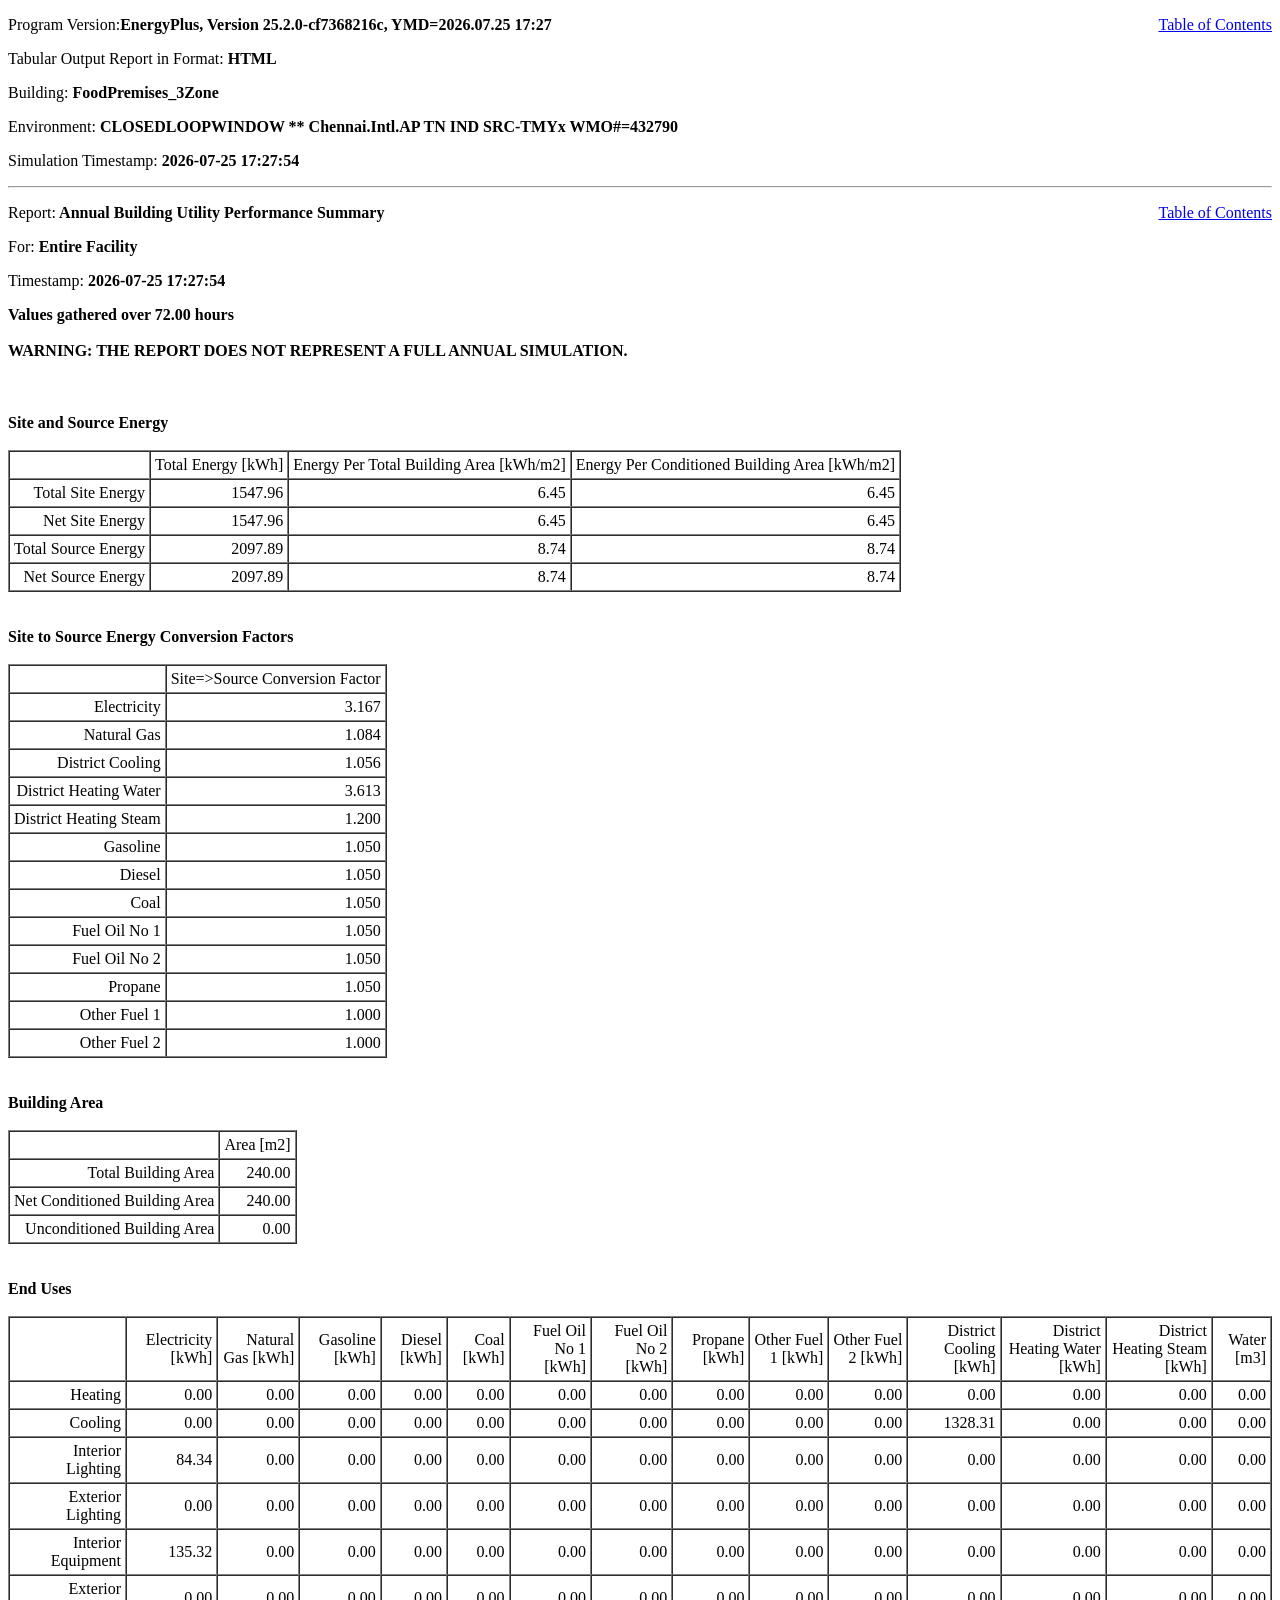
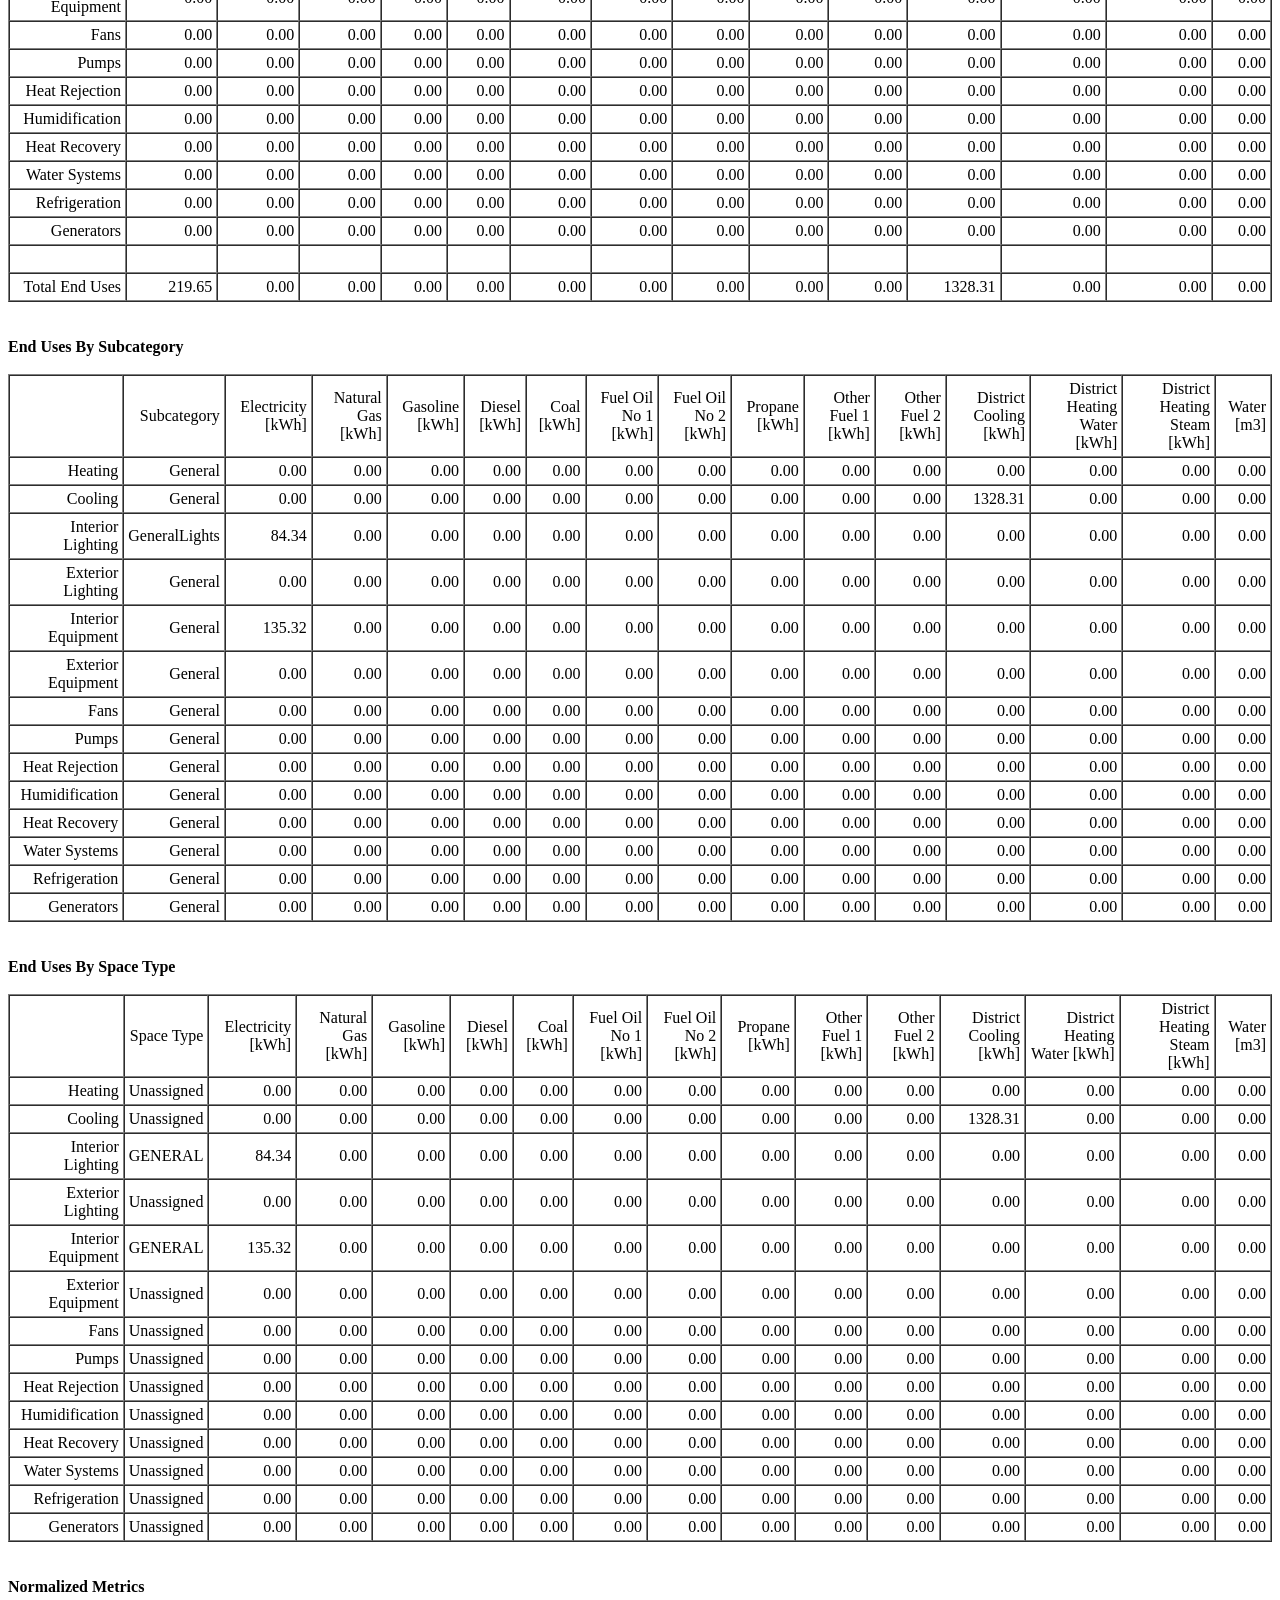
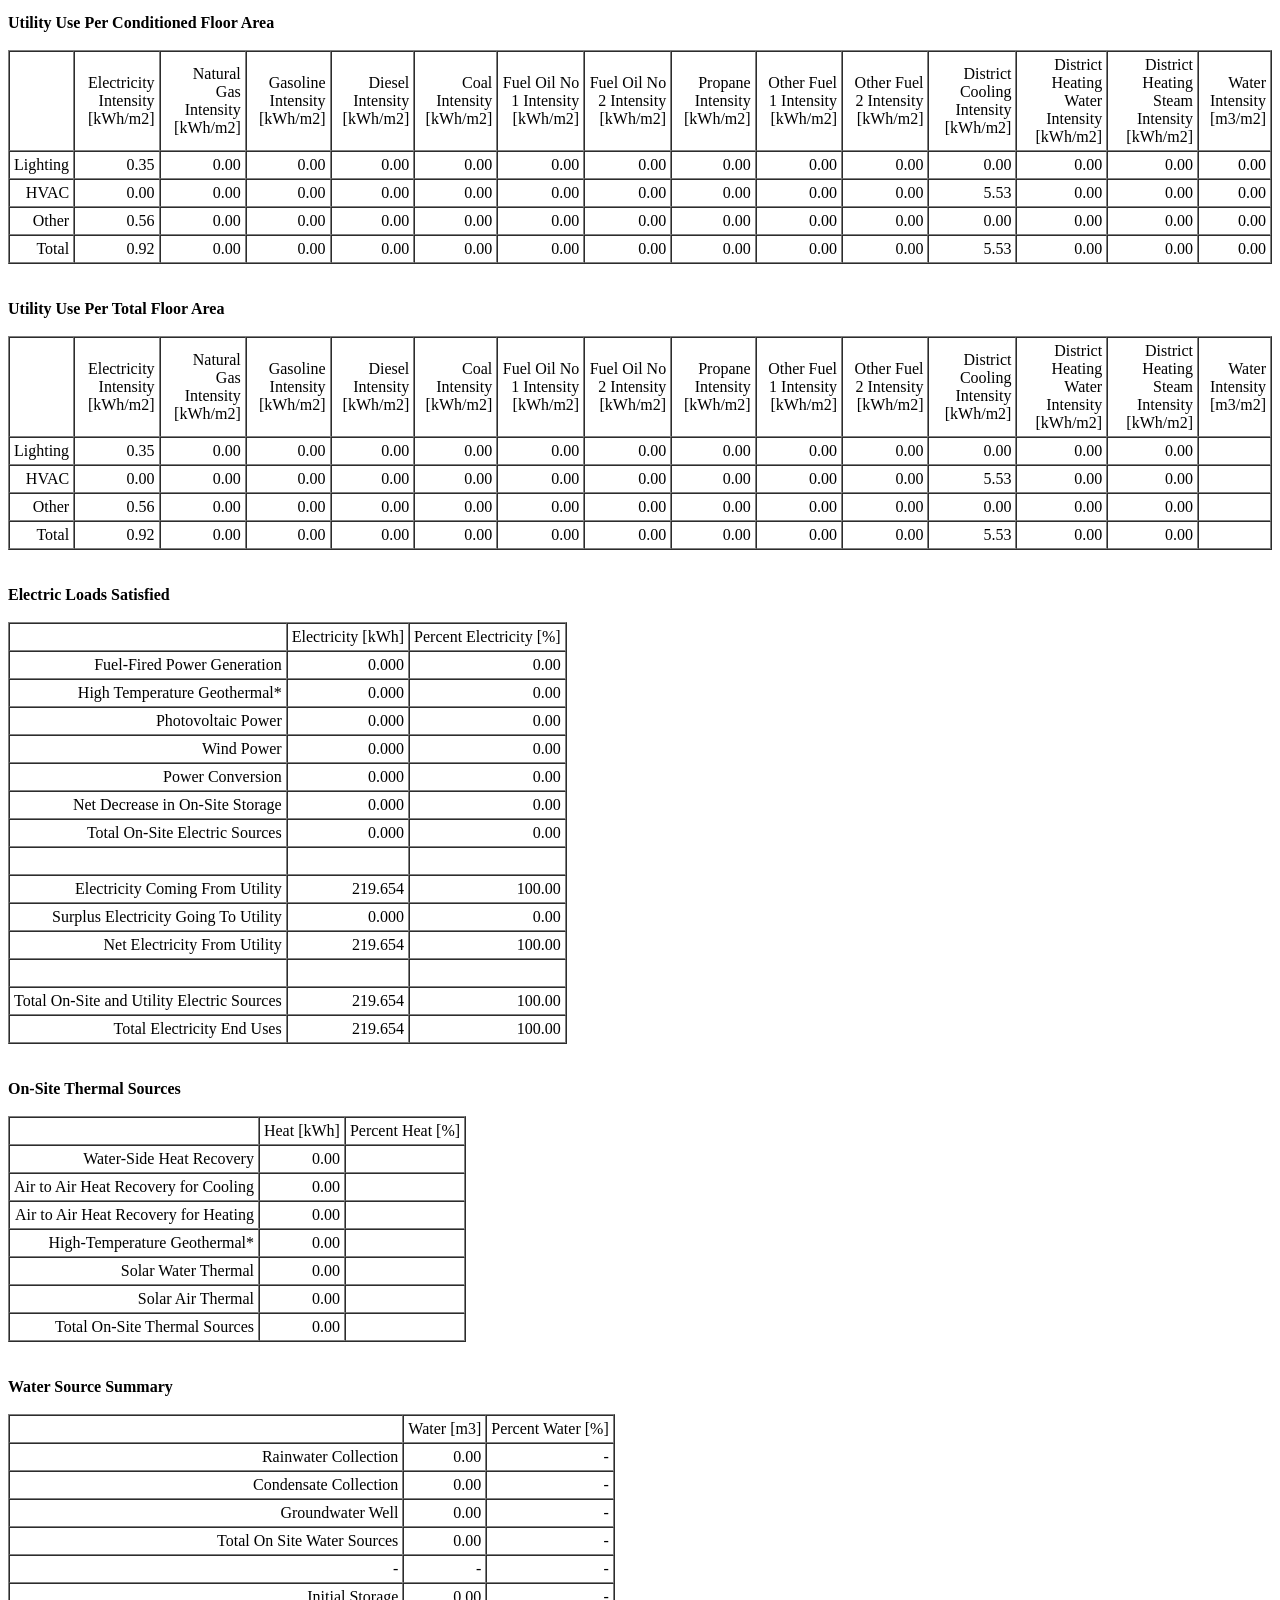
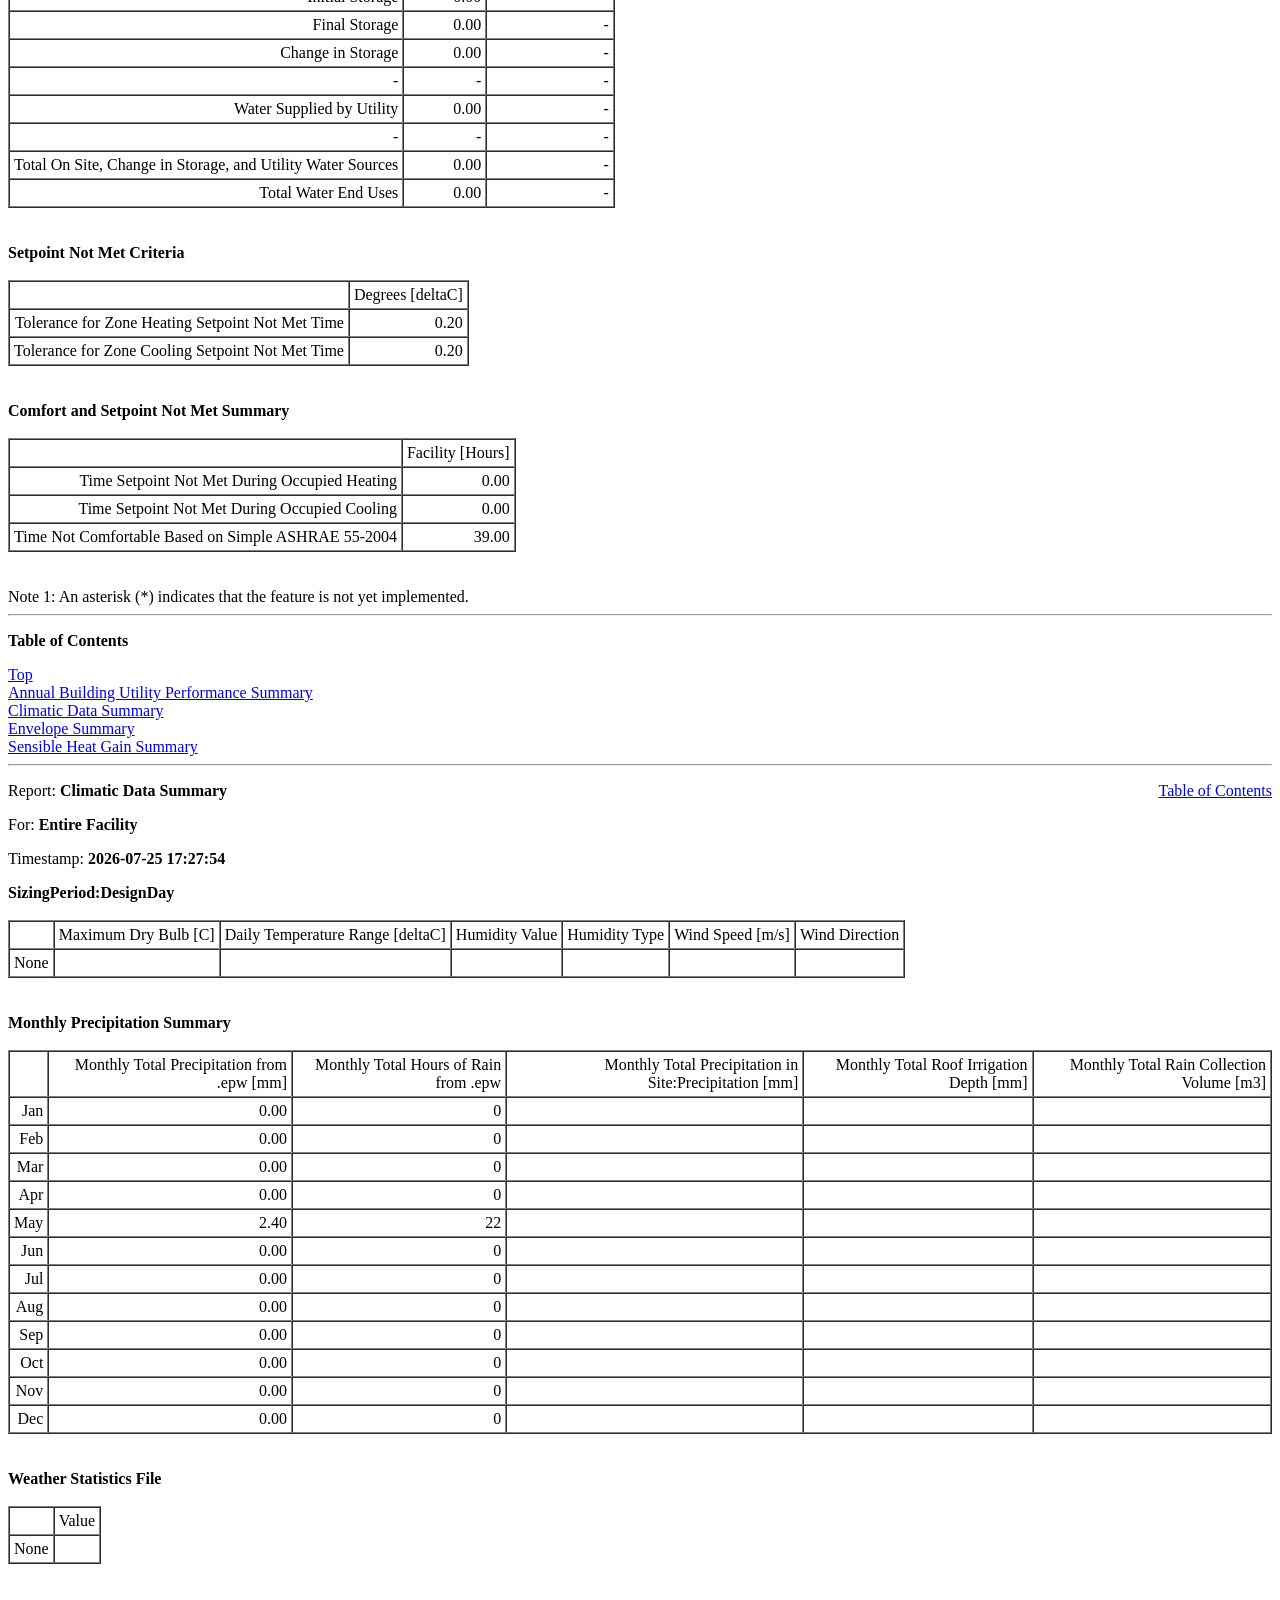
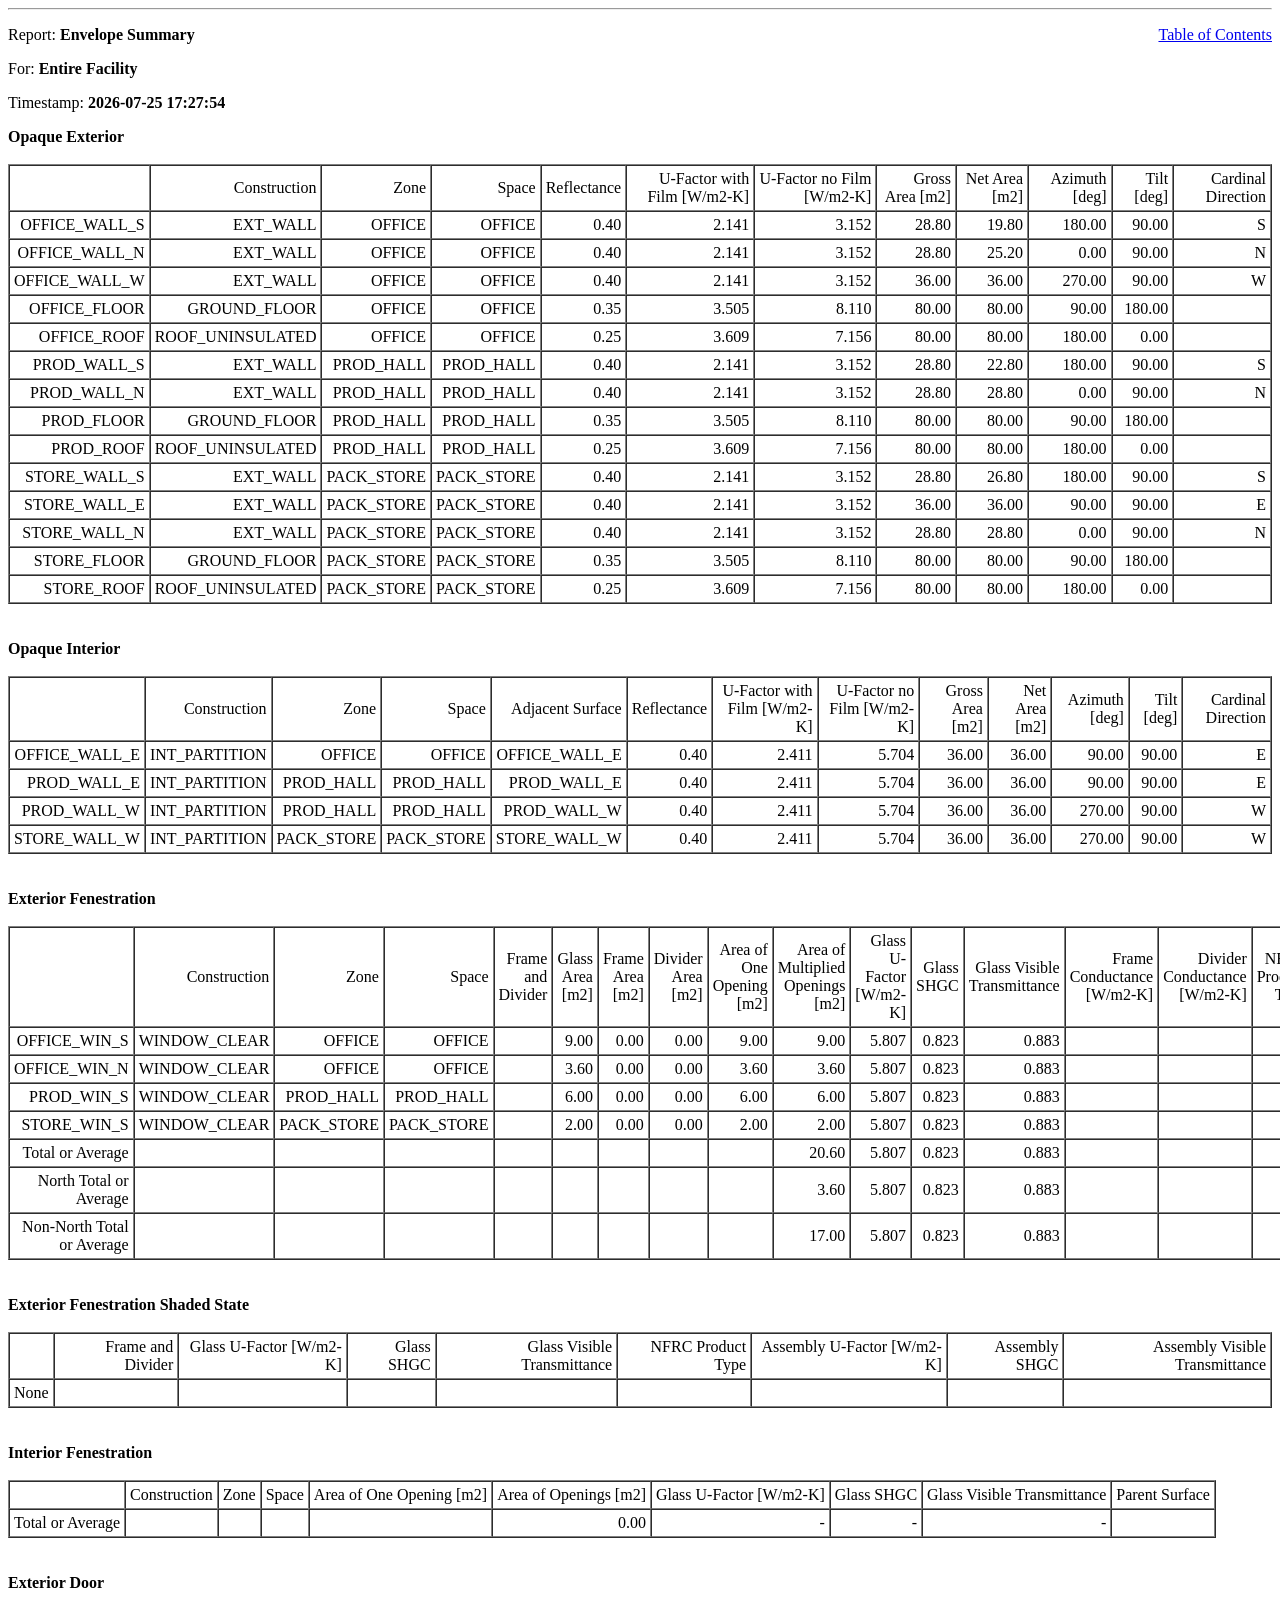
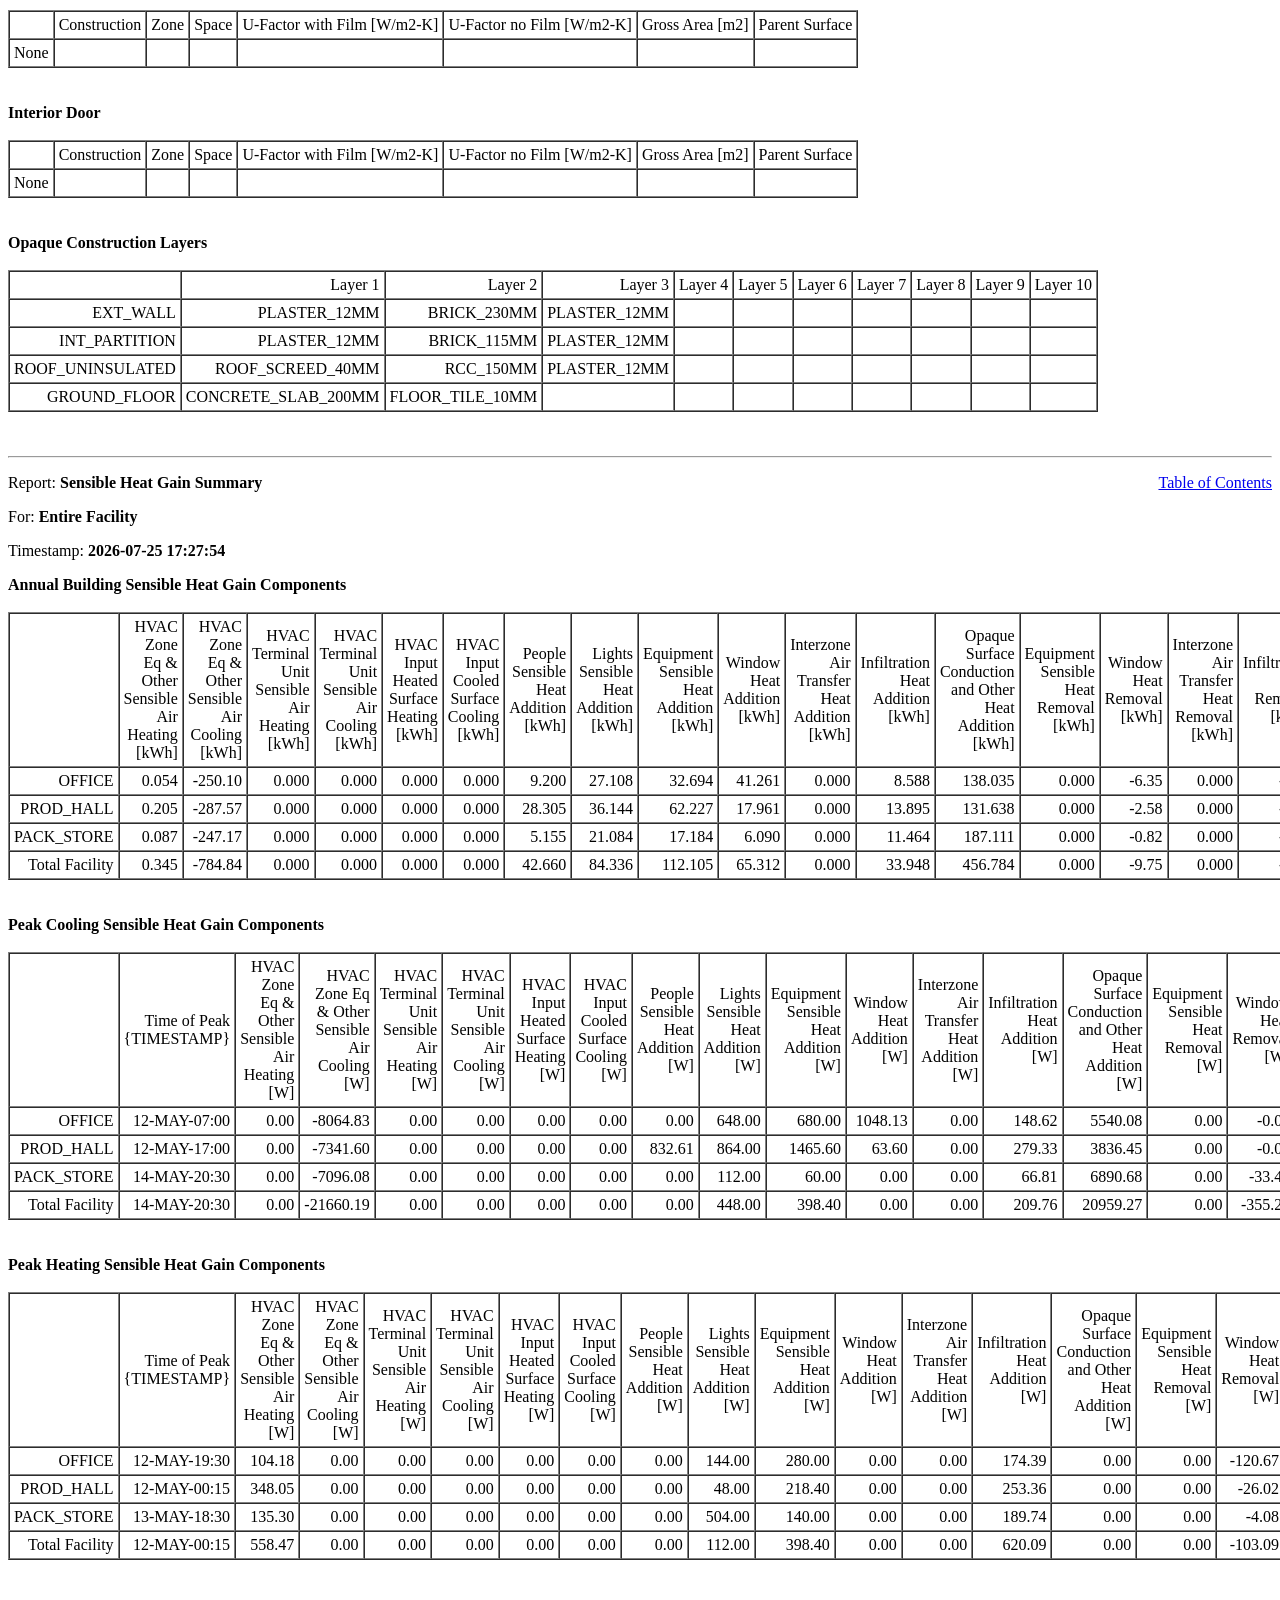
<file: artifacts/example_submission/eplus/ai/eplustbl.htm>
<!DOCTYPE HTML PUBLIC "-//W3C//DTD HTML 4.01 Transitional//EN""http://www.w3.org/TR/html4/loose.dtd">
<html>
<head>
<title> FoodPremises_3Zone CLOSEDLOOPWINDOW ** Chennai.Intl.AP TN IND SRC-TMYx WMO#=432790
  2026-07-25
  17:27:54
 - EnergyPlus</title>
<meta http-equiv="Content-Type" content="text/html; charset=utf-8">
</head>
<body>
<p><a href="#toc" style="float: right">Table of Contents</a></p>
<a name=top></a>
<p>Program Version:<b>EnergyPlus, Version 25.2.0-cf7368216c, YMD=2026.07.25 17:27</b></p>
<p>Tabular Output Report in Format: <b>HTML</b></p>
<p>Building: <b>FoodPremises_3Zone</b></p>
<p>Environment: <b>CLOSEDLOOPWINDOW ** Chennai.Intl.AP TN IND SRC-TMYx WMO#=432790</b></p>
<p>Simulation Timestamp: <b>2026-07-25
  17:27:54</b></p>
<hr>
<p><a href="#toc" style="float: right">Table of Contents</a></p>
<a name=AnnualBuildingUtilityPerformanceSummary::EntireFacility></a>
<p>Report:<b> Annual Building Utility Performance Summary</b></p>
<p>For:<b> Entire Facility</b></p>
<p>Timestamp: <b>2026-07-25
    17:27:54</b></p>
<b>Values gathered over        72.00 hours</b><br><br>
<b>WARNING: THE REPORT DOES NOT REPRESENT A FULL ANNUAL SIMULATION.</b><br><br>
<b></b><br><br>
<b>Site and Source Energy</b><br><br>
<!-- FullName:Annual Building Utility Performance Summary_Entire Facility_Site and Source Energy-->
<table border="1" cellpadding="4" cellspacing="0">
  <tr><td></td>
    <td align="right">Total Energy [kWh]</td>
    <td align="right">Energy Per Total Building Area [kWh/m2]</td>
    <td align="right">Energy Per Conditioned Building Area [kWh/m2]</td>
  </tr>
  <tr>
    <td align="right">Total Site Energy</td>
    <td align="right">     1547.96</td>
    <td align="right">        6.45</td>
    <td align="right">        6.45</td>
  </tr>
  <tr>
    <td align="right">Net Site Energy</td>
    <td align="right">     1547.96</td>
    <td align="right">        6.45</td>
    <td align="right">        6.45</td>
  </tr>
  <tr>
    <td align="right">Total Source Energy</td>
    <td align="right">     2097.89</td>
    <td align="right">        8.74</td>
    <td align="right">        8.74</td>
  </tr>
  <tr>
    <td align="right">Net Source Energy</td>
    <td align="right">     2097.89</td>
    <td align="right">        8.74</td>
    <td align="right">        8.74</td>
  </tr>
</table>
<br><br>
<b>Site to Source Energy Conversion Factors</b><br><br>
<!-- FullName:Annual Building Utility Performance Summary_Entire Facility_Site to Source Energy Conversion Factors-->
<table border="1" cellpadding="4" cellspacing="0">
  <tr><td></td>
    <td align="right">Site=&gt;Source Conversion Factor</td>
  </tr>
  <tr>
    <td align="right">Electricity</td>
    <td align="right">       3.167</td>
  </tr>
  <tr>
    <td align="right">Natural Gas</td>
    <td align="right">       1.084</td>
  </tr>
  <tr>
    <td align="right">District Cooling</td>
    <td align="right">       1.056</td>
  </tr>
  <tr>
    <td align="right">District Heating Water</td>
    <td align="right">       3.613</td>
  </tr>
  <tr>
    <td align="right">District Heating Steam</td>
    <td align="right">       1.200</td>
  </tr>
  <tr>
    <td align="right">Gasoline</td>
    <td align="right">       1.050</td>
  </tr>
  <tr>
    <td align="right">Diesel</td>
    <td align="right">       1.050</td>
  </tr>
  <tr>
    <td align="right">Coal</td>
    <td align="right">       1.050</td>
  </tr>
  <tr>
    <td align="right">Fuel Oil No 1</td>
    <td align="right">       1.050</td>
  </tr>
  <tr>
    <td align="right">Fuel Oil No 2</td>
    <td align="right">       1.050</td>
  </tr>
  <tr>
    <td align="right">Propane</td>
    <td align="right">       1.050</td>
  </tr>
  <tr>
    <td align="right">Other Fuel 1</td>
    <td align="right">       1.000</td>
  </tr>
  <tr>
    <td align="right">Other Fuel 2</td>
    <td align="right">       1.000</td>
  </tr>
</table>
<br><br>
<b>Building Area</b><br><br>
<!-- FullName:Annual Building Utility Performance Summary_Entire Facility_Building Area-->
<table border="1" cellpadding="4" cellspacing="0">
  <tr><td></td>
    <td align="right">Area [m2]</td>
  </tr>
  <tr>
    <td align="right">Total Building Area</td>
    <td align="right">      240.00</td>
  </tr>
  <tr>
    <td align="right">Net Conditioned Building Area</td>
    <td align="right">      240.00</td>
  </tr>
  <tr>
    <td align="right">Unconditioned Building Area</td>
    <td align="right">        0.00</td>
  </tr>
</table>
<br><br>
<b>End Uses</b><br><br>
<!-- FullName:Annual Building Utility Performance Summary_Entire Facility_End Uses-->
<table border="1" cellpadding="4" cellspacing="0">
  <tr><td></td>
    <td align="right">Electricity [kWh]</td>
    <td align="right">Natural Gas [kWh]</td>
    <td align="right">Gasoline [kWh]</td>
    <td align="right">Diesel [kWh]</td>
    <td align="right">Coal [kWh]</td>
    <td align="right">Fuel Oil No 1 [kWh]</td>
    <td align="right">Fuel Oil No 2 [kWh]</td>
    <td align="right">Propane [kWh]</td>
    <td align="right">Other Fuel 1 [kWh]</td>
    <td align="right">Other Fuel 2 [kWh]</td>
    <td align="right">District Cooling [kWh]</td>
    <td align="right">District Heating Water [kWh]</td>
    <td align="right">District Heating Steam [kWh]</td>
    <td align="right">Water [m3]</td>
  </tr>
  <tr>
    <td align="right">Heating</td>
    <td align="right">        0.00</td>
    <td align="right">        0.00</td>
    <td align="right">        0.00</td>
    <td align="right">        0.00</td>
    <td align="right">        0.00</td>
    <td align="right">        0.00</td>
    <td align="right">        0.00</td>
    <td align="right">        0.00</td>
    <td align="right">        0.00</td>
    <td align="right">        0.00</td>
    <td align="right">        0.00</td>
    <td align="right">        0.00</td>
    <td align="right">        0.00</td>
    <td align="right">        0.00</td>
  </tr>
  <tr>
    <td align="right">Cooling</td>
    <td align="right">        0.00</td>
    <td align="right">        0.00</td>
    <td align="right">        0.00</td>
    <td align="right">        0.00</td>
    <td align="right">        0.00</td>
    <td align="right">        0.00</td>
    <td align="right">        0.00</td>
    <td align="right">        0.00</td>
    <td align="right">        0.00</td>
    <td align="right">        0.00</td>
    <td align="right">     1328.31</td>
    <td align="right">        0.00</td>
    <td align="right">        0.00</td>
    <td align="right">        0.00</td>
  </tr>
  <tr>
    <td align="right">Interior Lighting</td>
    <td align="right">       84.34</td>
    <td align="right">        0.00</td>
    <td align="right">        0.00</td>
    <td align="right">        0.00</td>
    <td align="right">        0.00</td>
    <td align="right">        0.00</td>
    <td align="right">        0.00</td>
    <td align="right">        0.00</td>
    <td align="right">        0.00</td>
    <td align="right">        0.00</td>
    <td align="right">        0.00</td>
    <td align="right">        0.00</td>
    <td align="right">        0.00</td>
    <td align="right">        0.00</td>
  </tr>
  <tr>
    <td align="right">Exterior Lighting</td>
    <td align="right">        0.00</td>
    <td align="right">        0.00</td>
    <td align="right">        0.00</td>
    <td align="right">        0.00</td>
    <td align="right">        0.00</td>
    <td align="right">        0.00</td>
    <td align="right">        0.00</td>
    <td align="right">        0.00</td>
    <td align="right">        0.00</td>
    <td align="right">        0.00</td>
    <td align="right">        0.00</td>
    <td align="right">        0.00</td>
    <td align="right">        0.00</td>
    <td align="right">        0.00</td>
  </tr>
  <tr>
    <td align="right">Interior Equipment</td>
    <td align="right">      135.32</td>
    <td align="right">        0.00</td>
    <td align="right">        0.00</td>
    <td align="right">        0.00</td>
    <td align="right">        0.00</td>
    <td align="right">        0.00</td>
    <td align="right">        0.00</td>
    <td align="right">        0.00</td>
    <td align="right">        0.00</td>
    <td align="right">        0.00</td>
    <td align="right">        0.00</td>
    <td align="right">        0.00</td>
    <td align="right">        0.00</td>
    <td align="right">        0.00</td>
  </tr>
  <tr>
    <td align="right">Exterior Equipment</td>
    <td align="right">        0.00</td>
    <td align="right">        0.00</td>
    <td align="right">        0.00</td>
    <td align="right">        0.00</td>
    <td align="right">        0.00</td>
    <td align="right">        0.00</td>
    <td align="right">        0.00</td>
    <td align="right">        0.00</td>
    <td align="right">        0.00</td>
    <td align="right">        0.00</td>
    <td align="right">        0.00</td>
    <td align="right">        0.00</td>
    <td align="right">        0.00</td>
    <td align="right">        0.00</td>
  </tr>
  <tr>
    <td align="right">Fans</td>
    <td align="right">        0.00</td>
    <td align="right">        0.00</td>
    <td align="right">        0.00</td>
    <td align="right">        0.00</td>
    <td align="right">        0.00</td>
    <td align="right">        0.00</td>
    <td align="right">        0.00</td>
    <td align="right">        0.00</td>
    <td align="right">        0.00</td>
    <td align="right">        0.00</td>
    <td align="right">        0.00</td>
    <td align="right">        0.00</td>
    <td align="right">        0.00</td>
    <td align="right">        0.00</td>
  </tr>
  <tr>
    <td align="right">Pumps</td>
    <td align="right">        0.00</td>
    <td align="right">        0.00</td>
    <td align="right">        0.00</td>
    <td align="right">        0.00</td>
    <td align="right">        0.00</td>
    <td align="right">        0.00</td>
    <td align="right">        0.00</td>
    <td align="right">        0.00</td>
    <td align="right">        0.00</td>
    <td align="right">        0.00</td>
    <td align="right">        0.00</td>
    <td align="right">        0.00</td>
    <td align="right">        0.00</td>
    <td align="right">        0.00</td>
  </tr>
  <tr>
    <td align="right">Heat Rejection</td>
    <td align="right">        0.00</td>
    <td align="right">        0.00</td>
    <td align="right">        0.00</td>
    <td align="right">        0.00</td>
    <td align="right">        0.00</td>
    <td align="right">        0.00</td>
    <td align="right">        0.00</td>
    <td align="right">        0.00</td>
    <td align="right">        0.00</td>
    <td align="right">        0.00</td>
    <td align="right">        0.00</td>
    <td align="right">        0.00</td>
    <td align="right">        0.00</td>
    <td align="right">        0.00</td>
  </tr>
  <tr>
    <td align="right">Humidification</td>
    <td align="right">        0.00</td>
    <td align="right">        0.00</td>
    <td align="right">        0.00</td>
    <td align="right">        0.00</td>
    <td align="right">        0.00</td>
    <td align="right">        0.00</td>
    <td align="right">        0.00</td>
    <td align="right">        0.00</td>
    <td align="right">        0.00</td>
    <td align="right">        0.00</td>
    <td align="right">        0.00</td>
    <td align="right">        0.00</td>
    <td align="right">        0.00</td>
    <td align="right">        0.00</td>
  </tr>
  <tr>
    <td align="right">Heat Recovery</td>
    <td align="right">        0.00</td>
    <td align="right">        0.00</td>
    <td align="right">        0.00</td>
    <td align="right">        0.00</td>
    <td align="right">        0.00</td>
    <td align="right">        0.00</td>
    <td align="right">        0.00</td>
    <td align="right">        0.00</td>
    <td align="right">        0.00</td>
    <td align="right">        0.00</td>
    <td align="right">        0.00</td>
    <td align="right">        0.00</td>
    <td align="right">        0.00</td>
    <td align="right">        0.00</td>
  </tr>
  <tr>
    <td align="right">Water Systems</td>
    <td align="right">        0.00</td>
    <td align="right">        0.00</td>
    <td align="right">        0.00</td>
    <td align="right">        0.00</td>
    <td align="right">        0.00</td>
    <td align="right">        0.00</td>
    <td align="right">        0.00</td>
    <td align="right">        0.00</td>
    <td align="right">        0.00</td>
    <td align="right">        0.00</td>
    <td align="right">        0.00</td>
    <td align="right">        0.00</td>
    <td align="right">        0.00</td>
    <td align="right">        0.00</td>
  </tr>
  <tr>
    <td align="right">Refrigeration</td>
    <td align="right">        0.00</td>
    <td align="right">        0.00</td>
    <td align="right">        0.00</td>
    <td align="right">        0.00</td>
    <td align="right">        0.00</td>
    <td align="right">        0.00</td>
    <td align="right">        0.00</td>
    <td align="right">        0.00</td>
    <td align="right">        0.00</td>
    <td align="right">        0.00</td>
    <td align="right">        0.00</td>
    <td align="right">        0.00</td>
    <td align="right">        0.00</td>
    <td align="right">        0.00</td>
  </tr>
  <tr>
    <td align="right">Generators</td>
    <td align="right">        0.00</td>
    <td align="right">        0.00</td>
    <td align="right">        0.00</td>
    <td align="right">        0.00</td>
    <td align="right">        0.00</td>
    <td align="right">        0.00</td>
    <td align="right">        0.00</td>
    <td align="right">        0.00</td>
    <td align="right">        0.00</td>
    <td align="right">        0.00</td>
    <td align="right">        0.00</td>
    <td align="right">        0.00</td>
    <td align="right">        0.00</td>
    <td align="right">        0.00</td>
  </tr>
  <tr>
    <td align="right">&nbsp;</td>
    <td align="right">&nbsp;</td>
    <td align="right">&nbsp;</td>
    <td align="right">&nbsp;</td>
    <td align="right">&nbsp;</td>
    <td align="right">&nbsp;</td>
    <td align="right">&nbsp;</td>
    <td align="right">&nbsp;</td>
    <td align="right">&nbsp;</td>
    <td align="right">&nbsp;</td>
    <td align="right">&nbsp;</td>
    <td align="right">&nbsp;</td>
    <td align="right">&nbsp;</td>
    <td align="right">&nbsp;</td>
    <td align="right">&nbsp;</td>
  </tr>
  <tr>
    <td align="right">Total End Uses</td>
    <td align="right">      219.65</td>
    <td align="right">        0.00</td>
    <td align="right">        0.00</td>
    <td align="right">        0.00</td>
    <td align="right">        0.00</td>
    <td align="right">        0.00</td>
    <td align="right">        0.00</td>
    <td align="right">        0.00</td>
    <td align="right">        0.00</td>
    <td align="right">        0.00</td>
    <td align="right">     1328.31</td>
    <td align="right">        0.00</td>
    <td align="right">        0.00</td>
    <td align="right">        0.00</td>
  </tr>
</table>
<br><br>
<b>End Uses By Subcategory</b><br><br>
<!-- FullName:Annual Building Utility Performance Summary_Entire Facility_End Uses By Subcategory-->
<table border="1" cellpadding="4" cellspacing="0">
  <tr><td></td>
    <td align="right">Subcategory</td>
    <td align="right">Electricity [kWh]</td>
    <td align="right">Natural Gas [kWh]</td>
    <td align="right">Gasoline [kWh]</td>
    <td align="right">Diesel [kWh]</td>
    <td align="right">Coal [kWh]</td>
    <td align="right">Fuel Oil No 1 [kWh]</td>
    <td align="right">Fuel Oil No 2 [kWh]</td>
    <td align="right">Propane [kWh]</td>
    <td align="right">Other Fuel 1 [kWh]</td>
    <td align="right">Other Fuel 2 [kWh]</td>
    <td align="right">District Cooling [kWh]</td>
    <td align="right">District Heating Water [kWh]</td>
    <td align="right">District Heating Steam [kWh]</td>
    <td align="right">Water [m3]</td>
  </tr>
  <tr>
    <td align="right">Heating</td>
    <td align="right">General</td>
    <td align="right">        0.00</td>
    <td align="right">        0.00</td>
    <td align="right">        0.00</td>
    <td align="right">        0.00</td>
    <td align="right">        0.00</td>
    <td align="right">        0.00</td>
    <td align="right">        0.00</td>
    <td align="right">        0.00</td>
    <td align="right">        0.00</td>
    <td align="right">        0.00</td>
    <td align="right">        0.00</td>
    <td align="right">        0.00</td>
    <td align="right">        0.00</td>
    <td align="right">        0.00</td>
  </tr>
  <tr>
    <td align="right">Cooling</td>
    <td align="right">General</td>
    <td align="right">        0.00</td>
    <td align="right">        0.00</td>
    <td align="right">        0.00</td>
    <td align="right">        0.00</td>
    <td align="right">        0.00</td>
    <td align="right">        0.00</td>
    <td align="right">        0.00</td>
    <td align="right">        0.00</td>
    <td align="right">        0.00</td>
    <td align="right">        0.00</td>
    <td align="right">     1328.31</td>
    <td align="right">        0.00</td>
    <td align="right">        0.00</td>
    <td align="right">        0.00</td>
  </tr>
  <tr>
    <td align="right">Interior Lighting</td>
    <td align="right">GeneralLights</td>
    <td align="right">       84.34</td>
    <td align="right">        0.00</td>
    <td align="right">        0.00</td>
    <td align="right">        0.00</td>
    <td align="right">        0.00</td>
    <td align="right">        0.00</td>
    <td align="right">        0.00</td>
    <td align="right">        0.00</td>
    <td align="right">        0.00</td>
    <td align="right">        0.00</td>
    <td align="right">        0.00</td>
    <td align="right">        0.00</td>
    <td align="right">        0.00</td>
    <td align="right">        0.00</td>
  </tr>
  <tr>
    <td align="right">Exterior Lighting</td>
    <td align="right">General</td>
    <td align="right">        0.00</td>
    <td align="right">        0.00</td>
    <td align="right">        0.00</td>
    <td align="right">        0.00</td>
    <td align="right">        0.00</td>
    <td align="right">        0.00</td>
    <td align="right">        0.00</td>
    <td align="right">        0.00</td>
    <td align="right">        0.00</td>
    <td align="right">        0.00</td>
    <td align="right">        0.00</td>
    <td align="right">        0.00</td>
    <td align="right">        0.00</td>
    <td align="right">        0.00</td>
  </tr>
  <tr>
    <td align="right">Interior Equipment</td>
    <td align="right">General</td>
    <td align="right">      135.32</td>
    <td align="right">        0.00</td>
    <td align="right">        0.00</td>
    <td align="right">        0.00</td>
    <td align="right">        0.00</td>
    <td align="right">        0.00</td>
    <td align="right">        0.00</td>
    <td align="right">        0.00</td>
    <td align="right">        0.00</td>
    <td align="right">        0.00</td>
    <td align="right">        0.00</td>
    <td align="right">        0.00</td>
    <td align="right">        0.00</td>
    <td align="right">        0.00</td>
  </tr>
  <tr>
    <td align="right">Exterior Equipment</td>
    <td align="right">General</td>
    <td align="right">        0.00</td>
    <td align="right">        0.00</td>
    <td align="right">        0.00</td>
    <td align="right">        0.00</td>
    <td align="right">        0.00</td>
    <td align="right">        0.00</td>
    <td align="right">        0.00</td>
    <td align="right">        0.00</td>
    <td align="right">        0.00</td>
    <td align="right">        0.00</td>
    <td align="right">        0.00</td>
    <td align="right">        0.00</td>
    <td align="right">        0.00</td>
    <td align="right">        0.00</td>
  </tr>
  <tr>
    <td align="right">Fans</td>
    <td align="right">General</td>
    <td align="right">        0.00</td>
    <td align="right">        0.00</td>
    <td align="right">        0.00</td>
    <td align="right">        0.00</td>
    <td align="right">        0.00</td>
    <td align="right">        0.00</td>
    <td align="right">        0.00</td>
    <td align="right">        0.00</td>
    <td align="right">        0.00</td>
    <td align="right">        0.00</td>
    <td align="right">        0.00</td>
    <td align="right">        0.00</td>
    <td align="right">        0.00</td>
    <td align="right">        0.00</td>
  </tr>
  <tr>
    <td align="right">Pumps</td>
    <td align="right">General</td>
    <td align="right">        0.00</td>
    <td align="right">        0.00</td>
    <td align="right">        0.00</td>
    <td align="right">        0.00</td>
    <td align="right">        0.00</td>
    <td align="right">        0.00</td>
    <td align="right">        0.00</td>
    <td align="right">        0.00</td>
    <td align="right">        0.00</td>
    <td align="right">        0.00</td>
    <td align="right">        0.00</td>
    <td align="right">        0.00</td>
    <td align="right">        0.00</td>
    <td align="right">        0.00</td>
  </tr>
  <tr>
    <td align="right">Heat Rejection</td>
    <td align="right">General</td>
    <td align="right">        0.00</td>
    <td align="right">        0.00</td>
    <td align="right">        0.00</td>
    <td align="right">        0.00</td>
    <td align="right">        0.00</td>
    <td align="right">        0.00</td>
    <td align="right">        0.00</td>
    <td align="right">        0.00</td>
    <td align="right">        0.00</td>
    <td align="right">        0.00</td>
    <td align="right">        0.00</td>
    <td align="right">        0.00</td>
    <td align="right">        0.00</td>
    <td align="right">        0.00</td>
  </tr>
  <tr>
    <td align="right">Humidification</td>
    <td align="right">General</td>
    <td align="right">        0.00</td>
    <td align="right">        0.00</td>
    <td align="right">        0.00</td>
    <td align="right">        0.00</td>
    <td align="right">        0.00</td>
    <td align="right">        0.00</td>
    <td align="right">        0.00</td>
    <td align="right">        0.00</td>
    <td align="right">        0.00</td>
    <td align="right">        0.00</td>
    <td align="right">        0.00</td>
    <td align="right">        0.00</td>
    <td align="right">        0.00</td>
    <td align="right">        0.00</td>
  </tr>
  <tr>
    <td align="right">Heat Recovery</td>
    <td align="right">General</td>
    <td align="right">        0.00</td>
    <td align="right">        0.00</td>
    <td align="right">        0.00</td>
    <td align="right">        0.00</td>
    <td align="right">        0.00</td>
    <td align="right">        0.00</td>
    <td align="right">        0.00</td>
    <td align="right">        0.00</td>
    <td align="right">        0.00</td>
    <td align="right">        0.00</td>
    <td align="right">        0.00</td>
    <td align="right">        0.00</td>
    <td align="right">        0.00</td>
    <td align="right">        0.00</td>
  </tr>
  <tr>
    <td align="right">Water Systems</td>
    <td align="right">General</td>
    <td align="right">        0.00</td>
    <td align="right">        0.00</td>
    <td align="right">        0.00</td>
    <td align="right">        0.00</td>
    <td align="right">        0.00</td>
    <td align="right">        0.00</td>
    <td align="right">        0.00</td>
    <td align="right">        0.00</td>
    <td align="right">        0.00</td>
    <td align="right">        0.00</td>
    <td align="right">        0.00</td>
    <td align="right">        0.00</td>
    <td align="right">        0.00</td>
    <td align="right">        0.00</td>
  </tr>
  <tr>
    <td align="right">Refrigeration</td>
    <td align="right">General</td>
    <td align="right">        0.00</td>
    <td align="right">        0.00</td>
    <td align="right">        0.00</td>
    <td align="right">        0.00</td>
    <td align="right">        0.00</td>
    <td align="right">        0.00</td>
    <td align="right">        0.00</td>
    <td align="right">        0.00</td>
    <td align="right">        0.00</td>
    <td align="right">        0.00</td>
    <td align="right">        0.00</td>
    <td align="right">        0.00</td>
    <td align="right">        0.00</td>
    <td align="right">        0.00</td>
  </tr>
  <tr>
    <td align="right">Generators</td>
    <td align="right">General</td>
    <td align="right">        0.00</td>
    <td align="right">        0.00</td>
    <td align="right">        0.00</td>
    <td align="right">        0.00</td>
    <td align="right">        0.00</td>
    <td align="right">        0.00</td>
    <td align="right">        0.00</td>
    <td align="right">        0.00</td>
    <td align="right">        0.00</td>
    <td align="right">        0.00</td>
    <td align="right">        0.00</td>
    <td align="right">        0.00</td>
    <td align="right">        0.00</td>
    <td align="right">        0.00</td>
  </tr>
</table>
<br><br>
<b>End Uses By Space Type</b><br><br>
<!-- FullName:Annual Building Utility Performance Summary_Entire Facility_End Uses By Space Type-->
<table border="1" cellpadding="4" cellspacing="0">
  <tr><td></td>
    <td align="right">Space Type</td>
    <td align="right">Electricity [kWh]</td>
    <td align="right">Natural Gas [kWh]</td>
    <td align="right">Gasoline [kWh]</td>
    <td align="right">Diesel [kWh]</td>
    <td align="right">Coal [kWh]</td>
    <td align="right">Fuel Oil No 1 [kWh]</td>
    <td align="right">Fuel Oil No 2 [kWh]</td>
    <td align="right">Propane [kWh]</td>
    <td align="right">Other Fuel 1 [kWh]</td>
    <td align="right">Other Fuel 2 [kWh]</td>
    <td align="right">District Cooling [kWh]</td>
    <td align="right">District Heating Water [kWh]</td>
    <td align="right">District Heating Steam [kWh]</td>
    <td align="right">Water [m3]</td>
  </tr>
  <tr>
    <td align="right">Heating</td>
    <td align="right">Unassigned</td>
    <td align="right">        0.00</td>
    <td align="right">        0.00</td>
    <td align="right">        0.00</td>
    <td align="right">        0.00</td>
    <td align="right">        0.00</td>
    <td align="right">        0.00</td>
    <td align="right">        0.00</td>
    <td align="right">        0.00</td>
    <td align="right">        0.00</td>
    <td align="right">        0.00</td>
    <td align="right">        0.00</td>
    <td align="right">        0.00</td>
    <td align="right">        0.00</td>
    <td align="right">        0.00</td>
  </tr>
  <tr>
    <td align="right">Cooling</td>
    <td align="right">Unassigned</td>
    <td align="right">        0.00</td>
    <td align="right">        0.00</td>
    <td align="right">        0.00</td>
    <td align="right">        0.00</td>
    <td align="right">        0.00</td>
    <td align="right">        0.00</td>
    <td align="right">        0.00</td>
    <td align="right">        0.00</td>
    <td align="right">        0.00</td>
    <td align="right">        0.00</td>
    <td align="right">     1328.31</td>
    <td align="right">        0.00</td>
    <td align="right">        0.00</td>
    <td align="right">        0.00</td>
  </tr>
  <tr>
    <td align="right">Interior Lighting</td>
    <td align="right">GENERAL</td>
    <td align="right">       84.34</td>
    <td align="right">        0.00</td>
    <td align="right">        0.00</td>
    <td align="right">        0.00</td>
    <td align="right">        0.00</td>
    <td align="right">        0.00</td>
    <td align="right">        0.00</td>
    <td align="right">        0.00</td>
    <td align="right">        0.00</td>
    <td align="right">        0.00</td>
    <td align="right">        0.00</td>
    <td align="right">        0.00</td>
    <td align="right">        0.00</td>
    <td align="right">        0.00</td>
  </tr>
  <tr>
    <td align="right">Exterior Lighting</td>
    <td align="right">Unassigned</td>
    <td align="right">        0.00</td>
    <td align="right">        0.00</td>
    <td align="right">        0.00</td>
    <td align="right">        0.00</td>
    <td align="right">        0.00</td>
    <td align="right">        0.00</td>
    <td align="right">        0.00</td>
    <td align="right">        0.00</td>
    <td align="right">        0.00</td>
    <td align="right">        0.00</td>
    <td align="right">        0.00</td>
    <td align="right">        0.00</td>
    <td align="right">        0.00</td>
    <td align="right">        0.00</td>
  </tr>
  <tr>
    <td align="right">Interior Equipment</td>
    <td align="right">GENERAL</td>
    <td align="right">      135.32</td>
    <td align="right">        0.00</td>
    <td align="right">        0.00</td>
    <td align="right">        0.00</td>
    <td align="right">        0.00</td>
    <td align="right">        0.00</td>
    <td align="right">        0.00</td>
    <td align="right">        0.00</td>
    <td align="right">        0.00</td>
    <td align="right">        0.00</td>
    <td align="right">        0.00</td>
    <td align="right">        0.00</td>
    <td align="right">        0.00</td>
    <td align="right">        0.00</td>
  </tr>
  <tr>
    <td align="right">Exterior Equipment</td>
    <td align="right">Unassigned</td>
    <td align="right">        0.00</td>
    <td align="right">        0.00</td>
    <td align="right">        0.00</td>
    <td align="right">        0.00</td>
    <td align="right">        0.00</td>
    <td align="right">        0.00</td>
    <td align="right">        0.00</td>
    <td align="right">        0.00</td>
    <td align="right">        0.00</td>
    <td align="right">        0.00</td>
    <td align="right">        0.00</td>
    <td align="right">        0.00</td>
    <td align="right">        0.00</td>
    <td align="right">        0.00</td>
  </tr>
  <tr>
    <td align="right">Fans</td>
    <td align="right">Unassigned</td>
    <td align="right">        0.00</td>
    <td align="right">        0.00</td>
    <td align="right">        0.00</td>
    <td align="right">        0.00</td>
    <td align="right">        0.00</td>
    <td align="right">        0.00</td>
    <td align="right">        0.00</td>
    <td align="right">        0.00</td>
    <td align="right">        0.00</td>
    <td align="right">        0.00</td>
    <td align="right">        0.00</td>
    <td align="right">        0.00</td>
    <td align="right">        0.00</td>
    <td align="right">        0.00</td>
  </tr>
  <tr>
    <td align="right">Pumps</td>
    <td align="right">Unassigned</td>
    <td align="right">        0.00</td>
    <td align="right">        0.00</td>
    <td align="right">        0.00</td>
    <td align="right">        0.00</td>
    <td align="right">        0.00</td>
    <td align="right">        0.00</td>
    <td align="right">        0.00</td>
    <td align="right">        0.00</td>
    <td align="right">        0.00</td>
    <td align="right">        0.00</td>
    <td align="right">        0.00</td>
    <td align="right">        0.00</td>
    <td align="right">        0.00</td>
    <td align="right">        0.00</td>
  </tr>
  <tr>
    <td align="right">Heat Rejection</td>
    <td align="right">Unassigned</td>
    <td align="right">        0.00</td>
    <td align="right">        0.00</td>
    <td align="right">        0.00</td>
    <td align="right">        0.00</td>
    <td align="right">        0.00</td>
    <td align="right">        0.00</td>
    <td align="right">        0.00</td>
    <td align="right">        0.00</td>
    <td align="right">        0.00</td>
    <td align="right">        0.00</td>
    <td align="right">        0.00</td>
    <td align="right">        0.00</td>
    <td align="right">        0.00</td>
    <td align="right">        0.00</td>
  </tr>
  <tr>
    <td align="right">Humidification</td>
    <td align="right">Unassigned</td>
    <td align="right">        0.00</td>
    <td align="right">        0.00</td>
    <td align="right">        0.00</td>
    <td align="right">        0.00</td>
    <td align="right">        0.00</td>
    <td align="right">        0.00</td>
    <td align="right">        0.00</td>
    <td align="right">        0.00</td>
    <td align="right">        0.00</td>
    <td align="right">        0.00</td>
    <td align="right">        0.00</td>
    <td align="right">        0.00</td>
    <td align="right">        0.00</td>
    <td align="right">        0.00</td>
  </tr>
  <tr>
    <td align="right">Heat Recovery</td>
    <td align="right">Unassigned</td>
    <td align="right">        0.00</td>
    <td align="right">        0.00</td>
    <td align="right">        0.00</td>
    <td align="right">        0.00</td>
    <td align="right">        0.00</td>
    <td align="right">        0.00</td>
    <td align="right">        0.00</td>
    <td align="right">        0.00</td>
    <td align="right">        0.00</td>
    <td align="right">        0.00</td>
    <td align="right">        0.00</td>
    <td align="right">        0.00</td>
    <td align="right">        0.00</td>
    <td align="right">        0.00</td>
  </tr>
  <tr>
    <td align="right">Water Systems</td>
    <td align="right">Unassigned</td>
    <td align="right">        0.00</td>
    <td align="right">        0.00</td>
    <td align="right">        0.00</td>
    <td align="right">        0.00</td>
    <td align="right">        0.00</td>
    <td align="right">        0.00</td>
    <td align="right">        0.00</td>
    <td align="right">        0.00</td>
    <td align="right">        0.00</td>
    <td align="right">        0.00</td>
    <td align="right">        0.00</td>
    <td align="right">        0.00</td>
    <td align="right">        0.00</td>
    <td align="right">        0.00</td>
  </tr>
  <tr>
    <td align="right">Refrigeration</td>
    <td align="right">Unassigned</td>
    <td align="right">        0.00</td>
    <td align="right">        0.00</td>
    <td align="right">        0.00</td>
    <td align="right">        0.00</td>
    <td align="right">        0.00</td>
    <td align="right">        0.00</td>
    <td align="right">        0.00</td>
    <td align="right">        0.00</td>
    <td align="right">        0.00</td>
    <td align="right">        0.00</td>
    <td align="right">        0.00</td>
    <td align="right">        0.00</td>
    <td align="right">        0.00</td>
    <td align="right">        0.00</td>
  </tr>
  <tr>
    <td align="right">Generators</td>
    <td align="right">Unassigned</td>
    <td align="right">        0.00</td>
    <td align="right">        0.00</td>
    <td align="right">        0.00</td>
    <td align="right">        0.00</td>
    <td align="right">        0.00</td>
    <td align="right">        0.00</td>
    <td align="right">        0.00</td>
    <td align="right">        0.00</td>
    <td align="right">        0.00</td>
    <td align="right">        0.00</td>
    <td align="right">        0.00</td>
    <td align="right">        0.00</td>
    <td align="right">        0.00</td>
    <td align="right">        0.00</td>
  </tr>
</table>
<br><br>
<b>Normalized Metrics</b><br><br>
<b>Utility Use Per Conditioned Floor Area</b><br><br>
<!-- FullName:Annual Building Utility Performance Summary_Entire Facility_Utility Use Per Conditioned Floor Area-->
<table border="1" cellpadding="4" cellspacing="0">
  <tr><td></td>
    <td align="right">Electricity Intensity [kWh/m2]</td>
    <td align="right">Natural Gas Intensity [kWh/m2]</td>
    <td align="right">Gasoline Intensity [kWh/m2]</td>
    <td align="right">Diesel Intensity [kWh/m2]</td>
    <td align="right">Coal Intensity [kWh/m2]</td>
    <td align="right">Fuel Oil No 1 Intensity [kWh/m2]</td>
    <td align="right">Fuel Oil No 2 Intensity [kWh/m2]</td>
    <td align="right">Propane Intensity [kWh/m2]</td>
    <td align="right">Other Fuel 1 Intensity [kWh/m2]</td>
    <td align="right">Other Fuel 2 Intensity [kWh/m2]</td>
    <td align="right">District Cooling Intensity [kWh/m2]</td>
    <td align="right">District Heating Water Intensity [kWh/m2]</td>
    <td align="right">District Heating Steam Intensity [kWh/m2]</td>
    <td align="right">Water Intensity [m3/m2]</td>
  </tr>
  <tr>
    <td align="right">Lighting</td>
    <td align="right">        0.35</td>
    <td align="right">        0.00</td>
    <td align="right">        0.00</td>
    <td align="right">        0.00</td>
    <td align="right">        0.00</td>
    <td align="right">        0.00</td>
    <td align="right">        0.00</td>
    <td align="right">        0.00</td>
    <td align="right">        0.00</td>
    <td align="right">        0.00</td>
    <td align="right">        0.00</td>
    <td align="right">        0.00</td>
    <td align="right">        0.00</td>
    <td align="right">        0.00</td>
  </tr>
  <tr>
    <td align="right">HVAC</td>
    <td align="right">        0.00</td>
    <td align="right">        0.00</td>
    <td align="right">        0.00</td>
    <td align="right">        0.00</td>
    <td align="right">        0.00</td>
    <td align="right">        0.00</td>
    <td align="right">        0.00</td>
    <td align="right">        0.00</td>
    <td align="right">        0.00</td>
    <td align="right">        0.00</td>
    <td align="right">        5.53</td>
    <td align="right">        0.00</td>
    <td align="right">        0.00</td>
    <td align="right">        0.00</td>
  </tr>
  <tr>
    <td align="right">Other</td>
    <td align="right">        0.56</td>
    <td align="right">        0.00</td>
    <td align="right">        0.00</td>
    <td align="right">        0.00</td>
    <td align="right">        0.00</td>
    <td align="right">        0.00</td>
    <td align="right">        0.00</td>
    <td align="right">        0.00</td>
    <td align="right">        0.00</td>
    <td align="right">        0.00</td>
    <td align="right">        0.00</td>
    <td align="right">        0.00</td>
    <td align="right">        0.00</td>
    <td align="right">        0.00</td>
  </tr>
  <tr>
    <td align="right">Total</td>
    <td align="right">        0.92</td>
    <td align="right">        0.00</td>
    <td align="right">        0.00</td>
    <td align="right">        0.00</td>
    <td align="right">        0.00</td>
    <td align="right">        0.00</td>
    <td align="right">        0.00</td>
    <td align="right">        0.00</td>
    <td align="right">        0.00</td>
    <td align="right">        0.00</td>
    <td align="right">        5.53</td>
    <td align="right">        0.00</td>
    <td align="right">        0.00</td>
    <td align="right">        0.00</td>
  </tr>
</table>
<br><br>
<b>Utility Use Per Total Floor Area</b><br><br>
<!-- FullName:Annual Building Utility Performance Summary_Entire Facility_Utility Use Per Total Floor Area-->
<table border="1" cellpadding="4" cellspacing="0">
  <tr><td></td>
    <td align="right">Electricity Intensity [kWh/m2]</td>
    <td align="right">Natural Gas Intensity [kWh/m2]</td>
    <td align="right">Gasoline Intensity [kWh/m2]</td>
    <td align="right">Diesel Intensity [kWh/m2]</td>
    <td align="right">Coal Intensity [kWh/m2]</td>
    <td align="right">Fuel Oil No 1 Intensity [kWh/m2]</td>
    <td align="right">Fuel Oil No 2 Intensity [kWh/m2]</td>
    <td align="right">Propane Intensity [kWh/m2]</td>
    <td align="right">Other Fuel 1 Intensity [kWh/m2]</td>
    <td align="right">Other Fuel 2 Intensity [kWh/m2]</td>
    <td align="right">District Cooling Intensity [kWh/m2]</td>
    <td align="right">District Heating Water Intensity [kWh/m2]</td>
    <td align="right">District Heating Steam Intensity [kWh/m2]</td>
    <td align="right">Water Intensity [m3/m2]</td>
  </tr>
  <tr>
    <td align="right">Lighting</td>
    <td align="right">        0.35</td>
    <td align="right">        0.00</td>
    <td align="right">        0.00</td>
    <td align="right">        0.00</td>
    <td align="right">        0.00</td>
    <td align="right">        0.00</td>
    <td align="right">        0.00</td>
    <td align="right">        0.00</td>
    <td align="right">        0.00</td>
    <td align="right">        0.00</td>
    <td align="right">        0.00</td>
    <td align="right">        0.00</td>
    <td align="right">        0.00</td>
    <td align="right">&nbsp;</td>
  </tr>
  <tr>
    <td align="right">HVAC</td>
    <td align="right">        0.00</td>
    <td align="right">        0.00</td>
    <td align="right">        0.00</td>
    <td align="right">        0.00</td>
    <td align="right">        0.00</td>
    <td align="right">        0.00</td>
    <td align="right">        0.00</td>
    <td align="right">        0.00</td>
    <td align="right">        0.00</td>
    <td align="right">        0.00</td>
    <td align="right">        5.53</td>
    <td align="right">        0.00</td>
    <td align="right">        0.00</td>
    <td align="right">&nbsp;</td>
  </tr>
  <tr>
    <td align="right">Other</td>
    <td align="right">        0.56</td>
    <td align="right">        0.00</td>
    <td align="right">        0.00</td>
    <td align="right">        0.00</td>
    <td align="right">        0.00</td>
    <td align="right">        0.00</td>
    <td align="right">        0.00</td>
    <td align="right">        0.00</td>
    <td align="right">        0.00</td>
    <td align="right">        0.00</td>
    <td align="right">        0.00</td>
    <td align="right">        0.00</td>
    <td align="right">        0.00</td>
    <td align="right">&nbsp;</td>
  </tr>
  <tr>
    <td align="right">Total</td>
    <td align="right">        0.92</td>
    <td align="right">        0.00</td>
    <td align="right">        0.00</td>
    <td align="right">        0.00</td>
    <td align="right">        0.00</td>
    <td align="right">        0.00</td>
    <td align="right">        0.00</td>
    <td align="right">        0.00</td>
    <td align="right">        0.00</td>
    <td align="right">        0.00</td>
    <td align="right">        5.53</td>
    <td align="right">        0.00</td>
    <td align="right">        0.00</td>
    <td align="right">&nbsp;</td>
  </tr>
</table>
<br><br>
<b>Electric Loads Satisfied</b><br><br>
<!-- FullName:Annual Building Utility Performance Summary_Entire Facility_Electric Loads Satisfied-->
<table border="1" cellpadding="4" cellspacing="0">
  <tr><td></td>
    <td align="right">Electricity [kWh]</td>
    <td align="right">Percent Electricity [%]</td>
  </tr>
  <tr>
    <td align="right">Fuel-Fired Power Generation</td>
    <td align="right">       0.000</td>
    <td align="right">        0.00</td>
  </tr>
  <tr>
    <td align="right">High Temperature Geothermal*</td>
    <td align="right">       0.000</td>
    <td align="right">        0.00</td>
  </tr>
  <tr>
    <td align="right">Photovoltaic Power</td>
    <td align="right">       0.000</td>
    <td align="right">        0.00</td>
  </tr>
  <tr>
    <td align="right">Wind Power</td>
    <td align="right">       0.000</td>
    <td align="right">        0.00</td>
  </tr>
  <tr>
    <td align="right">Power Conversion</td>
    <td align="right">       0.000</td>
    <td align="right">        0.00</td>
  </tr>
  <tr>
    <td align="right">Net Decrease in On-Site Storage</td>
    <td align="right">       0.000</td>
    <td align="right">        0.00</td>
  </tr>
  <tr>
    <td align="right">Total On-Site Electric Sources</td>
    <td align="right">       0.000</td>
    <td align="right">        0.00</td>
  </tr>
  <tr>
    <td align="right">&nbsp;</td>
    <td align="right">&nbsp;</td>
    <td align="right">&nbsp;</td>
  </tr>
  <tr>
    <td align="right">Electricity Coming From Utility</td>
    <td align="right">     219.654</td>
    <td align="right">      100.00</td>
  </tr>
  <tr>
    <td align="right">Surplus Electricity Going To Utility</td>
    <td align="right">       0.000</td>
    <td align="right">        0.00</td>
  </tr>
  <tr>
    <td align="right">Net Electricity From Utility</td>
    <td align="right">     219.654</td>
    <td align="right">      100.00</td>
  </tr>
  <tr>
    <td align="right">&nbsp;</td>
    <td align="right">&nbsp;</td>
    <td align="right">&nbsp;</td>
  </tr>
  <tr>
    <td align="right">Total On-Site and Utility Electric Sources</td>
    <td align="right">     219.654</td>
    <td align="right">      100.00</td>
  </tr>
  <tr>
    <td align="right">Total Electricity End Uses</td>
    <td align="right">     219.654</td>
    <td align="right">      100.00</td>
  </tr>
</table>
<br><br>
<b>On-Site Thermal Sources</b><br><br>
<!-- FullName:Annual Building Utility Performance Summary_Entire Facility_On-Site Thermal Sources-->
<table border="1" cellpadding="4" cellspacing="0">
  <tr><td></td>
    <td align="right">Heat [kWh]</td>
    <td align="right">Percent Heat [%]</td>
  </tr>
  <tr>
    <td align="right">Water-Side Heat Recovery</td>
    <td align="right">        0.00</td>
    <td align="right">&nbsp;</td>
  </tr>
  <tr>
    <td align="right">Air to Air Heat Recovery for Cooling</td>
    <td align="right">        0.00</td>
    <td align="right">&nbsp;</td>
  </tr>
  <tr>
    <td align="right">Air to Air Heat Recovery for Heating</td>
    <td align="right">        0.00</td>
    <td align="right">&nbsp;</td>
  </tr>
  <tr>
    <td align="right">High-Temperature Geothermal*</td>
    <td align="right">        0.00</td>
    <td align="right">&nbsp;</td>
  </tr>
  <tr>
    <td align="right">Solar Water Thermal</td>
    <td align="right">        0.00</td>
    <td align="right">&nbsp;</td>
  </tr>
  <tr>
    <td align="right">Solar Air Thermal</td>
    <td align="right">        0.00</td>
    <td align="right">&nbsp;</td>
  </tr>
  <tr>
    <td align="right">Total On-Site Thermal Sources</td>
    <td align="right">        0.00</td>
    <td align="right">&nbsp;</td>
  </tr>
</table>
<br><br>
<b>Water Source Summary</b><br><br>
<!-- FullName:Annual Building Utility Performance Summary_Entire Facility_Water Source Summary-->
<table border="1" cellpadding="4" cellspacing="0">
  <tr><td></td>
    <td align="right">Water [m3]</td>
    <td align="right">Percent Water [%]</td>
  </tr>
  <tr>
    <td align="right">Rainwater Collection</td>
    <td align="right">        0.00</td>
    <td align="right">-</td>
  </tr>
  <tr>
    <td align="right">Condensate Collection</td>
    <td align="right">        0.00</td>
    <td align="right">-</td>
  </tr>
  <tr>
    <td align="right">Groundwater Well</td>
    <td align="right">        0.00</td>
    <td align="right">-</td>
  </tr>
  <tr>
    <td align="right">Total On Site Water Sources</td>
    <td align="right">        0.00</td>
    <td align="right">-</td>
  </tr>
  <tr>
    <td align="right">-</td>
    <td align="right">-</td>
    <td align="right">-</td>
  </tr>
  <tr>
    <td align="right">Initial Storage</td>
    <td align="right">        0.00</td>
    <td align="right">-</td>
  </tr>
  <tr>
    <td align="right">Final Storage</td>
    <td align="right">        0.00</td>
    <td align="right">-</td>
  </tr>
  <tr>
    <td align="right">Change in Storage</td>
    <td align="right">        0.00</td>
    <td align="right">-</td>
  </tr>
  <tr>
    <td align="right">-</td>
    <td align="right">-</td>
    <td align="right">-</td>
  </tr>
  <tr>
    <td align="right">Water Supplied by Utility</td>
    <td align="right">        0.00</td>
    <td align="right">-</td>
  </tr>
  <tr>
    <td align="right">-</td>
    <td align="right">-</td>
    <td align="right">-</td>
  </tr>
  <tr>
    <td align="right">Total On Site, Change in Storage, and Utility Water Sources</td>
    <td align="right">        0.00</td>
    <td align="right">-</td>
  </tr>
  <tr>
    <td align="right">Total Water End Uses</td>
    <td align="right">        0.00</td>
    <td align="right">-</td>
  </tr>
</table>
<br><br>
<b>Setpoint Not Met Criteria</b><br><br>
<!-- FullName:Annual Building Utility Performance Summary_Entire Facility_Setpoint Not Met Criteria-->
<table border="1" cellpadding="4" cellspacing="0">
  <tr><td></td>
    <td align="right">Degrees [deltaC]</td>
  </tr>
  <tr>
    <td align="right">Tolerance for Zone Heating Setpoint Not Met Time</td>
    <td align="right">        0.20</td>
  </tr>
  <tr>
    <td align="right">Tolerance for Zone Cooling Setpoint Not Met Time</td>
    <td align="right">        0.20</td>
  </tr>
</table>
<br><br>
<b>Comfort and Setpoint Not Met Summary</b><br><br>
<!-- FullName:Annual Building Utility Performance Summary_Entire Facility_Comfort and Setpoint Not Met Summary-->
<table border="1" cellpadding="4" cellspacing="0">
  <tr><td></td>
    <td align="right">Facility [Hours]</td>
  </tr>
  <tr>
    <td align="right">Time Setpoint Not Met During Occupied Heating</td>
    <td align="right">        0.00</td>
  </tr>
  <tr>
    <td align="right">Time Setpoint Not Met During Occupied Cooling</td>
    <td align="right">        0.00</td>
  </tr>
  <tr>
    <td align="right">Time Not Comfortable Based on Simple ASHRAE 55-2004</td>
    <td align="right">       39.00</td>
  </tr>
</table>
<br><br>
Note 1: An asterisk (*) indicates that the feature is not yet implemented.<br>
<hr>
<a name=toc></a>
<p><b>Table of Contents</b></p>
<a href="#top">Top</a>
<br><a href="#AnnualBuildingUtilityPerformanceSummary::EntireFacility">Annual Building Utility Performance Summary</a>
<br><a href="#ClimaticDataSummary::EntireFacility">Climatic Data Summary</a>
<br><a href="#EnvelopeSummary::EntireFacility">Envelope Summary</a>
<br><a href="#SensibleHeatGainSummary::EntireFacility">Sensible Heat Gain Summary</a>
<hr>
<p><a href="#toc" style="float: right">Table of Contents</a></p>
<a name=ClimaticDataSummary::EntireFacility></a>
<p>Report:<b> Climatic Data Summary</b></p>
<p>For:<b> Entire Facility</b></p>
<p>Timestamp: <b>2026-07-25
    17:27:54</b></p>
<b>SizingPeriod:DesignDay</b><br><br>
<!-- FullName:Climatic Data Summary_Entire Facility_SizingPeriod:DesignDay-->
<table border="1" cellpadding="4" cellspacing="0">
  <tr><td></td>
    <td align="right">Maximum Dry Bulb [C]</td>
    <td align="right">Daily Temperature Range [deltaC]</td>
    <td align="right">Humidity Value</td>
    <td align="right">Humidity Type</td>
    <td align="right">Wind Speed [m/s]</td>
    <td align="right">Wind Direction</td>
  </tr>
  <tr>
    <td align="right">None</td>
    <td align="right">&nbsp;</td>
    <td align="right">&nbsp;</td>
    <td align="right">&nbsp;</td>
    <td align="right">&nbsp;</td>
    <td align="right">&nbsp;</td>
    <td align="right">&nbsp;</td>
  </tr>
</table>
<br><br>
<b>Monthly Precipitation Summary</b><br><br>
<!-- FullName:Climatic Data Summary_Entire Facility_Monthly Precipitation Summary-->
<table border="1" cellpadding="4" cellspacing="0">
  <tr><td></td>
    <td align="right">Monthly Total Precipitation from .epw [mm]</td>
    <td align="right">Monthly Total Hours of Rain from .epw</td>
    <td align="right">Monthly Total Precipitation in Site:Precipitation [mm]</td>
    <td align="right">Monthly Total Roof Irrigation Depth [mm]</td>
    <td align="right">Monthly Total Rain Collection Volume [m3]</td>
  </tr>
  <tr>
    <td align="right">Jan</td>
    <td align="right">       0.00</td>
    <td align="right">           0</td>
    <td align="right">&nbsp;</td>
    <td align="right">&nbsp;</td>
    <td align="right">&nbsp;</td>
  </tr>
  <tr>
    <td align="right">Feb</td>
    <td align="right">       0.00</td>
    <td align="right">           0</td>
    <td align="right">&nbsp;</td>
    <td align="right">&nbsp;</td>
    <td align="right">&nbsp;</td>
  </tr>
  <tr>
    <td align="right">Mar</td>
    <td align="right">       0.00</td>
    <td align="right">           0</td>
    <td align="right">&nbsp;</td>
    <td align="right">&nbsp;</td>
    <td align="right">&nbsp;</td>
  </tr>
  <tr>
    <td align="right">Apr</td>
    <td align="right">       0.00</td>
    <td align="right">           0</td>
    <td align="right">&nbsp;</td>
    <td align="right">&nbsp;</td>
    <td align="right">&nbsp;</td>
  </tr>
  <tr>
    <td align="right">May</td>
    <td align="right">       2.40</td>
    <td align="right">          22</td>
    <td align="right">&nbsp;</td>
    <td align="right">&nbsp;</td>
    <td align="right">&nbsp;</td>
  </tr>
  <tr>
    <td align="right">Jun</td>
    <td align="right">       0.00</td>
    <td align="right">           0</td>
    <td align="right">&nbsp;</td>
    <td align="right">&nbsp;</td>
    <td align="right">&nbsp;</td>
  </tr>
  <tr>
    <td align="right">Jul</td>
    <td align="right">       0.00</td>
    <td align="right">           0</td>
    <td align="right">&nbsp;</td>
    <td align="right">&nbsp;</td>
    <td align="right">&nbsp;</td>
  </tr>
  <tr>
    <td align="right">Aug</td>
    <td align="right">       0.00</td>
    <td align="right">           0</td>
    <td align="right">&nbsp;</td>
    <td align="right">&nbsp;</td>
    <td align="right">&nbsp;</td>
  </tr>
  <tr>
    <td align="right">Sep</td>
    <td align="right">       0.00</td>
    <td align="right">           0</td>
    <td align="right">&nbsp;</td>
    <td align="right">&nbsp;</td>
    <td align="right">&nbsp;</td>
  </tr>
  <tr>
    <td align="right">Oct</td>
    <td align="right">       0.00</td>
    <td align="right">           0</td>
    <td align="right">&nbsp;</td>
    <td align="right">&nbsp;</td>
    <td align="right">&nbsp;</td>
  </tr>
  <tr>
    <td align="right">Nov</td>
    <td align="right">       0.00</td>
    <td align="right">           0</td>
    <td align="right">&nbsp;</td>
    <td align="right">&nbsp;</td>
    <td align="right">&nbsp;</td>
  </tr>
  <tr>
    <td align="right">Dec</td>
    <td align="right">       0.00</td>
    <td align="right">           0</td>
    <td align="right">&nbsp;</td>
    <td align="right">&nbsp;</td>
    <td align="right">&nbsp;</td>
  </tr>
</table>
<br><br>
<b>Weather Statistics File</b><br><br>
<!-- FullName:Climatic Data Summary_Entire Facility_Weather Statistics File-->
<table border="1" cellpadding="4" cellspacing="0">
  <tr><td></td>
    <td align="right">Value</td>
  </tr>
  <tr>
    <td align="right">None</td>
    <td align="right">&nbsp;</td>
  </tr>
</table>
<br><br>
<hr>
<p><a href="#toc" style="float: right">Table of Contents</a></p>
<a name=EnvelopeSummary::EntireFacility></a>
<p>Report:<b> Envelope Summary</b></p>
<p>For:<b> Entire Facility</b></p>
<p>Timestamp: <b>2026-07-25
    17:27:54</b></p>
<b>Opaque Exterior</b><br><br>
<!-- FullName:Envelope Summary_Entire Facility_Opaque Exterior-->
<table border="1" cellpadding="4" cellspacing="0">
  <tr><td></td>
    <td align="right">Construction</td>
    <td align="right">Zone</td>
    <td align="right">Space</td>
    <td align="right">Reflectance</td>
    <td align="right">U-Factor with Film [W/m2-K]</td>
    <td align="right">U-Factor no Film [W/m2-K]</td>
    <td align="right">Gross Area [m2]</td>
    <td align="right">Net Area [m2]</td>
    <td align="right">Azimuth [deg]</td>
    <td align="right">Tilt [deg]</td>
    <td align="right">Cardinal Direction</td>
  </tr>
  <tr>
    <td align="right">OFFICE_WALL_S</td>
    <td align="right">EXT_WALL</td>
    <td align="right">OFFICE</td>
    <td align="right">OFFICE</td>
    <td align="right">       0.40</td>
    <td align="right">      2.141</td>
    <td align="right">      3.152</td>
    <td align="right">      28.80</td>
    <td align="right">      19.80</td>
    <td align="right">     180.00</td>
    <td align="right">      90.00</td>
    <td align="right">S</td>
  </tr>
  <tr>
    <td align="right">OFFICE_WALL_N</td>
    <td align="right">EXT_WALL</td>
    <td align="right">OFFICE</td>
    <td align="right">OFFICE</td>
    <td align="right">       0.40</td>
    <td align="right">      2.141</td>
    <td align="right">      3.152</td>
    <td align="right">      28.80</td>
    <td align="right">      25.20</td>
    <td align="right">       0.00</td>
    <td align="right">      90.00</td>
    <td align="right">N</td>
  </tr>
  <tr>
    <td align="right">OFFICE_WALL_W</td>
    <td align="right">EXT_WALL</td>
    <td align="right">OFFICE</td>
    <td align="right">OFFICE</td>
    <td align="right">       0.40</td>
    <td align="right">      2.141</td>
    <td align="right">      3.152</td>
    <td align="right">      36.00</td>
    <td align="right">      36.00</td>
    <td align="right">     270.00</td>
    <td align="right">      90.00</td>
    <td align="right">W</td>
  </tr>
  <tr>
    <td align="right">OFFICE_FLOOR</td>
    <td align="right">GROUND_FLOOR</td>
    <td align="right">OFFICE</td>
    <td align="right">OFFICE</td>
    <td align="right">       0.35</td>
    <td align="right">      3.505</td>
    <td align="right">      8.110</td>
    <td align="right">      80.00</td>
    <td align="right">      80.00</td>
    <td align="right">      90.00</td>
    <td align="right">     180.00</td>
    <td align="right">&nbsp;</td>
  </tr>
  <tr>
    <td align="right">OFFICE_ROOF</td>
    <td align="right">ROOF_UNINSULATED</td>
    <td align="right">OFFICE</td>
    <td align="right">OFFICE</td>
    <td align="right">       0.25</td>
    <td align="right">      3.609</td>
    <td align="right">      7.156</td>
    <td align="right">      80.00</td>
    <td align="right">      80.00</td>
    <td align="right">     180.00</td>
    <td align="right">       0.00</td>
    <td align="right">&nbsp;</td>
  </tr>
  <tr>
    <td align="right">PROD_WALL_S</td>
    <td align="right">EXT_WALL</td>
    <td align="right">PROD_HALL</td>
    <td align="right">PROD_HALL</td>
    <td align="right">       0.40</td>
    <td align="right">      2.141</td>
    <td align="right">      3.152</td>
    <td align="right">      28.80</td>
    <td align="right">      22.80</td>
    <td align="right">     180.00</td>
    <td align="right">      90.00</td>
    <td align="right">S</td>
  </tr>
  <tr>
    <td align="right">PROD_WALL_N</td>
    <td align="right">EXT_WALL</td>
    <td align="right">PROD_HALL</td>
    <td align="right">PROD_HALL</td>
    <td align="right">       0.40</td>
    <td align="right">      2.141</td>
    <td align="right">      3.152</td>
    <td align="right">      28.80</td>
    <td align="right">      28.80</td>
    <td align="right">       0.00</td>
    <td align="right">      90.00</td>
    <td align="right">N</td>
  </tr>
  <tr>
    <td align="right">PROD_FLOOR</td>
    <td align="right">GROUND_FLOOR</td>
    <td align="right">PROD_HALL</td>
    <td align="right">PROD_HALL</td>
    <td align="right">       0.35</td>
    <td align="right">      3.505</td>
    <td align="right">      8.110</td>
    <td align="right">      80.00</td>
    <td align="right">      80.00</td>
    <td align="right">      90.00</td>
    <td align="right">     180.00</td>
    <td align="right">&nbsp;</td>
  </tr>
  <tr>
    <td align="right">PROD_ROOF</td>
    <td align="right">ROOF_UNINSULATED</td>
    <td align="right">PROD_HALL</td>
    <td align="right">PROD_HALL</td>
    <td align="right">       0.25</td>
    <td align="right">      3.609</td>
    <td align="right">      7.156</td>
    <td align="right">      80.00</td>
    <td align="right">      80.00</td>
    <td align="right">     180.00</td>
    <td align="right">       0.00</td>
    <td align="right">&nbsp;</td>
  </tr>
  <tr>
    <td align="right">STORE_WALL_S</td>
    <td align="right">EXT_WALL</td>
    <td align="right">PACK_STORE</td>
    <td align="right">PACK_STORE</td>
    <td align="right">       0.40</td>
    <td align="right">      2.141</td>
    <td align="right">      3.152</td>
    <td align="right">      28.80</td>
    <td align="right">      26.80</td>
    <td align="right">     180.00</td>
    <td align="right">      90.00</td>
    <td align="right">S</td>
  </tr>
  <tr>
    <td align="right">STORE_WALL_E</td>
    <td align="right">EXT_WALL</td>
    <td align="right">PACK_STORE</td>
    <td align="right">PACK_STORE</td>
    <td align="right">       0.40</td>
    <td align="right">      2.141</td>
    <td align="right">      3.152</td>
    <td align="right">      36.00</td>
    <td align="right">      36.00</td>
    <td align="right">      90.00</td>
    <td align="right">      90.00</td>
    <td align="right">E</td>
  </tr>
  <tr>
    <td align="right">STORE_WALL_N</td>
    <td align="right">EXT_WALL</td>
    <td align="right">PACK_STORE</td>
    <td align="right">PACK_STORE</td>
    <td align="right">       0.40</td>
    <td align="right">      2.141</td>
    <td align="right">      3.152</td>
    <td align="right">      28.80</td>
    <td align="right">      28.80</td>
    <td align="right">       0.00</td>
    <td align="right">      90.00</td>
    <td align="right">N</td>
  </tr>
  <tr>
    <td align="right">STORE_FLOOR</td>
    <td align="right">GROUND_FLOOR</td>
    <td align="right">PACK_STORE</td>
    <td align="right">PACK_STORE</td>
    <td align="right">       0.35</td>
    <td align="right">      3.505</td>
    <td align="right">      8.110</td>
    <td align="right">      80.00</td>
    <td align="right">      80.00</td>
    <td align="right">      90.00</td>
    <td align="right">     180.00</td>
    <td align="right">&nbsp;</td>
  </tr>
  <tr>
    <td align="right">STORE_ROOF</td>
    <td align="right">ROOF_UNINSULATED</td>
    <td align="right">PACK_STORE</td>
    <td align="right">PACK_STORE</td>
    <td align="right">       0.25</td>
    <td align="right">      3.609</td>
    <td align="right">      7.156</td>
    <td align="right">      80.00</td>
    <td align="right">      80.00</td>
    <td align="right">     180.00</td>
    <td align="right">       0.00</td>
    <td align="right">&nbsp;</td>
  </tr>
</table>
<br><br>
<b>Opaque Interior</b><br><br>
<!-- FullName:Envelope Summary_Entire Facility_Opaque Interior-->
<table border="1" cellpadding="4" cellspacing="0">
  <tr><td></td>
    <td align="right">Construction</td>
    <td align="right">Zone</td>
    <td align="right">Space</td>
    <td align="right">Adjacent Surface</td>
    <td align="right">Reflectance</td>
    <td align="right">U-Factor with Film [W/m2-K]</td>
    <td align="right">U-Factor no Film [W/m2-K]</td>
    <td align="right">Gross Area [m2]</td>
    <td align="right">Net Area [m2]</td>
    <td align="right">Azimuth [deg]</td>
    <td align="right">Tilt [deg]</td>
    <td align="right">Cardinal Direction</td>
  </tr>
  <tr>
    <td align="right">OFFICE_WALL_E</td>
    <td align="right">INT_PARTITION</td>
    <td align="right">OFFICE</td>
    <td align="right">OFFICE</td>
    <td align="right">OFFICE_WALL_E</td>
    <td align="right">       0.40</td>
    <td align="right">      2.411</td>
    <td align="right">      5.704</td>
    <td align="right">      36.00</td>
    <td align="right">      36.00</td>
    <td align="right">      90.00</td>
    <td align="right">      90.00</td>
    <td align="right">E</td>
  </tr>
  <tr>
    <td align="right">PROD_WALL_E</td>
    <td align="right">INT_PARTITION</td>
    <td align="right">PROD_HALL</td>
    <td align="right">PROD_HALL</td>
    <td align="right">PROD_WALL_E</td>
    <td align="right">       0.40</td>
    <td align="right">      2.411</td>
    <td align="right">      5.704</td>
    <td align="right">      36.00</td>
    <td align="right">      36.00</td>
    <td align="right">      90.00</td>
    <td align="right">      90.00</td>
    <td align="right">E</td>
  </tr>
  <tr>
    <td align="right">PROD_WALL_W</td>
    <td align="right">INT_PARTITION</td>
    <td align="right">PROD_HALL</td>
    <td align="right">PROD_HALL</td>
    <td align="right">PROD_WALL_W</td>
    <td align="right">       0.40</td>
    <td align="right">      2.411</td>
    <td align="right">      5.704</td>
    <td align="right">      36.00</td>
    <td align="right">      36.00</td>
    <td align="right">     270.00</td>
    <td align="right">      90.00</td>
    <td align="right">W</td>
  </tr>
  <tr>
    <td align="right">STORE_WALL_W</td>
    <td align="right">INT_PARTITION</td>
    <td align="right">PACK_STORE</td>
    <td align="right">PACK_STORE</td>
    <td align="right">STORE_WALL_W</td>
    <td align="right">       0.40</td>
    <td align="right">      2.411</td>
    <td align="right">      5.704</td>
    <td align="right">      36.00</td>
    <td align="right">      36.00</td>
    <td align="right">     270.00</td>
    <td align="right">      90.00</td>
    <td align="right">W</td>
  </tr>
</table>
<br><br>
<b>Exterior Fenestration</b><br><br>
<!-- FullName:Envelope Summary_Entire Facility_Exterior Fenestration-->
<table border="1" cellpadding="4" cellspacing="0">
  <tr><td></td>
    <td align="right">Construction</td>
    <td align="right">Zone</td>
    <td align="right">Space</td>
    <td align="right">Frame and Divider</td>
    <td align="right">Glass Area [m2]</td>
    <td align="right">Frame Area [m2]</td>
    <td align="right">Divider Area [m2]</td>
    <td align="right">Area of One Opening [m2]</td>
    <td align="right">Area of Multiplied Openings [m2]</td>
    <td align="right">Glass U-Factor [W/m2-K]</td>
    <td align="right">Glass SHGC</td>
    <td align="right">Glass Visible Transmittance</td>
    <td align="right">Frame Conductance [W/m2-K]</td>
    <td align="right">Divider Conductance [W/m2-K]</td>
    <td align="right">NFRC Product Type</td>
    <td align="right">Assembly U-Factor [W/m2-K]</td>
    <td align="right">Assembly SHGC</td>
    <td align="right">Assembly Visible Transmittance</td>
    <td align="right">Shade Control</td>
    <td align="right">Parent Surface</td>
    <td align="right">Azimuth [deg]</td>
    <td align="right">Tilt [deg]</td>
    <td align="right">Cardinal Direction</td>
  </tr>
  <tr>
    <td align="right">OFFICE_WIN_S</td>
    <td align="right">WINDOW_CLEAR</td>
    <td align="right">OFFICE</td>
    <td align="right">OFFICE</td>
    <td align="right">&nbsp;</td>
    <td align="right">       9.00</td>
    <td align="right">       0.00</td>
    <td align="right">       0.00</td>
    <td align="right">       9.00</td>
    <td align="right">       9.00</td>
    <td align="right">      5.807</td>
    <td align="right">      0.823</td>
    <td align="right">      0.883</td>
    <td align="right">&nbsp;</td>
    <td align="right">&nbsp;</td>
    <td align="right">&nbsp;</td>
    <td align="right">&nbsp;</td>
    <td align="right">&nbsp;</td>
    <td align="right">&nbsp;</td>
    <td align="right">No</td>
    <td align="right">OFFICE_WALL_S</td>
    <td align="right">     180.00</td>
    <td align="right">      90.00</td>
    <td align="right">S</td>
  </tr>
  <tr>
    <td align="right">OFFICE_WIN_N</td>
    <td align="right">WINDOW_CLEAR</td>
    <td align="right">OFFICE</td>
    <td align="right">OFFICE</td>
    <td align="right">&nbsp;</td>
    <td align="right">       3.60</td>
    <td align="right">       0.00</td>
    <td align="right">       0.00</td>
    <td align="right">       3.60</td>
    <td align="right">       3.60</td>
    <td align="right">      5.807</td>
    <td align="right">      0.823</td>
    <td align="right">      0.883</td>
    <td align="right">&nbsp;</td>
    <td align="right">&nbsp;</td>
    <td align="right">&nbsp;</td>
    <td align="right">&nbsp;</td>
    <td align="right">&nbsp;</td>
    <td align="right">&nbsp;</td>
    <td align="right">No</td>
    <td align="right">OFFICE_WALL_N</td>
    <td align="right">       0.00</td>
    <td align="right">      90.00</td>
    <td align="right">N</td>
  </tr>
  <tr>
    <td align="right">PROD_WIN_S</td>
    <td align="right">WINDOW_CLEAR</td>
    <td align="right">PROD_HALL</td>
    <td align="right">PROD_HALL</td>
    <td align="right">&nbsp;</td>
    <td align="right">       6.00</td>
    <td align="right">       0.00</td>
    <td align="right">       0.00</td>
    <td align="right">       6.00</td>
    <td align="right">       6.00</td>
    <td align="right">      5.807</td>
    <td align="right">      0.823</td>
    <td align="right">      0.883</td>
    <td align="right">&nbsp;</td>
    <td align="right">&nbsp;</td>
    <td align="right">&nbsp;</td>
    <td align="right">&nbsp;</td>
    <td align="right">&nbsp;</td>
    <td align="right">&nbsp;</td>
    <td align="right">No</td>
    <td align="right">PROD_WALL_S</td>
    <td align="right">     180.00</td>
    <td align="right">      90.00</td>
    <td align="right">S</td>
  </tr>
  <tr>
    <td align="right">STORE_WIN_S</td>
    <td align="right">WINDOW_CLEAR</td>
    <td align="right">PACK_STORE</td>
    <td align="right">PACK_STORE</td>
    <td align="right">&nbsp;</td>
    <td align="right">       2.00</td>
    <td align="right">       0.00</td>
    <td align="right">       0.00</td>
    <td align="right">       2.00</td>
    <td align="right">       2.00</td>
    <td align="right">      5.807</td>
    <td align="right">      0.823</td>
    <td align="right">      0.883</td>
    <td align="right">&nbsp;</td>
    <td align="right">&nbsp;</td>
    <td align="right">&nbsp;</td>
    <td align="right">&nbsp;</td>
    <td align="right">&nbsp;</td>
    <td align="right">&nbsp;</td>
    <td align="right">No</td>
    <td align="right">STORE_WALL_S</td>
    <td align="right">     180.00</td>
    <td align="right">      90.00</td>
    <td align="right">S</td>
  </tr>
  <tr>
    <td align="right">Total or Average</td>
    <td align="right">&nbsp;</td>
    <td align="right">&nbsp;</td>
    <td align="right">&nbsp;</td>
    <td align="right">&nbsp;</td>
    <td align="right">&nbsp;</td>
    <td align="right">&nbsp;</td>
    <td align="right">&nbsp;</td>
    <td align="right">&nbsp;</td>
    <td align="right">      20.60</td>
    <td align="right">      5.807</td>
    <td align="right">      0.823</td>
    <td align="right">      0.883</td>
    <td align="right">&nbsp;</td>
    <td align="right">&nbsp;</td>
    <td align="right">&nbsp;</td>
    <td align="right">&nbsp;</td>
    <td align="right">&nbsp;</td>
    <td align="right">&nbsp;</td>
    <td align="right">&nbsp;</td>
    <td align="right">&nbsp;</td>
    <td align="right">&nbsp;</td>
    <td align="right">&nbsp;</td>
    <td align="right">&nbsp;</td>
  </tr>
  <tr>
    <td align="right">North Total or Average</td>
    <td align="right">&nbsp;</td>
    <td align="right">&nbsp;</td>
    <td align="right">&nbsp;</td>
    <td align="right">&nbsp;</td>
    <td align="right">&nbsp;</td>
    <td align="right">&nbsp;</td>
    <td align="right">&nbsp;</td>
    <td align="right">&nbsp;</td>
    <td align="right">       3.60</td>
    <td align="right">      5.807</td>
    <td align="right">      0.823</td>
    <td align="right">      0.883</td>
    <td align="right">&nbsp;</td>
    <td align="right">&nbsp;</td>
    <td align="right">&nbsp;</td>
    <td align="right">&nbsp;</td>
    <td align="right">&nbsp;</td>
    <td align="right">&nbsp;</td>
    <td align="right">&nbsp;</td>
    <td align="right">&nbsp;</td>
    <td align="right">&nbsp;</td>
    <td align="right">&nbsp;</td>
    <td align="right">&nbsp;</td>
  </tr>
  <tr>
    <td align="right">Non-North Total or Average</td>
    <td align="right">&nbsp;</td>
    <td align="right">&nbsp;</td>
    <td align="right">&nbsp;</td>
    <td align="right">&nbsp;</td>
    <td align="right">&nbsp;</td>
    <td align="right">&nbsp;</td>
    <td align="right">&nbsp;</td>
    <td align="right">&nbsp;</td>
    <td align="right">      17.00</td>
    <td align="right">      5.807</td>
    <td align="right">      0.823</td>
    <td align="right">      0.883</td>
    <td align="right">&nbsp;</td>
    <td align="right">&nbsp;</td>
    <td align="right">&nbsp;</td>
    <td align="right">&nbsp;</td>
    <td align="right">&nbsp;</td>
    <td align="right">&nbsp;</td>
    <td align="right">&nbsp;</td>
    <td align="right">&nbsp;</td>
    <td align="right">&nbsp;</td>
    <td align="right">&nbsp;</td>
    <td align="right">&nbsp;</td>
  </tr>
</table>
<br><br>
<b>Exterior Fenestration Shaded State</b><br><br>
<!-- FullName:Envelope Summary_Entire Facility_Exterior Fenestration Shaded State-->
<table border="1" cellpadding="4" cellspacing="0">
  <tr><td></td>
    <td align="right">Frame and Divider</td>
    <td align="right">Glass U-Factor [W/m2-K]</td>
    <td align="right">Glass SHGC</td>
    <td align="right">Glass Visible Transmittance</td>
    <td align="right">NFRC Product Type</td>
    <td align="right">Assembly U-Factor [W/m2-K]</td>
    <td align="right">Assembly SHGC</td>
    <td align="right">Assembly Visible Transmittance</td>
  </tr>
  <tr>
    <td align="right">None</td>
    <td align="right">&nbsp;</td>
    <td align="right">&nbsp;</td>
    <td align="right">&nbsp;</td>
    <td align="right">&nbsp;</td>
    <td align="right">&nbsp;</td>
    <td align="right">&nbsp;</td>
    <td align="right">&nbsp;</td>
    <td align="right">&nbsp;</td>
  </tr>
</table>
<br><br>
<b>Interior Fenestration</b><br><br>
<!-- FullName:Envelope Summary_Entire Facility_Interior Fenestration-->
<table border="1" cellpadding="4" cellspacing="0">
  <tr><td></td>
    <td align="right">Construction</td>
    <td align="right">Zone</td>
    <td align="right">Space</td>
    <td align="right">Area of One Opening [m2]</td>
    <td align="right">Area of Openings [m2]</td>
    <td align="right">Glass U-Factor [W/m2-K]</td>
    <td align="right">Glass SHGC</td>
    <td align="right">Glass Visible Transmittance</td>
    <td align="right">Parent Surface</td>
  </tr>
  <tr>
    <td align="right">Total or Average</td>
    <td align="right">&nbsp;</td>
    <td align="right">&nbsp;</td>
    <td align="right">&nbsp;</td>
    <td align="right">&nbsp;</td>
    <td align="right">       0.00</td>
    <td align="right">-</td>
    <td align="right">-</td>
    <td align="right">-</td>
    <td align="right">&nbsp;</td>
  </tr>
</table>
<br><br>
<b>Exterior Door</b><br><br>
<!-- FullName:Envelope Summary_Entire Facility_Exterior Door-->
<table border="1" cellpadding="4" cellspacing="0">
  <tr><td></td>
    <td align="right">Construction</td>
    <td align="right">Zone</td>
    <td align="right">Space</td>
    <td align="right">U-Factor with Film [W/m2-K]</td>
    <td align="right">U-Factor no Film [W/m2-K]</td>
    <td align="right">Gross Area [m2]</td>
    <td align="right">Parent Surface</td>
  </tr>
  <tr>
    <td align="right">None</td>
    <td align="right">&nbsp;</td>
    <td align="right">&nbsp;</td>
    <td align="right">&nbsp;</td>
    <td align="right">&nbsp;</td>
    <td align="right">&nbsp;</td>
    <td align="right">&nbsp;</td>
    <td align="right">&nbsp;</td>
  </tr>
</table>
<br><br>
<b>Interior Door</b><br><br>
<!-- FullName:Envelope Summary_Entire Facility_Interior Door-->
<table border="1" cellpadding="4" cellspacing="0">
  <tr><td></td>
    <td align="right">Construction</td>
    <td align="right">Zone</td>
    <td align="right">Space</td>
    <td align="right">U-Factor with Film [W/m2-K]</td>
    <td align="right">U-Factor no Film [W/m2-K]</td>
    <td align="right">Gross Area [m2]</td>
    <td align="right">Parent Surface</td>
  </tr>
  <tr>
    <td align="right">None</td>
    <td align="right">&nbsp;</td>
    <td align="right">&nbsp;</td>
    <td align="right">&nbsp;</td>
    <td align="right">&nbsp;</td>
    <td align="right">&nbsp;</td>
    <td align="right">&nbsp;</td>
    <td align="right">&nbsp;</td>
  </tr>
</table>
<br><br>
<b>Opaque Construction Layers</b><br><br>
<!-- FullName:Envelope Summary_Entire Facility_Opaque Construction Layers-->
<table border="1" cellpadding="4" cellspacing="0">
  <tr><td></td>
    <td align="right">Layer 1</td>
    <td align="right">Layer 2</td>
    <td align="right">Layer 3</td>
    <td align="right">Layer 4</td>
    <td align="right">Layer 5</td>
    <td align="right">Layer 6</td>
    <td align="right">Layer 7</td>
    <td align="right">Layer 8</td>
    <td align="right">Layer 9</td>
    <td align="right">Layer 10</td>
  </tr>
  <tr>
    <td align="right">EXT_WALL</td>
    <td align="right">PLASTER_12MM</td>
    <td align="right">BRICK_230MM</td>
    <td align="right">PLASTER_12MM</td>
    <td align="right">&nbsp;</td>
    <td align="right">&nbsp;</td>
    <td align="right">&nbsp;</td>
    <td align="right">&nbsp;</td>
    <td align="right">&nbsp;</td>
    <td align="right">&nbsp;</td>
    <td align="right">&nbsp;</td>
  </tr>
  <tr>
    <td align="right">INT_PARTITION</td>
    <td align="right">PLASTER_12MM</td>
    <td align="right">BRICK_115MM</td>
    <td align="right">PLASTER_12MM</td>
    <td align="right">&nbsp;</td>
    <td align="right">&nbsp;</td>
    <td align="right">&nbsp;</td>
    <td align="right">&nbsp;</td>
    <td align="right">&nbsp;</td>
    <td align="right">&nbsp;</td>
    <td align="right">&nbsp;</td>
  </tr>
  <tr>
    <td align="right">ROOF_UNINSULATED</td>
    <td align="right">ROOF_SCREED_40MM</td>
    <td align="right">RCC_150MM</td>
    <td align="right">PLASTER_12MM</td>
    <td align="right">&nbsp;</td>
    <td align="right">&nbsp;</td>
    <td align="right">&nbsp;</td>
    <td align="right">&nbsp;</td>
    <td align="right">&nbsp;</td>
    <td align="right">&nbsp;</td>
    <td align="right">&nbsp;</td>
  </tr>
  <tr>
    <td align="right">GROUND_FLOOR</td>
    <td align="right">CONCRETE_SLAB_200MM</td>
    <td align="right">FLOOR_TILE_10MM</td>
    <td align="right">&nbsp;</td>
    <td align="right">&nbsp;</td>
    <td align="right">&nbsp;</td>
    <td align="right">&nbsp;</td>
    <td align="right">&nbsp;</td>
    <td align="right">&nbsp;</td>
    <td align="right">&nbsp;</td>
    <td align="right">&nbsp;</td>
  </tr>
</table>
<br><br>
<hr>
<p><a href="#toc" style="float: right">Table of Contents</a></p>
<a name=SensibleHeatGainSummary::EntireFacility></a>
<p>Report:<b> Sensible Heat Gain Summary</b></p>
<p>For:<b> Entire Facility</b></p>
<p>Timestamp: <b>2026-07-25
    17:27:54</b></p>
<b>Annual Building Sensible Heat Gain Components</b><br><br>
<!-- FullName:Sensible Heat Gain Summary_Entire Facility_Annual Building Sensible Heat Gain Components-->
<table border="1" cellpadding="4" cellspacing="0">
  <tr><td></td>
    <td align="right">HVAC Zone Eq &amp; Other Sensible Air Heating [kWh]</td>
    <td align="right">HVAC Zone Eq &amp; Other Sensible Air Cooling [kWh]</td>
    <td align="right">HVAC Terminal Unit Sensible Air Heating [kWh]</td>
    <td align="right">HVAC Terminal Unit Sensible Air Cooling [kWh]</td>
    <td align="right">HVAC Input Heated Surface Heating [kWh]</td>
    <td align="right">HVAC Input Cooled Surface Cooling [kWh]</td>
    <td align="right">People Sensible Heat Addition [kWh]</td>
    <td align="right">Lights Sensible Heat Addition [kWh]</td>
    <td align="right">Equipment Sensible Heat Addition [kWh]</td>
    <td align="right">Window Heat Addition [kWh]</td>
    <td align="right">Interzone Air Transfer Heat Addition [kWh]</td>
    <td align="right">Infiltration Heat Addition [kWh]</td>
    <td align="right">Opaque Surface Conduction and Other Heat Addition [kWh]</td>
    <td align="right">Equipment Sensible Heat Removal [kWh]</td>
    <td align="right">Window Heat Removal [kWh]</td>
    <td align="right">Interzone Air Transfer Heat Removal [kWh]</td>
    <td align="right">Infiltration Heat Removal [kWh]</td>
    <td align="right">Opaque Surface Conduction and Other Heat Removal [kWh]</td>
  </tr>
  <tr>
    <td align="right">OFFICE</td>
    <td align="right">       0.054</td>
    <td align="right">     -250.10</td>
    <td align="right">       0.000</td>
    <td align="right">       0.000</td>
    <td align="right">       0.000</td>
    <td align="right">       0.000</td>
    <td align="right">       9.200</td>
    <td align="right">      27.108</td>
    <td align="right">      32.694</td>
    <td align="right">      41.261</td>
    <td align="right">       0.000</td>
    <td align="right">       8.588</td>
    <td align="right">     138.035</td>
    <td align="right">       0.000</td>
    <td align="right">       -6.35</td>
    <td align="right">       0.000</td>
    <td align="right">       -0.49</td>
    <td align="right">       -0.01</td>
  </tr>
  <tr>
    <td align="right">PROD_HALL</td>
    <td align="right">       0.205</td>
    <td align="right">     -287.57</td>
    <td align="right">       0.000</td>
    <td align="right">       0.000</td>
    <td align="right">       0.000</td>
    <td align="right">       0.000</td>
    <td align="right">      28.305</td>
    <td align="right">      36.144</td>
    <td align="right">      62.227</td>
    <td align="right">      17.961</td>
    <td align="right">       0.000</td>
    <td align="right">      13.895</td>
    <td align="right">     131.638</td>
    <td align="right">       0.000</td>
    <td align="right">       -2.58</td>
    <td align="right">       0.000</td>
    <td align="right">       -0.23</td>
    <td align="right">       -0.17</td>
  </tr>
  <tr>
    <td align="right">PACK_STORE</td>
    <td align="right">       0.087</td>
    <td align="right">     -247.17</td>
    <td align="right">       0.000</td>
    <td align="right">       0.000</td>
    <td align="right">       0.000</td>
    <td align="right">       0.000</td>
    <td align="right">       5.155</td>
    <td align="right">      21.084</td>
    <td align="right">      17.184</td>
    <td align="right">       6.090</td>
    <td align="right">       0.000</td>
    <td align="right">      11.464</td>
    <td align="right">     187.111</td>
    <td align="right">       0.000</td>
    <td align="right">       -0.82</td>
    <td align="right">       0.000</td>
    <td align="right">       -0.18</td>
    <td align="right">       -0.06</td>
  </tr>
  <tr>
    <td align="right">Total Facility</td>
    <td align="right">       0.345</td>
    <td align="right">     -784.84</td>
    <td align="right">       0.000</td>
    <td align="right">       0.000</td>
    <td align="right">       0.000</td>
    <td align="right">       0.000</td>
    <td align="right">      42.660</td>
    <td align="right">      84.336</td>
    <td align="right">     112.105</td>
    <td align="right">      65.312</td>
    <td align="right">       0.000</td>
    <td align="right">      33.948</td>
    <td align="right">     456.784</td>
    <td align="right">       0.000</td>
    <td align="right">       -9.75</td>
    <td align="right">       0.000</td>
    <td align="right">       -0.90</td>
    <td align="right">       -0.25</td>
  </tr>
</table>
<br><br>
<b>Peak Cooling Sensible Heat Gain Components</b><br><br>
<!-- FullName:Sensible Heat Gain Summary_Entire Facility_Peak Cooling Sensible Heat Gain Components-->
<table border="1" cellpadding="4" cellspacing="0">
  <tr><td></td>
    <td align="right">Time of Peak {TIMESTAMP}</td>
    <td align="right">HVAC Zone Eq &amp; Other Sensible Air Heating [W]</td>
    <td align="right">HVAC Zone Eq &amp; Other Sensible Air Cooling [W]</td>
    <td align="right">HVAC Terminal Unit Sensible Air Heating [W]</td>
    <td align="right">HVAC Terminal Unit Sensible Air Cooling [W]</td>
    <td align="right">HVAC Input Heated Surface Heating [W]</td>
    <td align="right">HVAC Input Cooled Surface Cooling [W]</td>
    <td align="right">People Sensible Heat Addition [W]</td>
    <td align="right">Lights Sensible Heat Addition [W]</td>
    <td align="right">Equipment Sensible Heat Addition [W]</td>
    <td align="right">Window Heat Addition [W]</td>
    <td align="right">Interzone Air Transfer Heat Addition [W]</td>
    <td align="right">Infiltration Heat Addition [W]</td>
    <td align="right">Opaque Surface Conduction and Other Heat Addition [W]</td>
    <td align="right">Equipment Sensible Heat Removal [W]</td>
    <td align="right">Window Heat Removal [W]</td>
    <td align="right">Interzone Air Transfer Heat Removal [W]</td>
    <td align="right">Infiltration Heat Removal [W]</td>
    <td align="right">Opaque Surface Conduction and Other Heat Removal [W]</td>
  </tr>
  <tr>
    <td align="right">OFFICE</td>
    <td align="right">12-MAY-07:00</td>
    <td align="right">       0.00</td>
    <td align="right">   -8064.83</td>
    <td align="right">       0.00</td>
    <td align="right">       0.00</td>
    <td align="right">       0.00</td>
    <td align="right">       0.00</td>
    <td align="right">       0.00</td>
    <td align="right">     648.00</td>
    <td align="right">     680.00</td>
    <td align="right">    1048.13</td>
    <td align="right">       0.00</td>
    <td align="right">     148.62</td>
    <td align="right">    5540.08</td>
    <td align="right">       0.00</td>
    <td align="right">      -0.00</td>
    <td align="right">       0.00</td>
    <td align="right">       0.00</td>
    <td align="right">       0.00</td>
  </tr>
  <tr>
    <td align="right">PROD_HALL</td>
    <td align="right">12-MAY-17:00</td>
    <td align="right">       0.00</td>
    <td align="right">   -7341.60</td>
    <td align="right">       0.00</td>
    <td align="right">       0.00</td>
    <td align="right">       0.00</td>
    <td align="right">       0.00</td>
    <td align="right">     832.61</td>
    <td align="right">     864.00</td>
    <td align="right">    1465.60</td>
    <td align="right">      63.60</td>
    <td align="right">       0.00</td>
    <td align="right">     279.33</td>
    <td align="right">    3836.45</td>
    <td align="right">       0.00</td>
    <td align="right">      -0.00</td>
    <td align="right">       0.00</td>
    <td align="right">       0.00</td>
    <td align="right">       0.00</td>
  </tr>
  <tr>
    <td align="right">PACK_STORE</td>
    <td align="right">14-MAY-20:30</td>
    <td align="right">       0.00</td>
    <td align="right">   -7096.08</td>
    <td align="right">       0.00</td>
    <td align="right">       0.00</td>
    <td align="right">       0.00</td>
    <td align="right">       0.00</td>
    <td align="right">       0.00</td>
    <td align="right">     112.00</td>
    <td align="right">      60.00</td>
    <td align="right">       0.00</td>
    <td align="right">       0.00</td>
    <td align="right">      66.81</td>
    <td align="right">    6890.68</td>
    <td align="right">       0.00</td>
    <td align="right">     -33.40</td>
    <td align="right">       0.00</td>
    <td align="right">       0.00</td>
    <td align="right">       0.00</td>
  </tr>
  <tr>
    <td align="right">Total Facility</td>
    <td align="right">14-MAY-20:30</td>
    <td align="right">       0.00</td>
    <td align="right">  -21660.19</td>
    <td align="right">       0.00</td>
    <td align="right">       0.00</td>
    <td align="right">       0.00</td>
    <td align="right">       0.00</td>
    <td align="right">       0.00</td>
    <td align="right">     448.00</td>
    <td align="right">     398.40</td>
    <td align="right">       0.00</td>
    <td align="right">       0.00</td>
    <td align="right">     209.76</td>
    <td align="right">   20959.27</td>
    <td align="right">       0.00</td>
    <td align="right">    -355.23</td>
    <td align="right">       0.00</td>
    <td align="right">       0.00</td>
    <td align="right">       0.00</td>
  </tr>
</table>
<br><br>
<b>Peak Heating Sensible Heat Gain Components</b><br><br>
<!-- FullName:Sensible Heat Gain Summary_Entire Facility_Peak Heating Sensible Heat Gain Components-->
<table border="1" cellpadding="4" cellspacing="0">
  <tr><td></td>
    <td align="right">Time of Peak {TIMESTAMP}</td>
    <td align="right">HVAC Zone Eq &amp; Other Sensible Air Heating [W]</td>
    <td align="right">HVAC Zone Eq &amp; Other Sensible Air Cooling [W]</td>
    <td align="right">HVAC Terminal Unit Sensible Air Heating [W]</td>
    <td align="right">HVAC Terminal Unit Sensible Air Cooling [W]</td>
    <td align="right">HVAC Input Heated Surface Heating [W]</td>
    <td align="right">HVAC Input Cooled Surface Cooling [W]</td>
    <td align="right">People Sensible Heat Addition [W]</td>
    <td align="right">Lights Sensible Heat Addition [W]</td>
    <td align="right">Equipment Sensible Heat Addition [W]</td>
    <td align="right">Window Heat Addition [W]</td>
    <td align="right">Interzone Air Transfer Heat Addition [W]</td>
    <td align="right">Infiltration Heat Addition [W]</td>
    <td align="right">Opaque Surface Conduction and Other Heat Addition [W]</td>
    <td align="right">Equipment Sensible Heat Removal [W]</td>
    <td align="right">Window Heat Removal [W]</td>
    <td align="right">Interzone Air Transfer Heat Removal [W]</td>
    <td align="right">Infiltration Heat Removal [W]</td>
    <td align="right">Opaque Surface Conduction and Other Heat Removal [W]</td>
  </tr>
  <tr>
    <td align="right">OFFICE</td>
    <td align="right">12-MAY-19:30</td>
    <td align="right">     104.18</td>
    <td align="right">       0.00</td>
    <td align="right">       0.00</td>
    <td align="right">       0.00</td>
    <td align="right">       0.00</td>
    <td align="right">       0.00</td>
    <td align="right">       0.00</td>
    <td align="right">     144.00</td>
    <td align="right">     280.00</td>
    <td align="right">       0.00</td>
    <td align="right">       0.00</td>
    <td align="right">     174.39</td>
    <td align="right">       0.00</td>
    <td align="right">       0.00</td>
    <td align="right">    -120.67</td>
    <td align="right">       0.00</td>
    <td align="right">       0.00</td>
    <td align="right">    -581.90</td>
  </tr>
  <tr>
    <td align="right">PROD_HALL</td>
    <td align="right">12-MAY-00:15</td>
    <td align="right">     348.05</td>
    <td align="right">       0.00</td>
    <td align="right">       0.00</td>
    <td align="right">       0.00</td>
    <td align="right">       0.00</td>
    <td align="right">       0.00</td>
    <td align="right">       0.00</td>
    <td align="right">      48.00</td>
    <td align="right">     218.40</td>
    <td align="right">       0.00</td>
    <td align="right">       0.00</td>
    <td align="right">     253.36</td>
    <td align="right">       0.00</td>
    <td align="right">       0.00</td>
    <td align="right">     -26.02</td>
    <td align="right">       0.00</td>
    <td align="right">       0.00</td>
    <td align="right">    -841.79</td>
  </tr>
  <tr>
    <td align="right">PACK_STORE</td>
    <td align="right">13-MAY-18:30</td>
    <td align="right">     135.30</td>
    <td align="right">       0.00</td>
    <td align="right">       0.00</td>
    <td align="right">       0.00</td>
    <td align="right">       0.00</td>
    <td align="right">       0.00</td>
    <td align="right">       0.00</td>
    <td align="right">     504.00</td>
    <td align="right">     140.00</td>
    <td align="right">       0.00</td>
    <td align="right">       0.00</td>
    <td align="right">     189.74</td>
    <td align="right">       0.00</td>
    <td align="right">       0.00</td>
    <td align="right">      -4.08</td>
    <td align="right">       0.00</td>
    <td align="right">       0.00</td>
    <td align="right">    -964.97</td>
  </tr>
  <tr>
    <td align="right">Total Facility</td>
    <td align="right">12-MAY-00:15</td>
    <td align="right">     558.47</td>
    <td align="right">       0.00</td>
    <td align="right">       0.00</td>
    <td align="right">       0.00</td>
    <td align="right">       0.00</td>
    <td align="right">       0.00</td>
    <td align="right">       0.00</td>
    <td align="right">     112.00</td>
    <td align="right">     398.40</td>
    <td align="right">       0.00</td>
    <td align="right">       0.00</td>
    <td align="right">     620.09</td>
    <td align="right">       0.00</td>
    <td align="right">       0.00</td>
    <td align="right">    -103.09</td>
    <td align="right">       0.00</td>
    <td align="right">       0.00</td>
    <td align="right">   -1585.87</td>
  </tr>
</table>
<br><br>
</body>
</html>
</file>
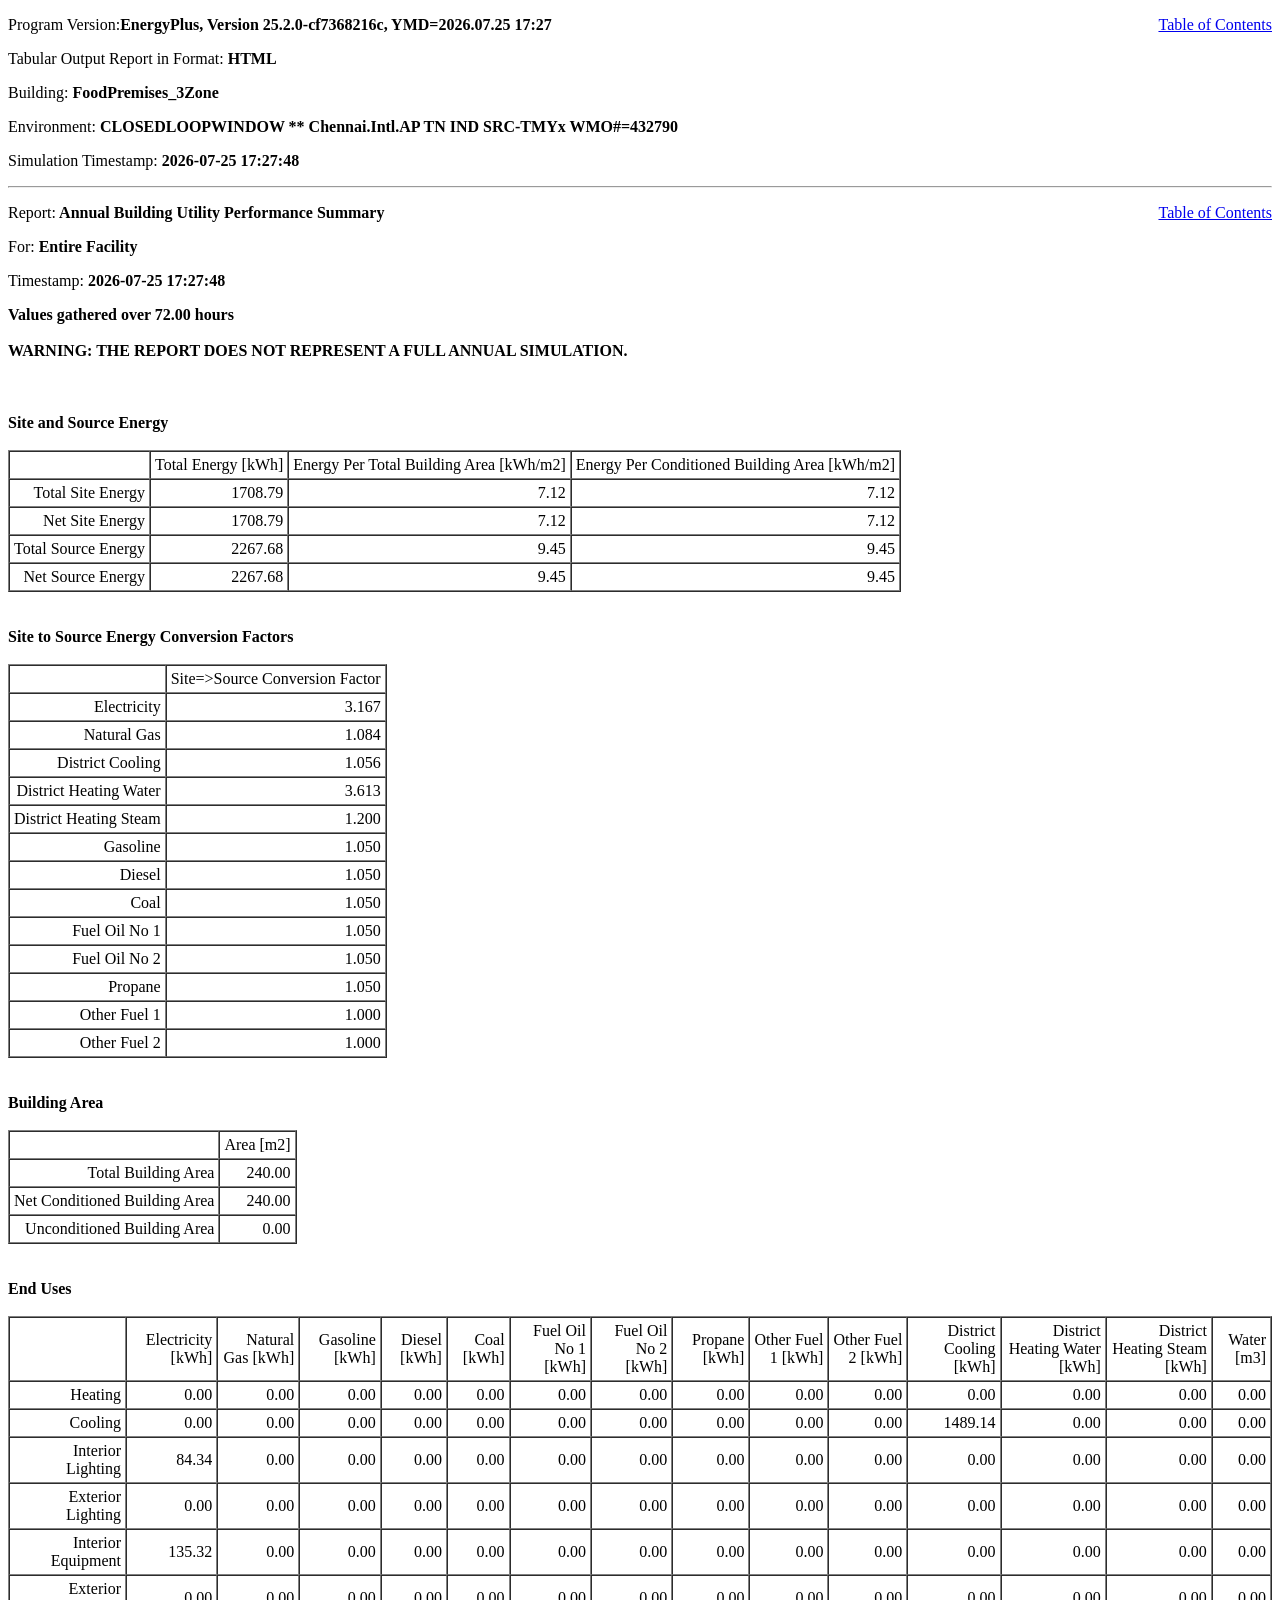
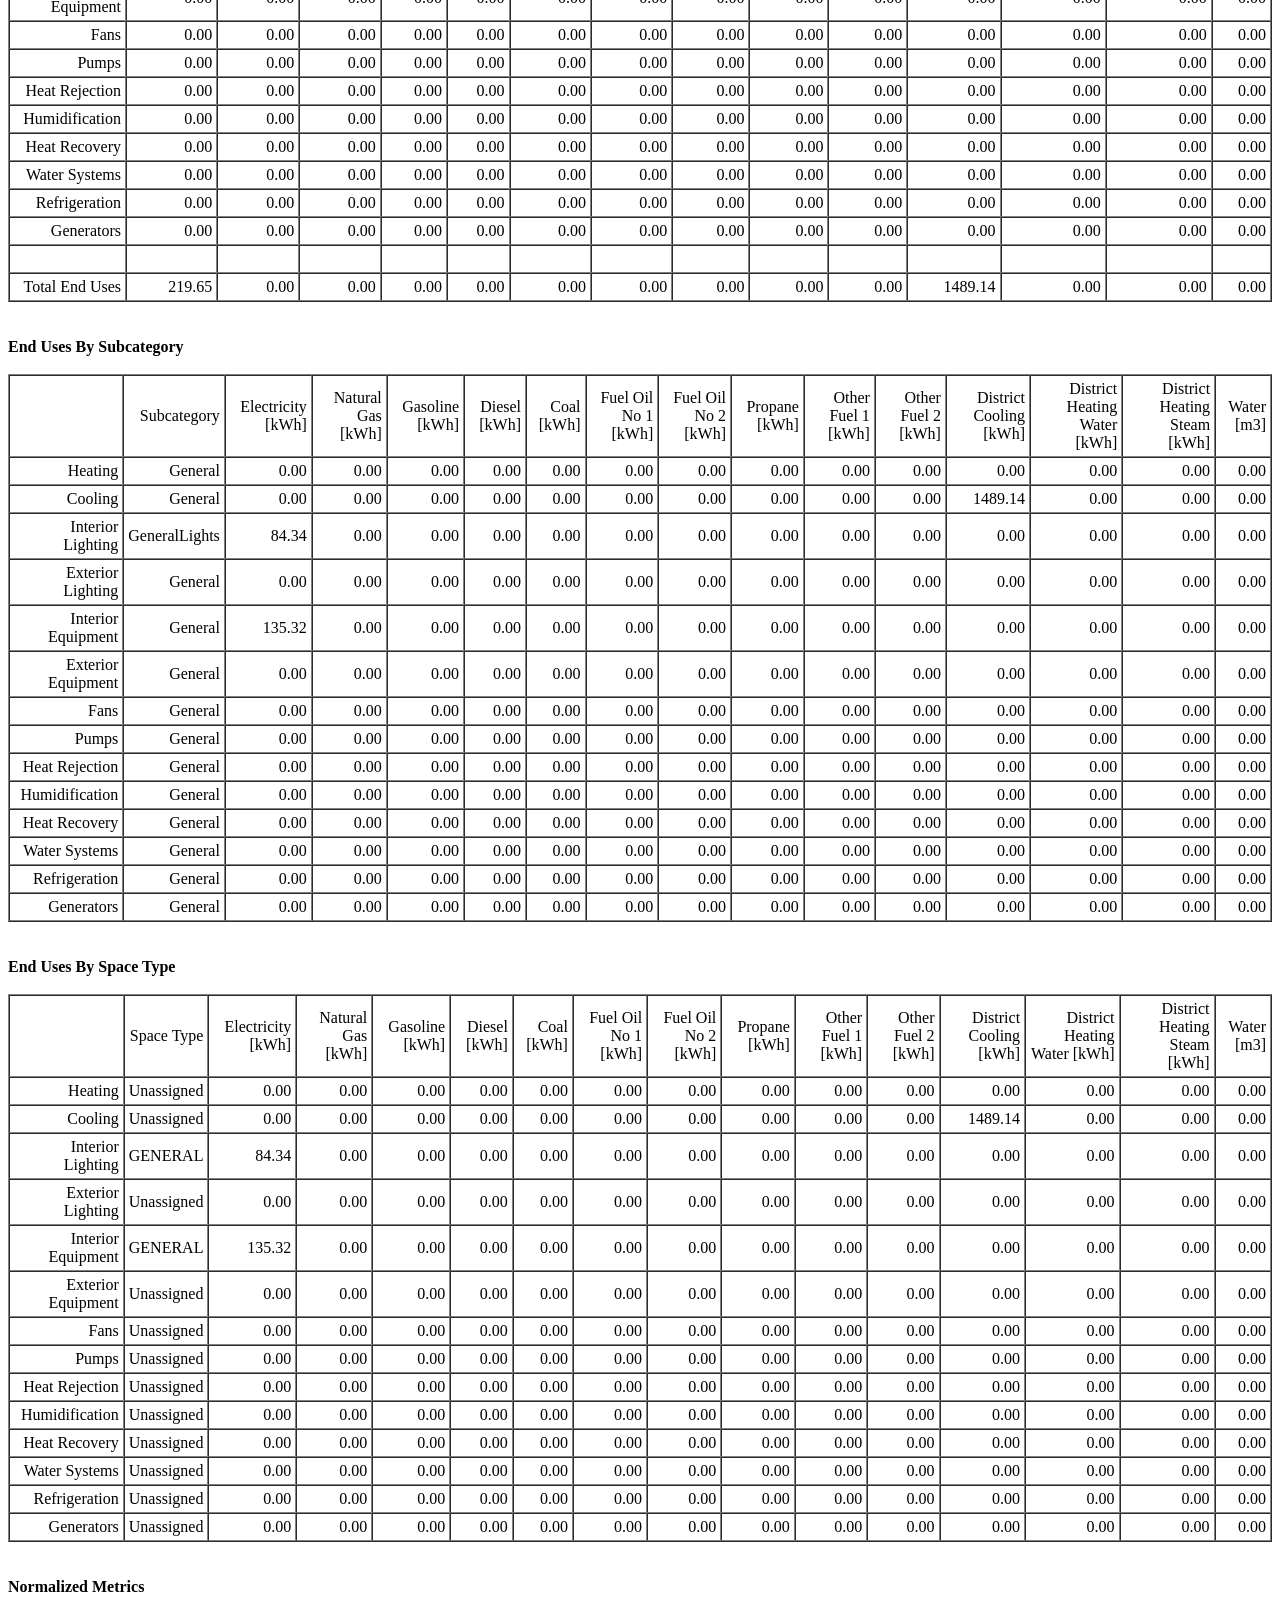
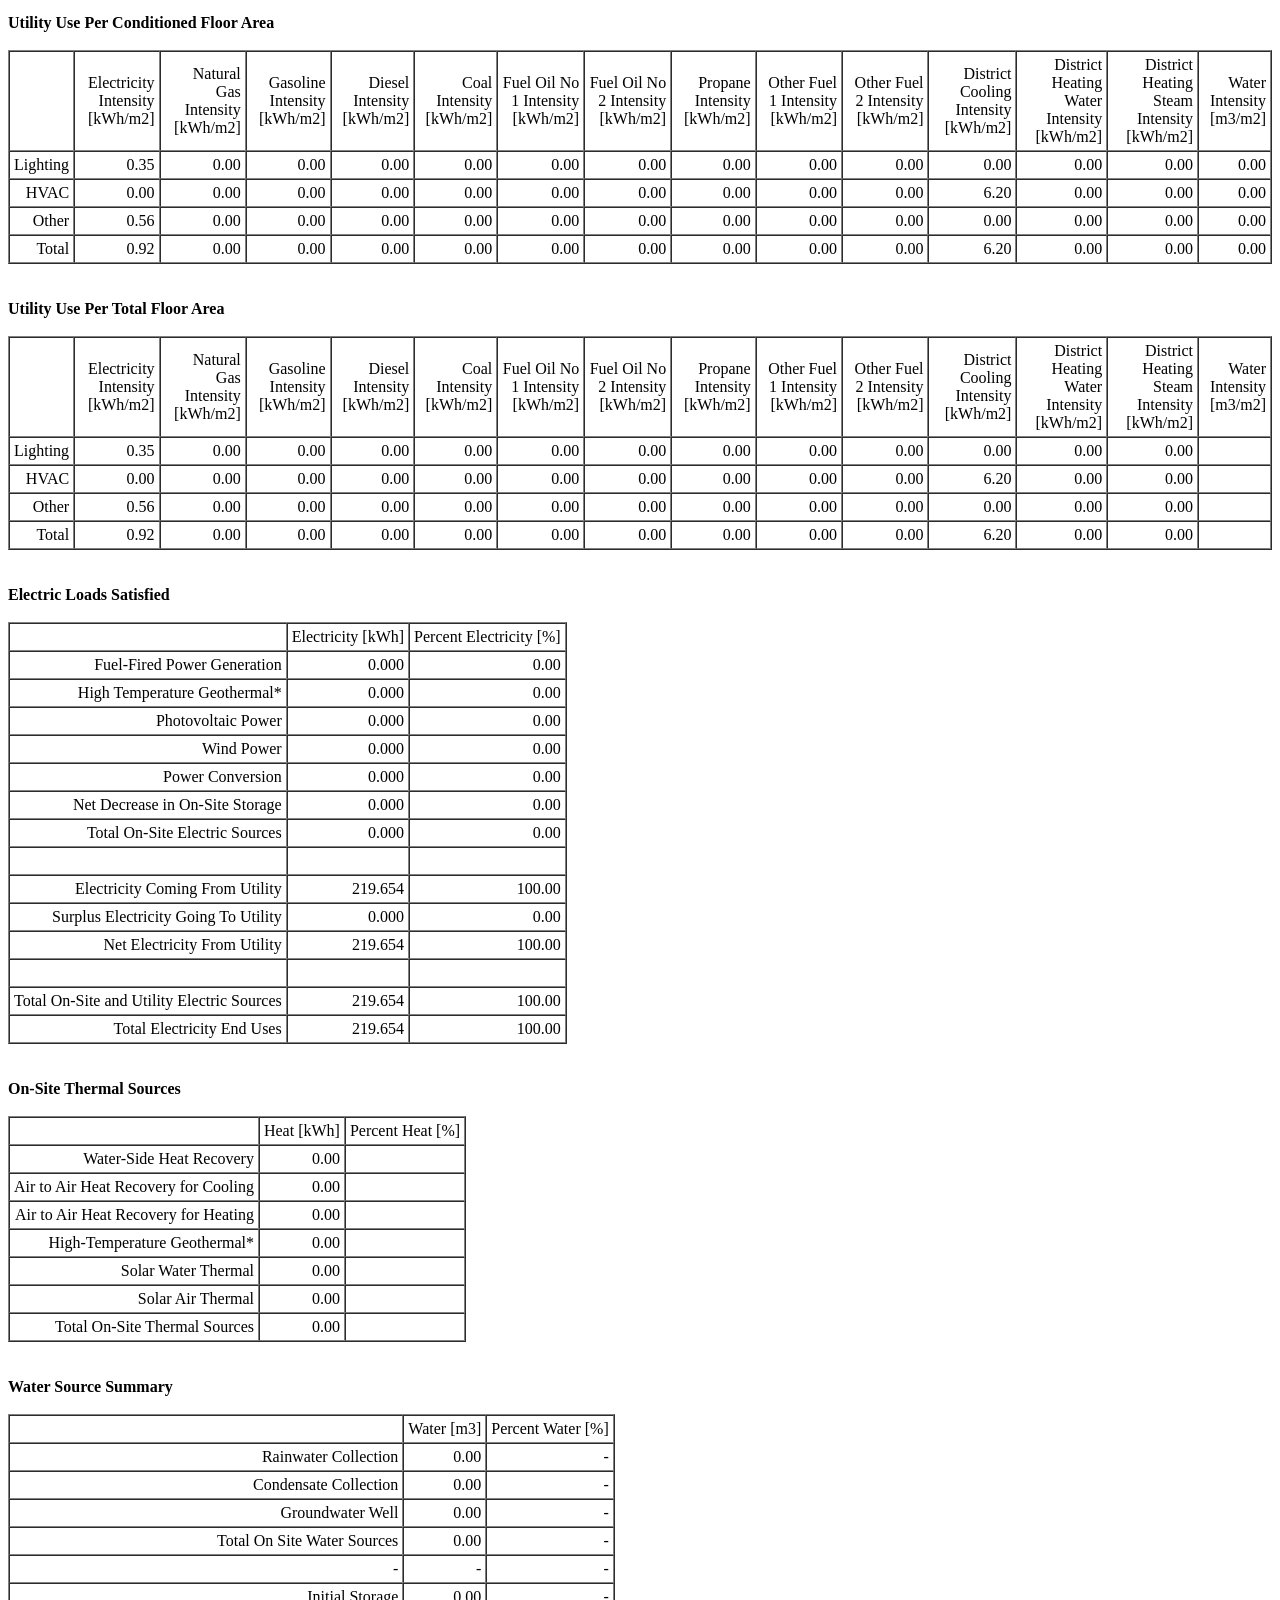
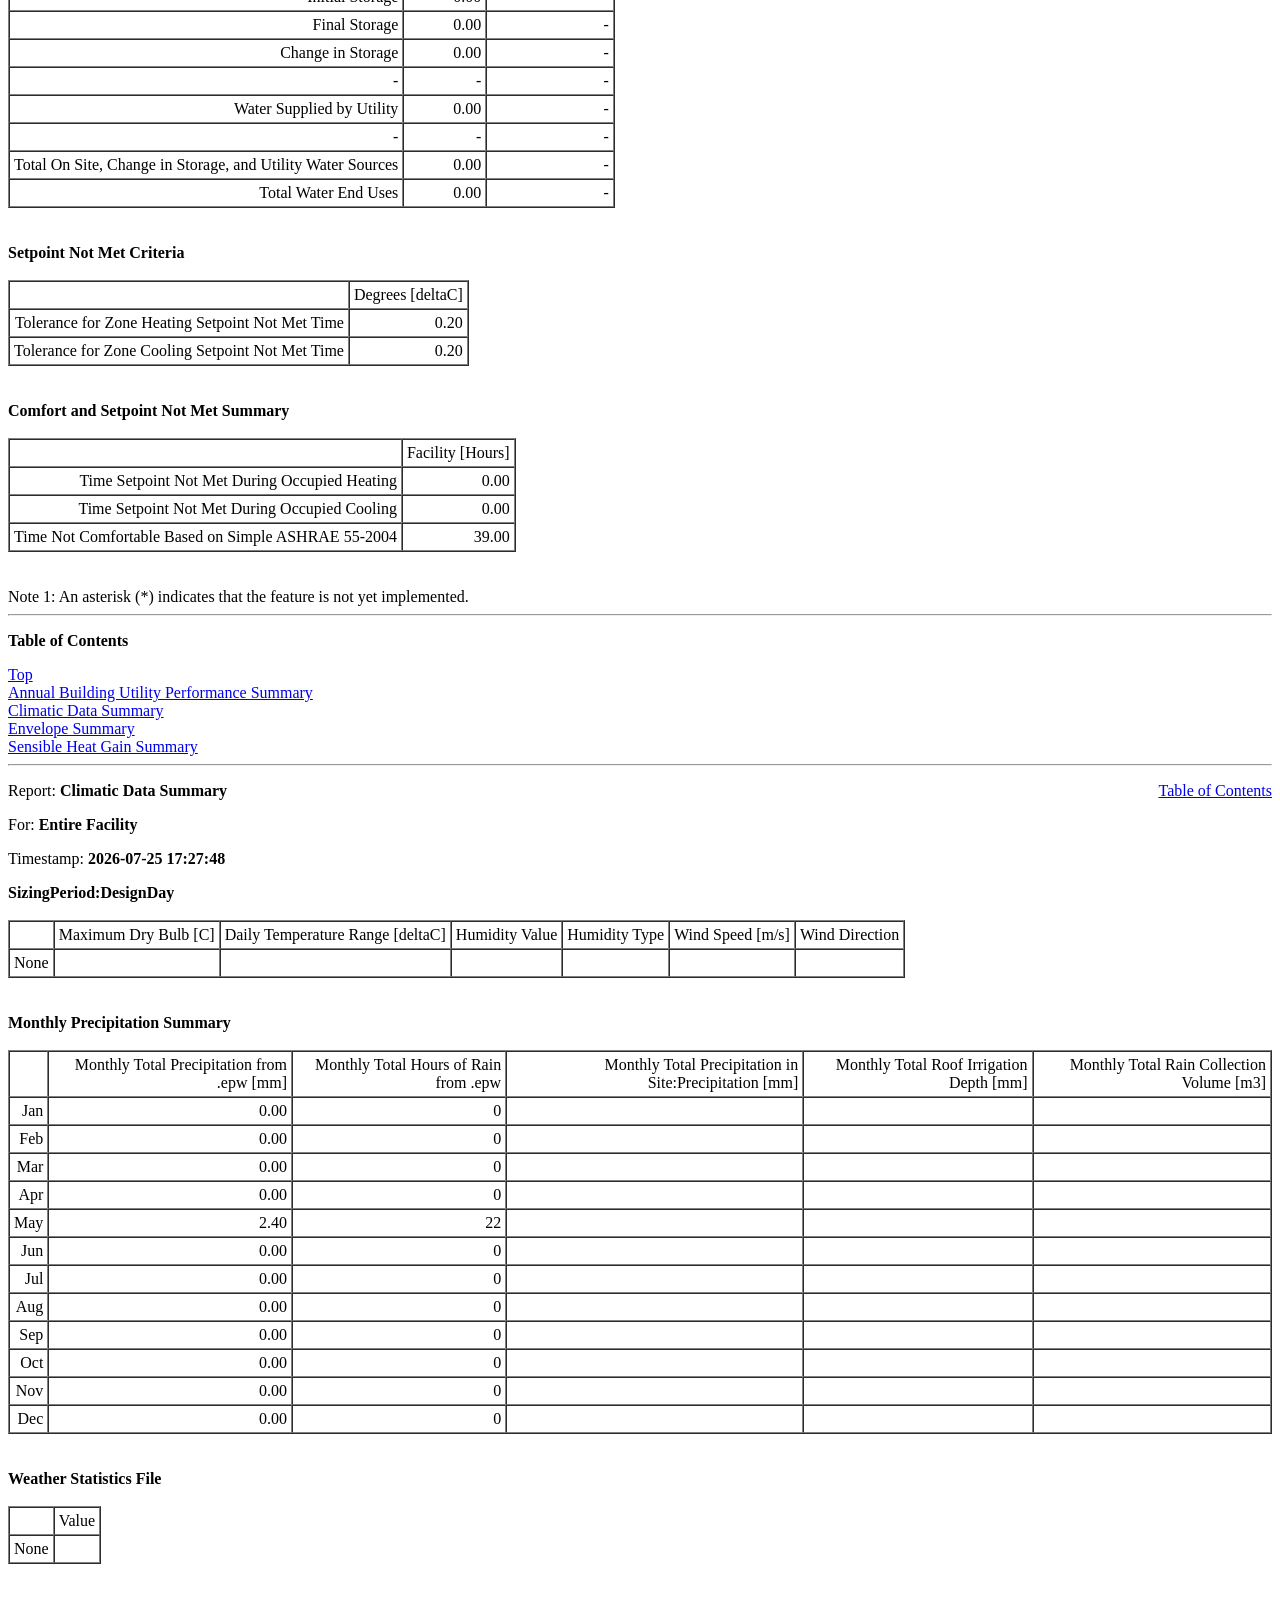
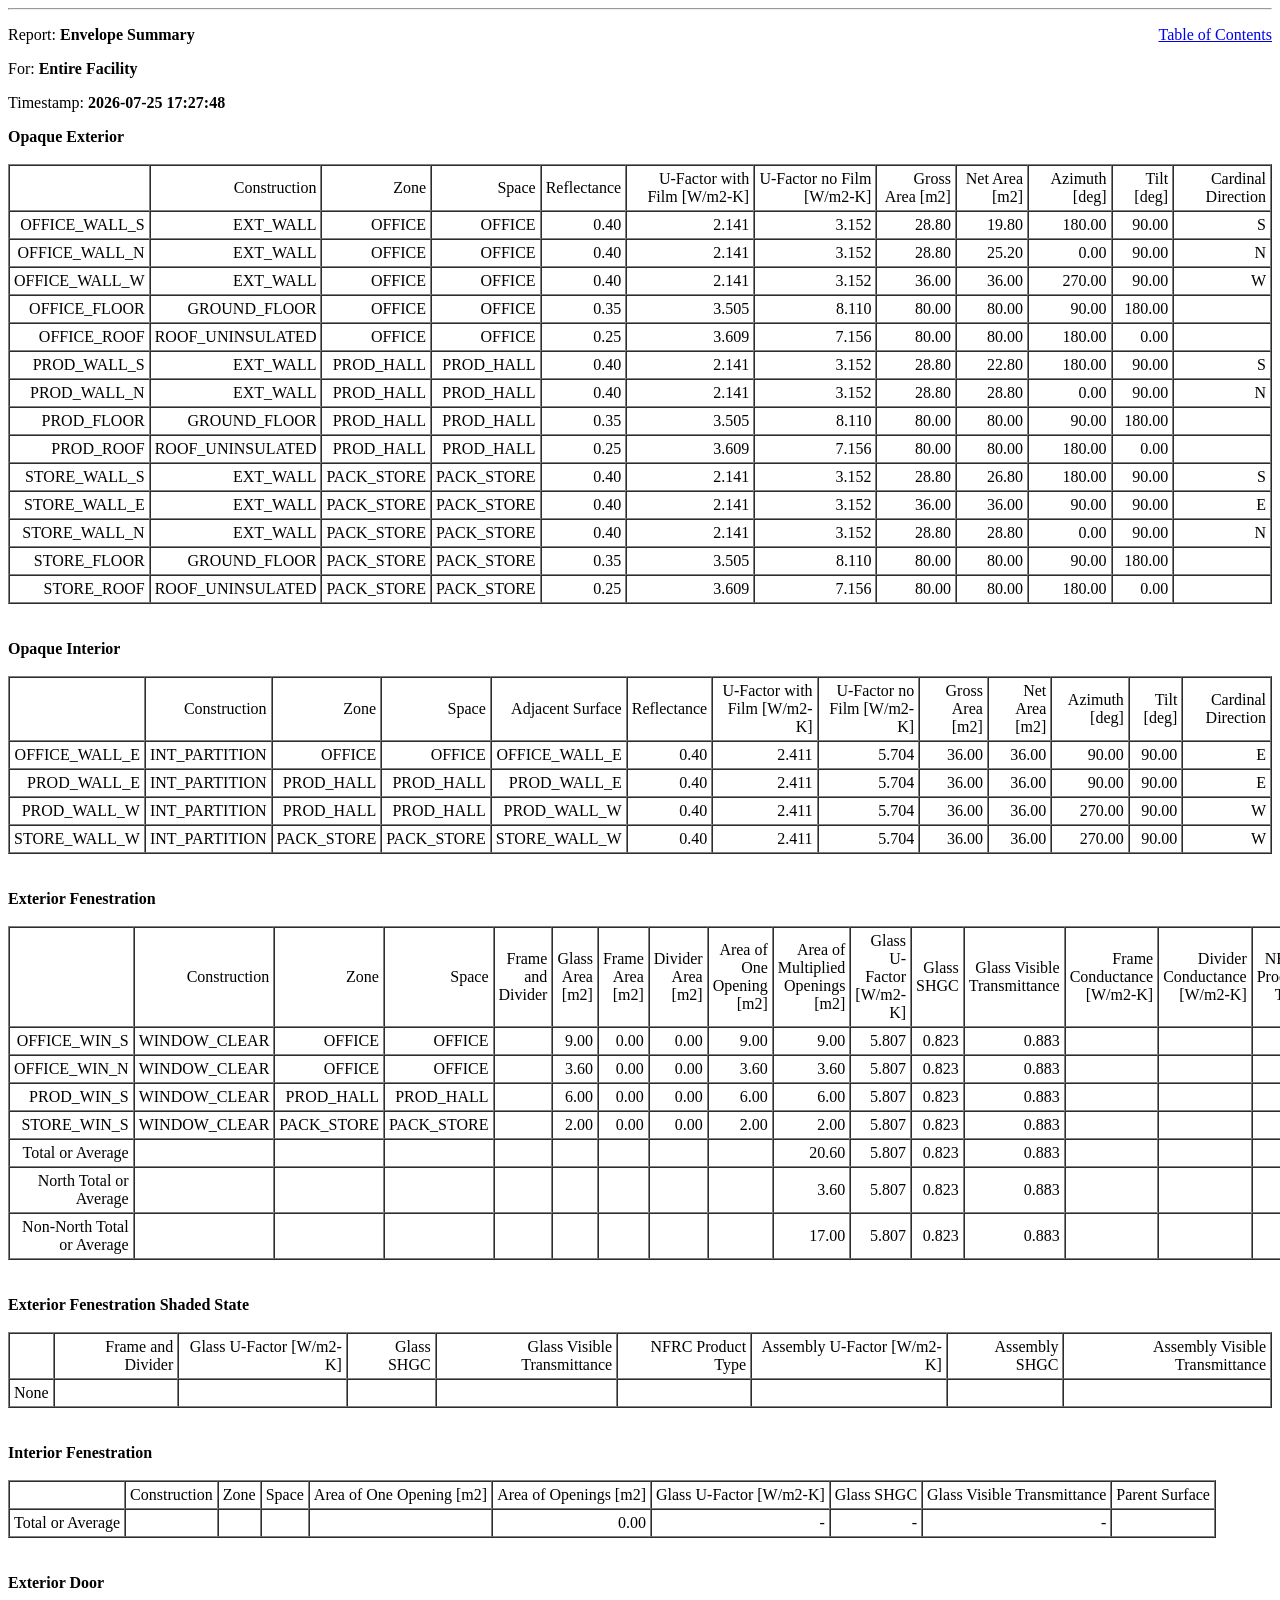
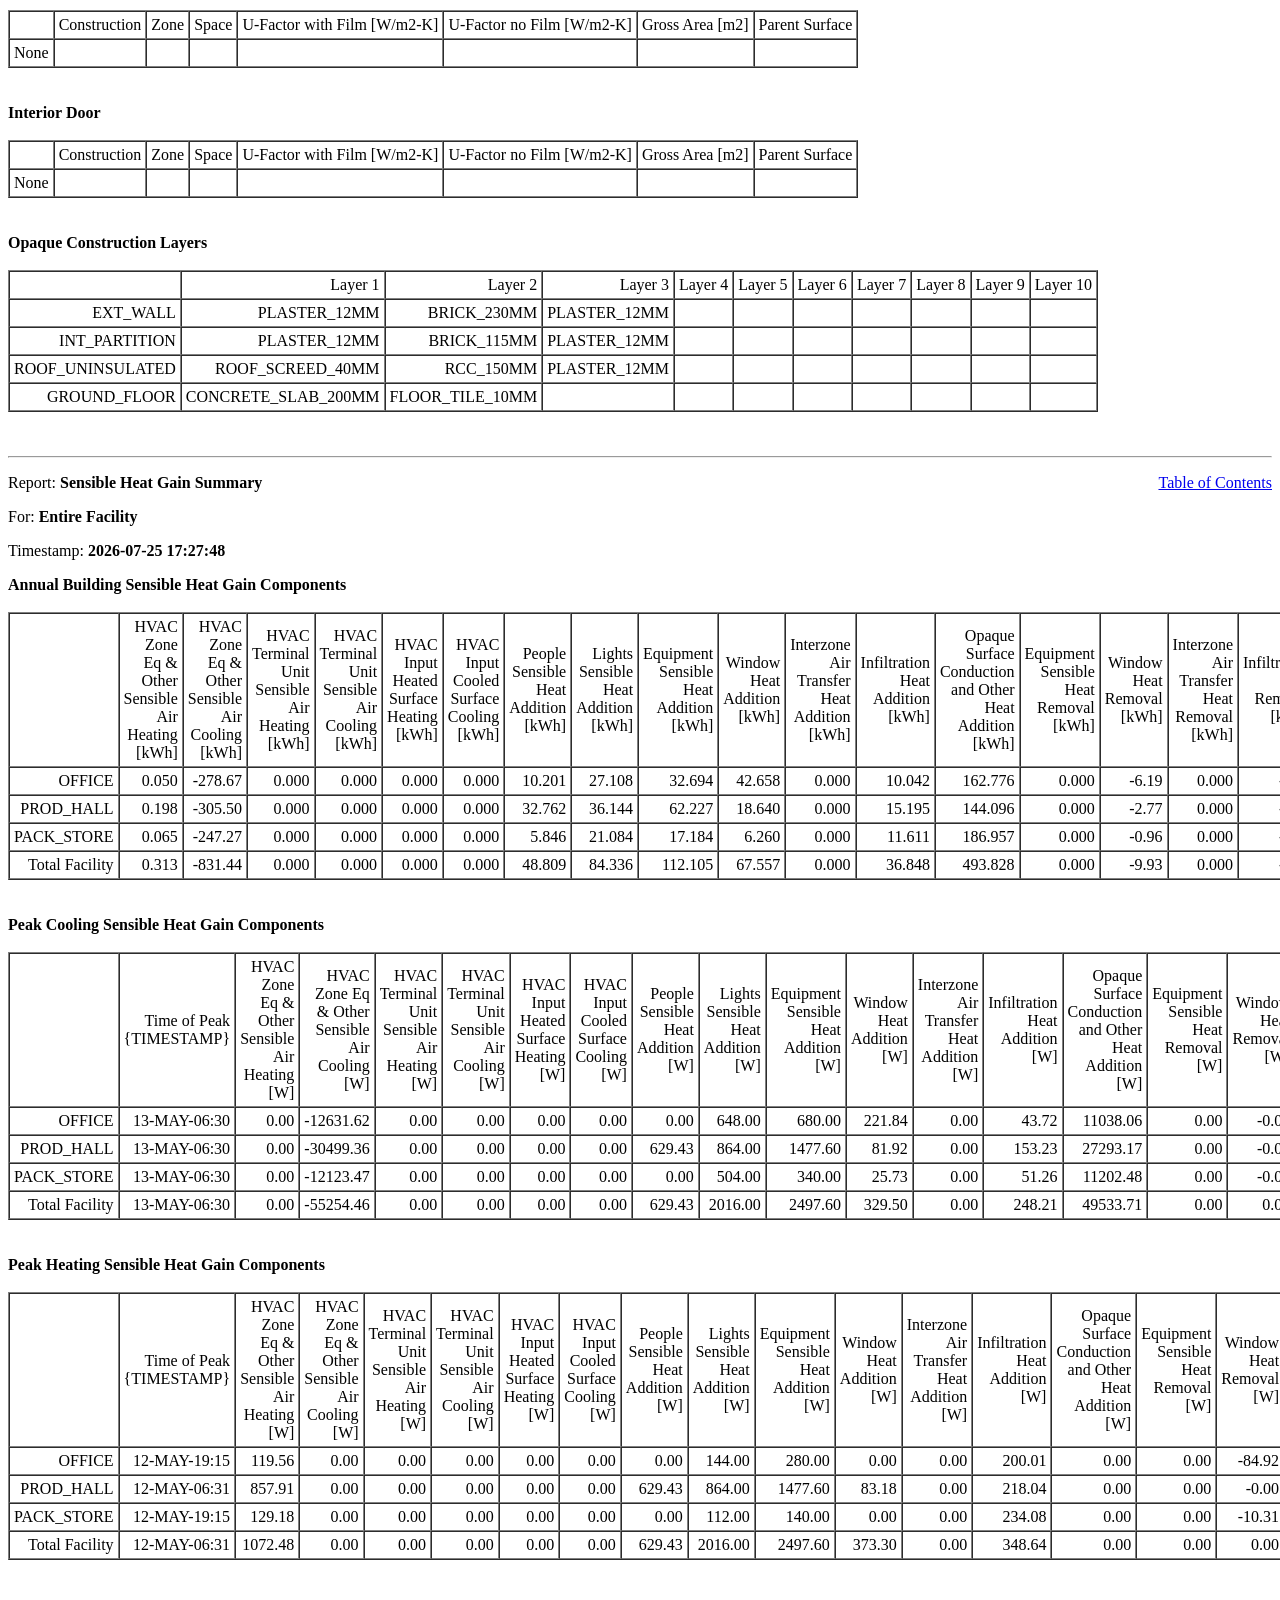
<file: artifacts/example_submission/eplus/baseline/eplustbl.htm>
<!DOCTYPE HTML PUBLIC "-//W3C//DTD HTML 4.01 Transitional//EN""http://www.w3.org/TR/html4/loose.dtd">
<html>
<head>
<title> FoodPremises_3Zone CLOSEDLOOPWINDOW ** Chennai.Intl.AP TN IND SRC-TMYx WMO#=432790
  2026-07-25
  17:27:48
 - EnergyPlus</title>
<meta http-equiv="Content-Type" content="text/html; charset=utf-8">
</head>
<body>
<p><a href="#toc" style="float: right">Table of Contents</a></p>
<a name=top></a>
<p>Program Version:<b>EnergyPlus, Version 25.2.0-cf7368216c, YMD=2026.07.25 17:27</b></p>
<p>Tabular Output Report in Format: <b>HTML</b></p>
<p>Building: <b>FoodPremises_3Zone</b></p>
<p>Environment: <b>CLOSEDLOOPWINDOW ** Chennai.Intl.AP TN IND SRC-TMYx WMO#=432790</b></p>
<p>Simulation Timestamp: <b>2026-07-25
  17:27:48</b></p>
<hr>
<p><a href="#toc" style="float: right">Table of Contents</a></p>
<a name=AnnualBuildingUtilityPerformanceSummary::EntireFacility></a>
<p>Report:<b> Annual Building Utility Performance Summary</b></p>
<p>For:<b> Entire Facility</b></p>
<p>Timestamp: <b>2026-07-25
    17:27:48</b></p>
<b>Values gathered over        72.00 hours</b><br><br>
<b>WARNING: THE REPORT DOES NOT REPRESENT A FULL ANNUAL SIMULATION.</b><br><br>
<b></b><br><br>
<b>Site and Source Energy</b><br><br>
<!-- FullName:Annual Building Utility Performance Summary_Entire Facility_Site and Source Energy-->
<table border="1" cellpadding="4" cellspacing="0">
  <tr><td></td>
    <td align="right">Total Energy [kWh]</td>
    <td align="right">Energy Per Total Building Area [kWh/m2]</td>
    <td align="right">Energy Per Conditioned Building Area [kWh/m2]</td>
  </tr>
  <tr>
    <td align="right">Total Site Energy</td>
    <td align="right">     1708.79</td>
    <td align="right">        7.12</td>
    <td align="right">        7.12</td>
  </tr>
  <tr>
    <td align="right">Net Site Energy</td>
    <td align="right">     1708.79</td>
    <td align="right">        7.12</td>
    <td align="right">        7.12</td>
  </tr>
  <tr>
    <td align="right">Total Source Energy</td>
    <td align="right">     2267.68</td>
    <td align="right">        9.45</td>
    <td align="right">        9.45</td>
  </tr>
  <tr>
    <td align="right">Net Source Energy</td>
    <td align="right">     2267.68</td>
    <td align="right">        9.45</td>
    <td align="right">        9.45</td>
  </tr>
</table>
<br><br>
<b>Site to Source Energy Conversion Factors</b><br><br>
<!-- FullName:Annual Building Utility Performance Summary_Entire Facility_Site to Source Energy Conversion Factors-->
<table border="1" cellpadding="4" cellspacing="0">
  <tr><td></td>
    <td align="right">Site=&gt;Source Conversion Factor</td>
  </tr>
  <tr>
    <td align="right">Electricity</td>
    <td align="right">       3.167</td>
  </tr>
  <tr>
    <td align="right">Natural Gas</td>
    <td align="right">       1.084</td>
  </tr>
  <tr>
    <td align="right">District Cooling</td>
    <td align="right">       1.056</td>
  </tr>
  <tr>
    <td align="right">District Heating Water</td>
    <td align="right">       3.613</td>
  </tr>
  <tr>
    <td align="right">District Heating Steam</td>
    <td align="right">       1.200</td>
  </tr>
  <tr>
    <td align="right">Gasoline</td>
    <td align="right">       1.050</td>
  </tr>
  <tr>
    <td align="right">Diesel</td>
    <td align="right">       1.050</td>
  </tr>
  <tr>
    <td align="right">Coal</td>
    <td align="right">       1.050</td>
  </tr>
  <tr>
    <td align="right">Fuel Oil No 1</td>
    <td align="right">       1.050</td>
  </tr>
  <tr>
    <td align="right">Fuel Oil No 2</td>
    <td align="right">       1.050</td>
  </tr>
  <tr>
    <td align="right">Propane</td>
    <td align="right">       1.050</td>
  </tr>
  <tr>
    <td align="right">Other Fuel 1</td>
    <td align="right">       1.000</td>
  </tr>
  <tr>
    <td align="right">Other Fuel 2</td>
    <td align="right">       1.000</td>
  </tr>
</table>
<br><br>
<b>Building Area</b><br><br>
<!-- FullName:Annual Building Utility Performance Summary_Entire Facility_Building Area-->
<table border="1" cellpadding="4" cellspacing="0">
  <tr><td></td>
    <td align="right">Area [m2]</td>
  </tr>
  <tr>
    <td align="right">Total Building Area</td>
    <td align="right">      240.00</td>
  </tr>
  <tr>
    <td align="right">Net Conditioned Building Area</td>
    <td align="right">      240.00</td>
  </tr>
  <tr>
    <td align="right">Unconditioned Building Area</td>
    <td align="right">        0.00</td>
  </tr>
</table>
<br><br>
<b>End Uses</b><br><br>
<!-- FullName:Annual Building Utility Performance Summary_Entire Facility_End Uses-->
<table border="1" cellpadding="4" cellspacing="0">
  <tr><td></td>
    <td align="right">Electricity [kWh]</td>
    <td align="right">Natural Gas [kWh]</td>
    <td align="right">Gasoline [kWh]</td>
    <td align="right">Diesel [kWh]</td>
    <td align="right">Coal [kWh]</td>
    <td align="right">Fuel Oil No 1 [kWh]</td>
    <td align="right">Fuel Oil No 2 [kWh]</td>
    <td align="right">Propane [kWh]</td>
    <td align="right">Other Fuel 1 [kWh]</td>
    <td align="right">Other Fuel 2 [kWh]</td>
    <td align="right">District Cooling [kWh]</td>
    <td align="right">District Heating Water [kWh]</td>
    <td align="right">District Heating Steam [kWh]</td>
    <td align="right">Water [m3]</td>
  </tr>
  <tr>
    <td align="right">Heating</td>
    <td align="right">        0.00</td>
    <td align="right">        0.00</td>
    <td align="right">        0.00</td>
    <td align="right">        0.00</td>
    <td align="right">        0.00</td>
    <td align="right">        0.00</td>
    <td align="right">        0.00</td>
    <td align="right">        0.00</td>
    <td align="right">        0.00</td>
    <td align="right">        0.00</td>
    <td align="right">        0.00</td>
    <td align="right">        0.00</td>
    <td align="right">        0.00</td>
    <td align="right">        0.00</td>
  </tr>
  <tr>
    <td align="right">Cooling</td>
    <td align="right">        0.00</td>
    <td align="right">        0.00</td>
    <td align="right">        0.00</td>
    <td align="right">        0.00</td>
    <td align="right">        0.00</td>
    <td align="right">        0.00</td>
    <td align="right">        0.00</td>
    <td align="right">        0.00</td>
    <td align="right">        0.00</td>
    <td align="right">        0.00</td>
    <td align="right">     1489.14</td>
    <td align="right">        0.00</td>
    <td align="right">        0.00</td>
    <td align="right">        0.00</td>
  </tr>
  <tr>
    <td align="right">Interior Lighting</td>
    <td align="right">       84.34</td>
    <td align="right">        0.00</td>
    <td align="right">        0.00</td>
    <td align="right">        0.00</td>
    <td align="right">        0.00</td>
    <td align="right">        0.00</td>
    <td align="right">        0.00</td>
    <td align="right">        0.00</td>
    <td align="right">        0.00</td>
    <td align="right">        0.00</td>
    <td align="right">        0.00</td>
    <td align="right">        0.00</td>
    <td align="right">        0.00</td>
    <td align="right">        0.00</td>
  </tr>
  <tr>
    <td align="right">Exterior Lighting</td>
    <td align="right">        0.00</td>
    <td align="right">        0.00</td>
    <td align="right">        0.00</td>
    <td align="right">        0.00</td>
    <td align="right">        0.00</td>
    <td align="right">        0.00</td>
    <td align="right">        0.00</td>
    <td align="right">        0.00</td>
    <td align="right">        0.00</td>
    <td align="right">        0.00</td>
    <td align="right">        0.00</td>
    <td align="right">        0.00</td>
    <td align="right">        0.00</td>
    <td align="right">        0.00</td>
  </tr>
  <tr>
    <td align="right">Interior Equipment</td>
    <td align="right">      135.32</td>
    <td align="right">        0.00</td>
    <td align="right">        0.00</td>
    <td align="right">        0.00</td>
    <td align="right">        0.00</td>
    <td align="right">        0.00</td>
    <td align="right">        0.00</td>
    <td align="right">        0.00</td>
    <td align="right">        0.00</td>
    <td align="right">        0.00</td>
    <td align="right">        0.00</td>
    <td align="right">        0.00</td>
    <td align="right">        0.00</td>
    <td align="right">        0.00</td>
  </tr>
  <tr>
    <td align="right">Exterior Equipment</td>
    <td align="right">        0.00</td>
    <td align="right">        0.00</td>
    <td align="right">        0.00</td>
    <td align="right">        0.00</td>
    <td align="right">        0.00</td>
    <td align="right">        0.00</td>
    <td align="right">        0.00</td>
    <td align="right">        0.00</td>
    <td align="right">        0.00</td>
    <td align="right">        0.00</td>
    <td align="right">        0.00</td>
    <td align="right">        0.00</td>
    <td align="right">        0.00</td>
    <td align="right">        0.00</td>
  </tr>
  <tr>
    <td align="right">Fans</td>
    <td align="right">        0.00</td>
    <td align="right">        0.00</td>
    <td align="right">        0.00</td>
    <td align="right">        0.00</td>
    <td align="right">        0.00</td>
    <td align="right">        0.00</td>
    <td align="right">        0.00</td>
    <td align="right">        0.00</td>
    <td align="right">        0.00</td>
    <td align="right">        0.00</td>
    <td align="right">        0.00</td>
    <td align="right">        0.00</td>
    <td align="right">        0.00</td>
    <td align="right">        0.00</td>
  </tr>
  <tr>
    <td align="right">Pumps</td>
    <td align="right">        0.00</td>
    <td align="right">        0.00</td>
    <td align="right">        0.00</td>
    <td align="right">        0.00</td>
    <td align="right">        0.00</td>
    <td align="right">        0.00</td>
    <td align="right">        0.00</td>
    <td align="right">        0.00</td>
    <td align="right">        0.00</td>
    <td align="right">        0.00</td>
    <td align="right">        0.00</td>
    <td align="right">        0.00</td>
    <td align="right">        0.00</td>
    <td align="right">        0.00</td>
  </tr>
  <tr>
    <td align="right">Heat Rejection</td>
    <td align="right">        0.00</td>
    <td align="right">        0.00</td>
    <td align="right">        0.00</td>
    <td align="right">        0.00</td>
    <td align="right">        0.00</td>
    <td align="right">        0.00</td>
    <td align="right">        0.00</td>
    <td align="right">        0.00</td>
    <td align="right">        0.00</td>
    <td align="right">        0.00</td>
    <td align="right">        0.00</td>
    <td align="right">        0.00</td>
    <td align="right">        0.00</td>
    <td align="right">        0.00</td>
  </tr>
  <tr>
    <td align="right">Humidification</td>
    <td align="right">        0.00</td>
    <td align="right">        0.00</td>
    <td align="right">        0.00</td>
    <td align="right">        0.00</td>
    <td align="right">        0.00</td>
    <td align="right">        0.00</td>
    <td align="right">        0.00</td>
    <td align="right">        0.00</td>
    <td align="right">        0.00</td>
    <td align="right">        0.00</td>
    <td align="right">        0.00</td>
    <td align="right">        0.00</td>
    <td align="right">        0.00</td>
    <td align="right">        0.00</td>
  </tr>
  <tr>
    <td align="right">Heat Recovery</td>
    <td align="right">        0.00</td>
    <td align="right">        0.00</td>
    <td align="right">        0.00</td>
    <td align="right">        0.00</td>
    <td align="right">        0.00</td>
    <td align="right">        0.00</td>
    <td align="right">        0.00</td>
    <td align="right">        0.00</td>
    <td align="right">        0.00</td>
    <td align="right">        0.00</td>
    <td align="right">        0.00</td>
    <td align="right">        0.00</td>
    <td align="right">        0.00</td>
    <td align="right">        0.00</td>
  </tr>
  <tr>
    <td align="right">Water Systems</td>
    <td align="right">        0.00</td>
    <td align="right">        0.00</td>
    <td align="right">        0.00</td>
    <td align="right">        0.00</td>
    <td align="right">        0.00</td>
    <td align="right">        0.00</td>
    <td align="right">        0.00</td>
    <td align="right">        0.00</td>
    <td align="right">        0.00</td>
    <td align="right">        0.00</td>
    <td align="right">        0.00</td>
    <td align="right">        0.00</td>
    <td align="right">        0.00</td>
    <td align="right">        0.00</td>
  </tr>
  <tr>
    <td align="right">Refrigeration</td>
    <td align="right">        0.00</td>
    <td align="right">        0.00</td>
    <td align="right">        0.00</td>
    <td align="right">        0.00</td>
    <td align="right">        0.00</td>
    <td align="right">        0.00</td>
    <td align="right">        0.00</td>
    <td align="right">        0.00</td>
    <td align="right">        0.00</td>
    <td align="right">        0.00</td>
    <td align="right">        0.00</td>
    <td align="right">        0.00</td>
    <td align="right">        0.00</td>
    <td align="right">        0.00</td>
  </tr>
  <tr>
    <td align="right">Generators</td>
    <td align="right">        0.00</td>
    <td align="right">        0.00</td>
    <td align="right">        0.00</td>
    <td align="right">        0.00</td>
    <td align="right">        0.00</td>
    <td align="right">        0.00</td>
    <td align="right">        0.00</td>
    <td align="right">        0.00</td>
    <td align="right">        0.00</td>
    <td align="right">        0.00</td>
    <td align="right">        0.00</td>
    <td align="right">        0.00</td>
    <td align="right">        0.00</td>
    <td align="right">        0.00</td>
  </tr>
  <tr>
    <td align="right">&nbsp;</td>
    <td align="right">&nbsp;</td>
    <td align="right">&nbsp;</td>
    <td align="right">&nbsp;</td>
    <td align="right">&nbsp;</td>
    <td align="right">&nbsp;</td>
    <td align="right">&nbsp;</td>
    <td align="right">&nbsp;</td>
    <td align="right">&nbsp;</td>
    <td align="right">&nbsp;</td>
    <td align="right">&nbsp;</td>
    <td align="right">&nbsp;</td>
    <td align="right">&nbsp;</td>
    <td align="right">&nbsp;</td>
    <td align="right">&nbsp;</td>
  </tr>
  <tr>
    <td align="right">Total End Uses</td>
    <td align="right">      219.65</td>
    <td align="right">        0.00</td>
    <td align="right">        0.00</td>
    <td align="right">        0.00</td>
    <td align="right">        0.00</td>
    <td align="right">        0.00</td>
    <td align="right">        0.00</td>
    <td align="right">        0.00</td>
    <td align="right">        0.00</td>
    <td align="right">        0.00</td>
    <td align="right">     1489.14</td>
    <td align="right">        0.00</td>
    <td align="right">        0.00</td>
    <td align="right">        0.00</td>
  </tr>
</table>
<br><br>
<b>End Uses By Subcategory</b><br><br>
<!-- FullName:Annual Building Utility Performance Summary_Entire Facility_End Uses By Subcategory-->
<table border="1" cellpadding="4" cellspacing="0">
  <tr><td></td>
    <td align="right">Subcategory</td>
    <td align="right">Electricity [kWh]</td>
    <td align="right">Natural Gas [kWh]</td>
    <td align="right">Gasoline [kWh]</td>
    <td align="right">Diesel [kWh]</td>
    <td align="right">Coal [kWh]</td>
    <td align="right">Fuel Oil No 1 [kWh]</td>
    <td align="right">Fuel Oil No 2 [kWh]</td>
    <td align="right">Propane [kWh]</td>
    <td align="right">Other Fuel 1 [kWh]</td>
    <td align="right">Other Fuel 2 [kWh]</td>
    <td align="right">District Cooling [kWh]</td>
    <td align="right">District Heating Water [kWh]</td>
    <td align="right">District Heating Steam [kWh]</td>
    <td align="right">Water [m3]</td>
  </tr>
  <tr>
    <td align="right">Heating</td>
    <td align="right">General</td>
    <td align="right">        0.00</td>
    <td align="right">        0.00</td>
    <td align="right">        0.00</td>
    <td align="right">        0.00</td>
    <td align="right">        0.00</td>
    <td align="right">        0.00</td>
    <td align="right">        0.00</td>
    <td align="right">        0.00</td>
    <td align="right">        0.00</td>
    <td align="right">        0.00</td>
    <td align="right">        0.00</td>
    <td align="right">        0.00</td>
    <td align="right">        0.00</td>
    <td align="right">        0.00</td>
  </tr>
  <tr>
    <td align="right">Cooling</td>
    <td align="right">General</td>
    <td align="right">        0.00</td>
    <td align="right">        0.00</td>
    <td align="right">        0.00</td>
    <td align="right">        0.00</td>
    <td align="right">        0.00</td>
    <td align="right">        0.00</td>
    <td align="right">        0.00</td>
    <td align="right">        0.00</td>
    <td align="right">        0.00</td>
    <td align="right">        0.00</td>
    <td align="right">     1489.14</td>
    <td align="right">        0.00</td>
    <td align="right">        0.00</td>
    <td align="right">        0.00</td>
  </tr>
  <tr>
    <td align="right">Interior Lighting</td>
    <td align="right">GeneralLights</td>
    <td align="right">       84.34</td>
    <td align="right">        0.00</td>
    <td align="right">        0.00</td>
    <td align="right">        0.00</td>
    <td align="right">        0.00</td>
    <td align="right">        0.00</td>
    <td align="right">        0.00</td>
    <td align="right">        0.00</td>
    <td align="right">        0.00</td>
    <td align="right">        0.00</td>
    <td align="right">        0.00</td>
    <td align="right">        0.00</td>
    <td align="right">        0.00</td>
    <td align="right">        0.00</td>
  </tr>
  <tr>
    <td align="right">Exterior Lighting</td>
    <td align="right">General</td>
    <td align="right">        0.00</td>
    <td align="right">        0.00</td>
    <td align="right">        0.00</td>
    <td align="right">        0.00</td>
    <td align="right">        0.00</td>
    <td align="right">        0.00</td>
    <td align="right">        0.00</td>
    <td align="right">        0.00</td>
    <td align="right">        0.00</td>
    <td align="right">        0.00</td>
    <td align="right">        0.00</td>
    <td align="right">        0.00</td>
    <td align="right">        0.00</td>
    <td align="right">        0.00</td>
  </tr>
  <tr>
    <td align="right">Interior Equipment</td>
    <td align="right">General</td>
    <td align="right">      135.32</td>
    <td align="right">        0.00</td>
    <td align="right">        0.00</td>
    <td align="right">        0.00</td>
    <td align="right">        0.00</td>
    <td align="right">        0.00</td>
    <td align="right">        0.00</td>
    <td align="right">        0.00</td>
    <td align="right">        0.00</td>
    <td align="right">        0.00</td>
    <td align="right">        0.00</td>
    <td align="right">        0.00</td>
    <td align="right">        0.00</td>
    <td align="right">        0.00</td>
  </tr>
  <tr>
    <td align="right">Exterior Equipment</td>
    <td align="right">General</td>
    <td align="right">        0.00</td>
    <td align="right">        0.00</td>
    <td align="right">        0.00</td>
    <td align="right">        0.00</td>
    <td align="right">        0.00</td>
    <td align="right">        0.00</td>
    <td align="right">        0.00</td>
    <td align="right">        0.00</td>
    <td align="right">        0.00</td>
    <td align="right">        0.00</td>
    <td align="right">        0.00</td>
    <td align="right">        0.00</td>
    <td align="right">        0.00</td>
    <td align="right">        0.00</td>
  </tr>
  <tr>
    <td align="right">Fans</td>
    <td align="right">General</td>
    <td align="right">        0.00</td>
    <td align="right">        0.00</td>
    <td align="right">        0.00</td>
    <td align="right">        0.00</td>
    <td align="right">        0.00</td>
    <td align="right">        0.00</td>
    <td align="right">        0.00</td>
    <td align="right">        0.00</td>
    <td align="right">        0.00</td>
    <td align="right">        0.00</td>
    <td align="right">        0.00</td>
    <td align="right">        0.00</td>
    <td align="right">        0.00</td>
    <td align="right">        0.00</td>
  </tr>
  <tr>
    <td align="right">Pumps</td>
    <td align="right">General</td>
    <td align="right">        0.00</td>
    <td align="right">        0.00</td>
    <td align="right">        0.00</td>
    <td align="right">        0.00</td>
    <td align="right">        0.00</td>
    <td align="right">        0.00</td>
    <td align="right">        0.00</td>
    <td align="right">        0.00</td>
    <td align="right">        0.00</td>
    <td align="right">        0.00</td>
    <td align="right">        0.00</td>
    <td align="right">        0.00</td>
    <td align="right">        0.00</td>
    <td align="right">        0.00</td>
  </tr>
  <tr>
    <td align="right">Heat Rejection</td>
    <td align="right">General</td>
    <td align="right">        0.00</td>
    <td align="right">        0.00</td>
    <td align="right">        0.00</td>
    <td align="right">        0.00</td>
    <td align="right">        0.00</td>
    <td align="right">        0.00</td>
    <td align="right">        0.00</td>
    <td align="right">        0.00</td>
    <td align="right">        0.00</td>
    <td align="right">        0.00</td>
    <td align="right">        0.00</td>
    <td align="right">        0.00</td>
    <td align="right">        0.00</td>
    <td align="right">        0.00</td>
  </tr>
  <tr>
    <td align="right">Humidification</td>
    <td align="right">General</td>
    <td align="right">        0.00</td>
    <td align="right">        0.00</td>
    <td align="right">        0.00</td>
    <td align="right">        0.00</td>
    <td align="right">        0.00</td>
    <td align="right">        0.00</td>
    <td align="right">        0.00</td>
    <td align="right">        0.00</td>
    <td align="right">        0.00</td>
    <td align="right">        0.00</td>
    <td align="right">        0.00</td>
    <td align="right">        0.00</td>
    <td align="right">        0.00</td>
    <td align="right">        0.00</td>
  </tr>
  <tr>
    <td align="right">Heat Recovery</td>
    <td align="right">General</td>
    <td align="right">        0.00</td>
    <td align="right">        0.00</td>
    <td align="right">        0.00</td>
    <td align="right">        0.00</td>
    <td align="right">        0.00</td>
    <td align="right">        0.00</td>
    <td align="right">        0.00</td>
    <td align="right">        0.00</td>
    <td align="right">        0.00</td>
    <td align="right">        0.00</td>
    <td align="right">        0.00</td>
    <td align="right">        0.00</td>
    <td align="right">        0.00</td>
    <td align="right">        0.00</td>
  </tr>
  <tr>
    <td align="right">Water Systems</td>
    <td align="right">General</td>
    <td align="right">        0.00</td>
    <td align="right">        0.00</td>
    <td align="right">        0.00</td>
    <td align="right">        0.00</td>
    <td align="right">        0.00</td>
    <td align="right">        0.00</td>
    <td align="right">        0.00</td>
    <td align="right">        0.00</td>
    <td align="right">        0.00</td>
    <td align="right">        0.00</td>
    <td align="right">        0.00</td>
    <td align="right">        0.00</td>
    <td align="right">        0.00</td>
    <td align="right">        0.00</td>
  </tr>
  <tr>
    <td align="right">Refrigeration</td>
    <td align="right">General</td>
    <td align="right">        0.00</td>
    <td align="right">        0.00</td>
    <td align="right">        0.00</td>
    <td align="right">        0.00</td>
    <td align="right">        0.00</td>
    <td align="right">        0.00</td>
    <td align="right">        0.00</td>
    <td align="right">        0.00</td>
    <td align="right">        0.00</td>
    <td align="right">        0.00</td>
    <td align="right">        0.00</td>
    <td align="right">        0.00</td>
    <td align="right">        0.00</td>
    <td align="right">        0.00</td>
  </tr>
  <tr>
    <td align="right">Generators</td>
    <td align="right">General</td>
    <td align="right">        0.00</td>
    <td align="right">        0.00</td>
    <td align="right">        0.00</td>
    <td align="right">        0.00</td>
    <td align="right">        0.00</td>
    <td align="right">        0.00</td>
    <td align="right">        0.00</td>
    <td align="right">        0.00</td>
    <td align="right">        0.00</td>
    <td align="right">        0.00</td>
    <td align="right">        0.00</td>
    <td align="right">        0.00</td>
    <td align="right">        0.00</td>
    <td align="right">        0.00</td>
  </tr>
</table>
<br><br>
<b>End Uses By Space Type</b><br><br>
<!-- FullName:Annual Building Utility Performance Summary_Entire Facility_End Uses By Space Type-->
<table border="1" cellpadding="4" cellspacing="0">
  <tr><td></td>
    <td align="right">Space Type</td>
    <td align="right">Electricity [kWh]</td>
    <td align="right">Natural Gas [kWh]</td>
    <td align="right">Gasoline [kWh]</td>
    <td align="right">Diesel [kWh]</td>
    <td align="right">Coal [kWh]</td>
    <td align="right">Fuel Oil No 1 [kWh]</td>
    <td align="right">Fuel Oil No 2 [kWh]</td>
    <td align="right">Propane [kWh]</td>
    <td align="right">Other Fuel 1 [kWh]</td>
    <td align="right">Other Fuel 2 [kWh]</td>
    <td align="right">District Cooling [kWh]</td>
    <td align="right">District Heating Water [kWh]</td>
    <td align="right">District Heating Steam [kWh]</td>
    <td align="right">Water [m3]</td>
  </tr>
  <tr>
    <td align="right">Heating</td>
    <td align="right">Unassigned</td>
    <td align="right">        0.00</td>
    <td align="right">        0.00</td>
    <td align="right">        0.00</td>
    <td align="right">        0.00</td>
    <td align="right">        0.00</td>
    <td align="right">        0.00</td>
    <td align="right">        0.00</td>
    <td align="right">        0.00</td>
    <td align="right">        0.00</td>
    <td align="right">        0.00</td>
    <td align="right">        0.00</td>
    <td align="right">        0.00</td>
    <td align="right">        0.00</td>
    <td align="right">        0.00</td>
  </tr>
  <tr>
    <td align="right">Cooling</td>
    <td align="right">Unassigned</td>
    <td align="right">        0.00</td>
    <td align="right">        0.00</td>
    <td align="right">        0.00</td>
    <td align="right">        0.00</td>
    <td align="right">        0.00</td>
    <td align="right">        0.00</td>
    <td align="right">        0.00</td>
    <td align="right">        0.00</td>
    <td align="right">        0.00</td>
    <td align="right">        0.00</td>
    <td align="right">     1489.14</td>
    <td align="right">        0.00</td>
    <td align="right">        0.00</td>
    <td align="right">        0.00</td>
  </tr>
  <tr>
    <td align="right">Interior Lighting</td>
    <td align="right">GENERAL</td>
    <td align="right">       84.34</td>
    <td align="right">        0.00</td>
    <td align="right">        0.00</td>
    <td align="right">        0.00</td>
    <td align="right">        0.00</td>
    <td align="right">        0.00</td>
    <td align="right">        0.00</td>
    <td align="right">        0.00</td>
    <td align="right">        0.00</td>
    <td align="right">        0.00</td>
    <td align="right">        0.00</td>
    <td align="right">        0.00</td>
    <td align="right">        0.00</td>
    <td align="right">        0.00</td>
  </tr>
  <tr>
    <td align="right">Exterior Lighting</td>
    <td align="right">Unassigned</td>
    <td align="right">        0.00</td>
    <td align="right">        0.00</td>
    <td align="right">        0.00</td>
    <td align="right">        0.00</td>
    <td align="right">        0.00</td>
    <td align="right">        0.00</td>
    <td align="right">        0.00</td>
    <td align="right">        0.00</td>
    <td align="right">        0.00</td>
    <td align="right">        0.00</td>
    <td align="right">        0.00</td>
    <td align="right">        0.00</td>
    <td align="right">        0.00</td>
    <td align="right">        0.00</td>
  </tr>
  <tr>
    <td align="right">Interior Equipment</td>
    <td align="right">GENERAL</td>
    <td align="right">      135.32</td>
    <td align="right">        0.00</td>
    <td align="right">        0.00</td>
    <td align="right">        0.00</td>
    <td align="right">        0.00</td>
    <td align="right">        0.00</td>
    <td align="right">        0.00</td>
    <td align="right">        0.00</td>
    <td align="right">        0.00</td>
    <td align="right">        0.00</td>
    <td align="right">        0.00</td>
    <td align="right">        0.00</td>
    <td align="right">        0.00</td>
    <td align="right">        0.00</td>
  </tr>
  <tr>
    <td align="right">Exterior Equipment</td>
    <td align="right">Unassigned</td>
    <td align="right">        0.00</td>
    <td align="right">        0.00</td>
    <td align="right">        0.00</td>
    <td align="right">        0.00</td>
    <td align="right">        0.00</td>
    <td align="right">        0.00</td>
    <td align="right">        0.00</td>
    <td align="right">        0.00</td>
    <td align="right">        0.00</td>
    <td align="right">        0.00</td>
    <td align="right">        0.00</td>
    <td align="right">        0.00</td>
    <td align="right">        0.00</td>
    <td align="right">        0.00</td>
  </tr>
  <tr>
    <td align="right">Fans</td>
    <td align="right">Unassigned</td>
    <td align="right">        0.00</td>
    <td align="right">        0.00</td>
    <td align="right">        0.00</td>
    <td align="right">        0.00</td>
    <td align="right">        0.00</td>
    <td align="right">        0.00</td>
    <td align="right">        0.00</td>
    <td align="right">        0.00</td>
    <td align="right">        0.00</td>
    <td align="right">        0.00</td>
    <td align="right">        0.00</td>
    <td align="right">        0.00</td>
    <td align="right">        0.00</td>
    <td align="right">        0.00</td>
  </tr>
  <tr>
    <td align="right">Pumps</td>
    <td align="right">Unassigned</td>
    <td align="right">        0.00</td>
    <td align="right">        0.00</td>
    <td align="right">        0.00</td>
    <td align="right">        0.00</td>
    <td align="right">        0.00</td>
    <td align="right">        0.00</td>
    <td align="right">        0.00</td>
    <td align="right">        0.00</td>
    <td align="right">        0.00</td>
    <td align="right">        0.00</td>
    <td align="right">        0.00</td>
    <td align="right">        0.00</td>
    <td align="right">        0.00</td>
    <td align="right">        0.00</td>
  </tr>
  <tr>
    <td align="right">Heat Rejection</td>
    <td align="right">Unassigned</td>
    <td align="right">        0.00</td>
    <td align="right">        0.00</td>
    <td align="right">        0.00</td>
    <td align="right">        0.00</td>
    <td align="right">        0.00</td>
    <td align="right">        0.00</td>
    <td align="right">        0.00</td>
    <td align="right">        0.00</td>
    <td align="right">        0.00</td>
    <td align="right">        0.00</td>
    <td align="right">        0.00</td>
    <td align="right">        0.00</td>
    <td align="right">        0.00</td>
    <td align="right">        0.00</td>
  </tr>
  <tr>
    <td align="right">Humidification</td>
    <td align="right">Unassigned</td>
    <td align="right">        0.00</td>
    <td align="right">        0.00</td>
    <td align="right">        0.00</td>
    <td align="right">        0.00</td>
    <td align="right">        0.00</td>
    <td align="right">        0.00</td>
    <td align="right">        0.00</td>
    <td align="right">        0.00</td>
    <td align="right">        0.00</td>
    <td align="right">        0.00</td>
    <td align="right">        0.00</td>
    <td align="right">        0.00</td>
    <td align="right">        0.00</td>
    <td align="right">        0.00</td>
  </tr>
  <tr>
    <td align="right">Heat Recovery</td>
    <td align="right">Unassigned</td>
    <td align="right">        0.00</td>
    <td align="right">        0.00</td>
    <td align="right">        0.00</td>
    <td align="right">        0.00</td>
    <td align="right">        0.00</td>
    <td align="right">        0.00</td>
    <td align="right">        0.00</td>
    <td align="right">        0.00</td>
    <td align="right">        0.00</td>
    <td align="right">        0.00</td>
    <td align="right">        0.00</td>
    <td align="right">        0.00</td>
    <td align="right">        0.00</td>
    <td align="right">        0.00</td>
  </tr>
  <tr>
    <td align="right">Water Systems</td>
    <td align="right">Unassigned</td>
    <td align="right">        0.00</td>
    <td align="right">        0.00</td>
    <td align="right">        0.00</td>
    <td align="right">        0.00</td>
    <td align="right">        0.00</td>
    <td align="right">        0.00</td>
    <td align="right">        0.00</td>
    <td align="right">        0.00</td>
    <td align="right">        0.00</td>
    <td align="right">        0.00</td>
    <td align="right">        0.00</td>
    <td align="right">        0.00</td>
    <td align="right">        0.00</td>
    <td align="right">        0.00</td>
  </tr>
  <tr>
    <td align="right">Refrigeration</td>
    <td align="right">Unassigned</td>
    <td align="right">        0.00</td>
    <td align="right">        0.00</td>
    <td align="right">        0.00</td>
    <td align="right">        0.00</td>
    <td align="right">        0.00</td>
    <td align="right">        0.00</td>
    <td align="right">        0.00</td>
    <td align="right">        0.00</td>
    <td align="right">        0.00</td>
    <td align="right">        0.00</td>
    <td align="right">        0.00</td>
    <td align="right">        0.00</td>
    <td align="right">        0.00</td>
    <td align="right">        0.00</td>
  </tr>
  <tr>
    <td align="right">Generators</td>
    <td align="right">Unassigned</td>
    <td align="right">        0.00</td>
    <td align="right">        0.00</td>
    <td align="right">        0.00</td>
    <td align="right">        0.00</td>
    <td align="right">        0.00</td>
    <td align="right">        0.00</td>
    <td align="right">        0.00</td>
    <td align="right">        0.00</td>
    <td align="right">        0.00</td>
    <td align="right">        0.00</td>
    <td align="right">        0.00</td>
    <td align="right">        0.00</td>
    <td align="right">        0.00</td>
    <td align="right">        0.00</td>
  </tr>
</table>
<br><br>
<b>Normalized Metrics</b><br><br>
<b>Utility Use Per Conditioned Floor Area</b><br><br>
<!-- FullName:Annual Building Utility Performance Summary_Entire Facility_Utility Use Per Conditioned Floor Area-->
<table border="1" cellpadding="4" cellspacing="0">
  <tr><td></td>
    <td align="right">Electricity Intensity [kWh/m2]</td>
    <td align="right">Natural Gas Intensity [kWh/m2]</td>
    <td align="right">Gasoline Intensity [kWh/m2]</td>
    <td align="right">Diesel Intensity [kWh/m2]</td>
    <td align="right">Coal Intensity [kWh/m2]</td>
    <td align="right">Fuel Oil No 1 Intensity [kWh/m2]</td>
    <td align="right">Fuel Oil No 2 Intensity [kWh/m2]</td>
    <td align="right">Propane Intensity [kWh/m2]</td>
    <td align="right">Other Fuel 1 Intensity [kWh/m2]</td>
    <td align="right">Other Fuel 2 Intensity [kWh/m2]</td>
    <td align="right">District Cooling Intensity [kWh/m2]</td>
    <td align="right">District Heating Water Intensity [kWh/m2]</td>
    <td align="right">District Heating Steam Intensity [kWh/m2]</td>
    <td align="right">Water Intensity [m3/m2]</td>
  </tr>
  <tr>
    <td align="right">Lighting</td>
    <td align="right">        0.35</td>
    <td align="right">        0.00</td>
    <td align="right">        0.00</td>
    <td align="right">        0.00</td>
    <td align="right">        0.00</td>
    <td align="right">        0.00</td>
    <td align="right">        0.00</td>
    <td align="right">        0.00</td>
    <td align="right">        0.00</td>
    <td align="right">        0.00</td>
    <td align="right">        0.00</td>
    <td align="right">        0.00</td>
    <td align="right">        0.00</td>
    <td align="right">        0.00</td>
  </tr>
  <tr>
    <td align="right">HVAC</td>
    <td align="right">        0.00</td>
    <td align="right">        0.00</td>
    <td align="right">        0.00</td>
    <td align="right">        0.00</td>
    <td align="right">        0.00</td>
    <td align="right">        0.00</td>
    <td align="right">        0.00</td>
    <td align="right">        0.00</td>
    <td align="right">        0.00</td>
    <td align="right">        0.00</td>
    <td align="right">        6.20</td>
    <td align="right">        0.00</td>
    <td align="right">        0.00</td>
    <td align="right">        0.00</td>
  </tr>
  <tr>
    <td align="right">Other</td>
    <td align="right">        0.56</td>
    <td align="right">        0.00</td>
    <td align="right">        0.00</td>
    <td align="right">        0.00</td>
    <td align="right">        0.00</td>
    <td align="right">        0.00</td>
    <td align="right">        0.00</td>
    <td align="right">        0.00</td>
    <td align="right">        0.00</td>
    <td align="right">        0.00</td>
    <td align="right">        0.00</td>
    <td align="right">        0.00</td>
    <td align="right">        0.00</td>
    <td align="right">        0.00</td>
  </tr>
  <tr>
    <td align="right">Total</td>
    <td align="right">        0.92</td>
    <td align="right">        0.00</td>
    <td align="right">        0.00</td>
    <td align="right">        0.00</td>
    <td align="right">        0.00</td>
    <td align="right">        0.00</td>
    <td align="right">        0.00</td>
    <td align="right">        0.00</td>
    <td align="right">        0.00</td>
    <td align="right">        0.00</td>
    <td align="right">        6.20</td>
    <td align="right">        0.00</td>
    <td align="right">        0.00</td>
    <td align="right">        0.00</td>
  </tr>
</table>
<br><br>
<b>Utility Use Per Total Floor Area</b><br><br>
<!-- FullName:Annual Building Utility Performance Summary_Entire Facility_Utility Use Per Total Floor Area-->
<table border="1" cellpadding="4" cellspacing="0">
  <tr><td></td>
    <td align="right">Electricity Intensity [kWh/m2]</td>
    <td align="right">Natural Gas Intensity [kWh/m2]</td>
    <td align="right">Gasoline Intensity [kWh/m2]</td>
    <td align="right">Diesel Intensity [kWh/m2]</td>
    <td align="right">Coal Intensity [kWh/m2]</td>
    <td align="right">Fuel Oil No 1 Intensity [kWh/m2]</td>
    <td align="right">Fuel Oil No 2 Intensity [kWh/m2]</td>
    <td align="right">Propane Intensity [kWh/m2]</td>
    <td align="right">Other Fuel 1 Intensity [kWh/m2]</td>
    <td align="right">Other Fuel 2 Intensity [kWh/m2]</td>
    <td align="right">District Cooling Intensity [kWh/m2]</td>
    <td align="right">District Heating Water Intensity [kWh/m2]</td>
    <td align="right">District Heating Steam Intensity [kWh/m2]</td>
    <td align="right">Water Intensity [m3/m2]</td>
  </tr>
  <tr>
    <td align="right">Lighting</td>
    <td align="right">        0.35</td>
    <td align="right">        0.00</td>
    <td align="right">        0.00</td>
    <td align="right">        0.00</td>
    <td align="right">        0.00</td>
    <td align="right">        0.00</td>
    <td align="right">        0.00</td>
    <td align="right">        0.00</td>
    <td align="right">        0.00</td>
    <td align="right">        0.00</td>
    <td align="right">        0.00</td>
    <td align="right">        0.00</td>
    <td align="right">        0.00</td>
    <td align="right">&nbsp;</td>
  </tr>
  <tr>
    <td align="right">HVAC</td>
    <td align="right">        0.00</td>
    <td align="right">        0.00</td>
    <td align="right">        0.00</td>
    <td align="right">        0.00</td>
    <td align="right">        0.00</td>
    <td align="right">        0.00</td>
    <td align="right">        0.00</td>
    <td align="right">        0.00</td>
    <td align="right">        0.00</td>
    <td align="right">        0.00</td>
    <td align="right">        6.20</td>
    <td align="right">        0.00</td>
    <td align="right">        0.00</td>
    <td align="right">&nbsp;</td>
  </tr>
  <tr>
    <td align="right">Other</td>
    <td align="right">        0.56</td>
    <td align="right">        0.00</td>
    <td align="right">        0.00</td>
    <td align="right">        0.00</td>
    <td align="right">        0.00</td>
    <td align="right">        0.00</td>
    <td align="right">        0.00</td>
    <td align="right">        0.00</td>
    <td align="right">        0.00</td>
    <td align="right">        0.00</td>
    <td align="right">        0.00</td>
    <td align="right">        0.00</td>
    <td align="right">        0.00</td>
    <td align="right">&nbsp;</td>
  </tr>
  <tr>
    <td align="right">Total</td>
    <td align="right">        0.92</td>
    <td align="right">        0.00</td>
    <td align="right">        0.00</td>
    <td align="right">        0.00</td>
    <td align="right">        0.00</td>
    <td align="right">        0.00</td>
    <td align="right">        0.00</td>
    <td align="right">        0.00</td>
    <td align="right">        0.00</td>
    <td align="right">        0.00</td>
    <td align="right">        6.20</td>
    <td align="right">        0.00</td>
    <td align="right">        0.00</td>
    <td align="right">&nbsp;</td>
  </tr>
</table>
<br><br>
<b>Electric Loads Satisfied</b><br><br>
<!-- FullName:Annual Building Utility Performance Summary_Entire Facility_Electric Loads Satisfied-->
<table border="1" cellpadding="4" cellspacing="0">
  <tr><td></td>
    <td align="right">Electricity [kWh]</td>
    <td align="right">Percent Electricity [%]</td>
  </tr>
  <tr>
    <td align="right">Fuel-Fired Power Generation</td>
    <td align="right">       0.000</td>
    <td align="right">        0.00</td>
  </tr>
  <tr>
    <td align="right">High Temperature Geothermal*</td>
    <td align="right">       0.000</td>
    <td align="right">        0.00</td>
  </tr>
  <tr>
    <td align="right">Photovoltaic Power</td>
    <td align="right">       0.000</td>
    <td align="right">        0.00</td>
  </tr>
  <tr>
    <td align="right">Wind Power</td>
    <td align="right">       0.000</td>
    <td align="right">        0.00</td>
  </tr>
  <tr>
    <td align="right">Power Conversion</td>
    <td align="right">       0.000</td>
    <td align="right">        0.00</td>
  </tr>
  <tr>
    <td align="right">Net Decrease in On-Site Storage</td>
    <td align="right">       0.000</td>
    <td align="right">        0.00</td>
  </tr>
  <tr>
    <td align="right">Total On-Site Electric Sources</td>
    <td align="right">       0.000</td>
    <td align="right">        0.00</td>
  </tr>
  <tr>
    <td align="right">&nbsp;</td>
    <td align="right">&nbsp;</td>
    <td align="right">&nbsp;</td>
  </tr>
  <tr>
    <td align="right">Electricity Coming From Utility</td>
    <td align="right">     219.654</td>
    <td align="right">      100.00</td>
  </tr>
  <tr>
    <td align="right">Surplus Electricity Going To Utility</td>
    <td align="right">       0.000</td>
    <td align="right">        0.00</td>
  </tr>
  <tr>
    <td align="right">Net Electricity From Utility</td>
    <td align="right">     219.654</td>
    <td align="right">      100.00</td>
  </tr>
  <tr>
    <td align="right">&nbsp;</td>
    <td align="right">&nbsp;</td>
    <td align="right">&nbsp;</td>
  </tr>
  <tr>
    <td align="right">Total On-Site and Utility Electric Sources</td>
    <td align="right">     219.654</td>
    <td align="right">      100.00</td>
  </tr>
  <tr>
    <td align="right">Total Electricity End Uses</td>
    <td align="right">     219.654</td>
    <td align="right">      100.00</td>
  </tr>
</table>
<br><br>
<b>On-Site Thermal Sources</b><br><br>
<!-- FullName:Annual Building Utility Performance Summary_Entire Facility_On-Site Thermal Sources-->
<table border="1" cellpadding="4" cellspacing="0">
  <tr><td></td>
    <td align="right">Heat [kWh]</td>
    <td align="right">Percent Heat [%]</td>
  </tr>
  <tr>
    <td align="right">Water-Side Heat Recovery</td>
    <td align="right">        0.00</td>
    <td align="right">&nbsp;</td>
  </tr>
  <tr>
    <td align="right">Air to Air Heat Recovery for Cooling</td>
    <td align="right">        0.00</td>
    <td align="right">&nbsp;</td>
  </tr>
  <tr>
    <td align="right">Air to Air Heat Recovery for Heating</td>
    <td align="right">        0.00</td>
    <td align="right">&nbsp;</td>
  </tr>
  <tr>
    <td align="right">High-Temperature Geothermal*</td>
    <td align="right">        0.00</td>
    <td align="right">&nbsp;</td>
  </tr>
  <tr>
    <td align="right">Solar Water Thermal</td>
    <td align="right">        0.00</td>
    <td align="right">&nbsp;</td>
  </tr>
  <tr>
    <td align="right">Solar Air Thermal</td>
    <td align="right">        0.00</td>
    <td align="right">&nbsp;</td>
  </tr>
  <tr>
    <td align="right">Total On-Site Thermal Sources</td>
    <td align="right">        0.00</td>
    <td align="right">&nbsp;</td>
  </tr>
</table>
<br><br>
<b>Water Source Summary</b><br><br>
<!-- FullName:Annual Building Utility Performance Summary_Entire Facility_Water Source Summary-->
<table border="1" cellpadding="4" cellspacing="0">
  <tr><td></td>
    <td align="right">Water [m3]</td>
    <td align="right">Percent Water [%]</td>
  </tr>
  <tr>
    <td align="right">Rainwater Collection</td>
    <td align="right">        0.00</td>
    <td align="right">-</td>
  </tr>
  <tr>
    <td align="right">Condensate Collection</td>
    <td align="right">        0.00</td>
    <td align="right">-</td>
  </tr>
  <tr>
    <td align="right">Groundwater Well</td>
    <td align="right">        0.00</td>
    <td align="right">-</td>
  </tr>
  <tr>
    <td align="right">Total On Site Water Sources</td>
    <td align="right">        0.00</td>
    <td align="right">-</td>
  </tr>
  <tr>
    <td align="right">-</td>
    <td align="right">-</td>
    <td align="right">-</td>
  </tr>
  <tr>
    <td align="right">Initial Storage</td>
    <td align="right">        0.00</td>
    <td align="right">-</td>
  </tr>
  <tr>
    <td align="right">Final Storage</td>
    <td align="right">        0.00</td>
    <td align="right">-</td>
  </tr>
  <tr>
    <td align="right">Change in Storage</td>
    <td align="right">        0.00</td>
    <td align="right">-</td>
  </tr>
  <tr>
    <td align="right">-</td>
    <td align="right">-</td>
    <td align="right">-</td>
  </tr>
  <tr>
    <td align="right">Water Supplied by Utility</td>
    <td align="right">        0.00</td>
    <td align="right">-</td>
  </tr>
  <tr>
    <td align="right">-</td>
    <td align="right">-</td>
    <td align="right">-</td>
  </tr>
  <tr>
    <td align="right">Total On Site, Change in Storage, and Utility Water Sources</td>
    <td align="right">        0.00</td>
    <td align="right">-</td>
  </tr>
  <tr>
    <td align="right">Total Water End Uses</td>
    <td align="right">        0.00</td>
    <td align="right">-</td>
  </tr>
</table>
<br><br>
<b>Setpoint Not Met Criteria</b><br><br>
<!-- FullName:Annual Building Utility Performance Summary_Entire Facility_Setpoint Not Met Criteria-->
<table border="1" cellpadding="4" cellspacing="0">
  <tr><td></td>
    <td align="right">Degrees [deltaC]</td>
  </tr>
  <tr>
    <td align="right">Tolerance for Zone Heating Setpoint Not Met Time</td>
    <td align="right">        0.20</td>
  </tr>
  <tr>
    <td align="right">Tolerance for Zone Cooling Setpoint Not Met Time</td>
    <td align="right">        0.20</td>
  </tr>
</table>
<br><br>
<b>Comfort and Setpoint Not Met Summary</b><br><br>
<!-- FullName:Annual Building Utility Performance Summary_Entire Facility_Comfort and Setpoint Not Met Summary-->
<table border="1" cellpadding="4" cellspacing="0">
  <tr><td></td>
    <td align="right">Facility [Hours]</td>
  </tr>
  <tr>
    <td align="right">Time Setpoint Not Met During Occupied Heating</td>
    <td align="right">        0.00</td>
  </tr>
  <tr>
    <td align="right">Time Setpoint Not Met During Occupied Cooling</td>
    <td align="right">        0.00</td>
  </tr>
  <tr>
    <td align="right">Time Not Comfortable Based on Simple ASHRAE 55-2004</td>
    <td align="right">       39.00</td>
  </tr>
</table>
<br><br>
Note 1: An asterisk (*) indicates that the feature is not yet implemented.<br>
<hr>
<a name=toc></a>
<p><b>Table of Contents</b></p>
<a href="#top">Top</a>
<br><a href="#AnnualBuildingUtilityPerformanceSummary::EntireFacility">Annual Building Utility Performance Summary</a>
<br><a href="#ClimaticDataSummary::EntireFacility">Climatic Data Summary</a>
<br><a href="#EnvelopeSummary::EntireFacility">Envelope Summary</a>
<br><a href="#SensibleHeatGainSummary::EntireFacility">Sensible Heat Gain Summary</a>
<hr>
<p><a href="#toc" style="float: right">Table of Contents</a></p>
<a name=ClimaticDataSummary::EntireFacility></a>
<p>Report:<b> Climatic Data Summary</b></p>
<p>For:<b> Entire Facility</b></p>
<p>Timestamp: <b>2026-07-25
    17:27:48</b></p>
<b>SizingPeriod:DesignDay</b><br><br>
<!-- FullName:Climatic Data Summary_Entire Facility_SizingPeriod:DesignDay-->
<table border="1" cellpadding="4" cellspacing="0">
  <tr><td></td>
    <td align="right">Maximum Dry Bulb [C]</td>
    <td align="right">Daily Temperature Range [deltaC]</td>
    <td align="right">Humidity Value</td>
    <td align="right">Humidity Type</td>
    <td align="right">Wind Speed [m/s]</td>
    <td align="right">Wind Direction</td>
  </tr>
  <tr>
    <td align="right">None</td>
    <td align="right">&nbsp;</td>
    <td align="right">&nbsp;</td>
    <td align="right">&nbsp;</td>
    <td align="right">&nbsp;</td>
    <td align="right">&nbsp;</td>
    <td align="right">&nbsp;</td>
  </tr>
</table>
<br><br>
<b>Monthly Precipitation Summary</b><br><br>
<!-- FullName:Climatic Data Summary_Entire Facility_Monthly Precipitation Summary-->
<table border="1" cellpadding="4" cellspacing="0">
  <tr><td></td>
    <td align="right">Monthly Total Precipitation from .epw [mm]</td>
    <td align="right">Monthly Total Hours of Rain from .epw</td>
    <td align="right">Monthly Total Precipitation in Site:Precipitation [mm]</td>
    <td align="right">Monthly Total Roof Irrigation Depth [mm]</td>
    <td align="right">Monthly Total Rain Collection Volume [m3]</td>
  </tr>
  <tr>
    <td align="right">Jan</td>
    <td align="right">       0.00</td>
    <td align="right">           0</td>
    <td align="right">&nbsp;</td>
    <td align="right">&nbsp;</td>
    <td align="right">&nbsp;</td>
  </tr>
  <tr>
    <td align="right">Feb</td>
    <td align="right">       0.00</td>
    <td align="right">           0</td>
    <td align="right">&nbsp;</td>
    <td align="right">&nbsp;</td>
    <td align="right">&nbsp;</td>
  </tr>
  <tr>
    <td align="right">Mar</td>
    <td align="right">       0.00</td>
    <td align="right">           0</td>
    <td align="right">&nbsp;</td>
    <td align="right">&nbsp;</td>
    <td align="right">&nbsp;</td>
  </tr>
  <tr>
    <td align="right">Apr</td>
    <td align="right">       0.00</td>
    <td align="right">           0</td>
    <td align="right">&nbsp;</td>
    <td align="right">&nbsp;</td>
    <td align="right">&nbsp;</td>
  </tr>
  <tr>
    <td align="right">May</td>
    <td align="right">       2.40</td>
    <td align="right">          22</td>
    <td align="right">&nbsp;</td>
    <td align="right">&nbsp;</td>
    <td align="right">&nbsp;</td>
  </tr>
  <tr>
    <td align="right">Jun</td>
    <td align="right">       0.00</td>
    <td align="right">           0</td>
    <td align="right">&nbsp;</td>
    <td align="right">&nbsp;</td>
    <td align="right">&nbsp;</td>
  </tr>
  <tr>
    <td align="right">Jul</td>
    <td align="right">       0.00</td>
    <td align="right">           0</td>
    <td align="right">&nbsp;</td>
    <td align="right">&nbsp;</td>
    <td align="right">&nbsp;</td>
  </tr>
  <tr>
    <td align="right">Aug</td>
    <td align="right">       0.00</td>
    <td align="right">           0</td>
    <td align="right">&nbsp;</td>
    <td align="right">&nbsp;</td>
    <td align="right">&nbsp;</td>
  </tr>
  <tr>
    <td align="right">Sep</td>
    <td align="right">       0.00</td>
    <td align="right">           0</td>
    <td align="right">&nbsp;</td>
    <td align="right">&nbsp;</td>
    <td align="right">&nbsp;</td>
  </tr>
  <tr>
    <td align="right">Oct</td>
    <td align="right">       0.00</td>
    <td align="right">           0</td>
    <td align="right">&nbsp;</td>
    <td align="right">&nbsp;</td>
    <td align="right">&nbsp;</td>
  </tr>
  <tr>
    <td align="right">Nov</td>
    <td align="right">       0.00</td>
    <td align="right">           0</td>
    <td align="right">&nbsp;</td>
    <td align="right">&nbsp;</td>
    <td align="right">&nbsp;</td>
  </tr>
  <tr>
    <td align="right">Dec</td>
    <td align="right">       0.00</td>
    <td align="right">           0</td>
    <td align="right">&nbsp;</td>
    <td align="right">&nbsp;</td>
    <td align="right">&nbsp;</td>
  </tr>
</table>
<br><br>
<b>Weather Statistics File</b><br><br>
<!-- FullName:Climatic Data Summary_Entire Facility_Weather Statistics File-->
<table border="1" cellpadding="4" cellspacing="0">
  <tr><td></td>
    <td align="right">Value</td>
  </tr>
  <tr>
    <td align="right">None</td>
    <td align="right">&nbsp;</td>
  </tr>
</table>
<br><br>
<hr>
<p><a href="#toc" style="float: right">Table of Contents</a></p>
<a name=EnvelopeSummary::EntireFacility></a>
<p>Report:<b> Envelope Summary</b></p>
<p>For:<b> Entire Facility</b></p>
<p>Timestamp: <b>2026-07-25
    17:27:48</b></p>
<b>Opaque Exterior</b><br><br>
<!-- FullName:Envelope Summary_Entire Facility_Opaque Exterior-->
<table border="1" cellpadding="4" cellspacing="0">
  <tr><td></td>
    <td align="right">Construction</td>
    <td align="right">Zone</td>
    <td align="right">Space</td>
    <td align="right">Reflectance</td>
    <td align="right">U-Factor with Film [W/m2-K]</td>
    <td align="right">U-Factor no Film [W/m2-K]</td>
    <td align="right">Gross Area [m2]</td>
    <td align="right">Net Area [m2]</td>
    <td align="right">Azimuth [deg]</td>
    <td align="right">Tilt [deg]</td>
    <td align="right">Cardinal Direction</td>
  </tr>
  <tr>
    <td align="right">OFFICE_WALL_S</td>
    <td align="right">EXT_WALL</td>
    <td align="right">OFFICE</td>
    <td align="right">OFFICE</td>
    <td align="right">       0.40</td>
    <td align="right">      2.141</td>
    <td align="right">      3.152</td>
    <td align="right">      28.80</td>
    <td align="right">      19.80</td>
    <td align="right">     180.00</td>
    <td align="right">      90.00</td>
    <td align="right">S</td>
  </tr>
  <tr>
    <td align="right">OFFICE_WALL_N</td>
    <td align="right">EXT_WALL</td>
    <td align="right">OFFICE</td>
    <td align="right">OFFICE</td>
    <td align="right">       0.40</td>
    <td align="right">      2.141</td>
    <td align="right">      3.152</td>
    <td align="right">      28.80</td>
    <td align="right">      25.20</td>
    <td align="right">       0.00</td>
    <td align="right">      90.00</td>
    <td align="right">N</td>
  </tr>
  <tr>
    <td align="right">OFFICE_WALL_W</td>
    <td align="right">EXT_WALL</td>
    <td align="right">OFFICE</td>
    <td align="right">OFFICE</td>
    <td align="right">       0.40</td>
    <td align="right">      2.141</td>
    <td align="right">      3.152</td>
    <td align="right">      36.00</td>
    <td align="right">      36.00</td>
    <td align="right">     270.00</td>
    <td align="right">      90.00</td>
    <td align="right">W</td>
  </tr>
  <tr>
    <td align="right">OFFICE_FLOOR</td>
    <td align="right">GROUND_FLOOR</td>
    <td align="right">OFFICE</td>
    <td align="right">OFFICE</td>
    <td align="right">       0.35</td>
    <td align="right">      3.505</td>
    <td align="right">      8.110</td>
    <td align="right">      80.00</td>
    <td align="right">      80.00</td>
    <td align="right">      90.00</td>
    <td align="right">     180.00</td>
    <td align="right">&nbsp;</td>
  </tr>
  <tr>
    <td align="right">OFFICE_ROOF</td>
    <td align="right">ROOF_UNINSULATED</td>
    <td align="right">OFFICE</td>
    <td align="right">OFFICE</td>
    <td align="right">       0.25</td>
    <td align="right">      3.609</td>
    <td align="right">      7.156</td>
    <td align="right">      80.00</td>
    <td align="right">      80.00</td>
    <td align="right">     180.00</td>
    <td align="right">       0.00</td>
    <td align="right">&nbsp;</td>
  </tr>
  <tr>
    <td align="right">PROD_WALL_S</td>
    <td align="right">EXT_WALL</td>
    <td align="right">PROD_HALL</td>
    <td align="right">PROD_HALL</td>
    <td align="right">       0.40</td>
    <td align="right">      2.141</td>
    <td align="right">      3.152</td>
    <td align="right">      28.80</td>
    <td align="right">      22.80</td>
    <td align="right">     180.00</td>
    <td align="right">      90.00</td>
    <td align="right">S</td>
  </tr>
  <tr>
    <td align="right">PROD_WALL_N</td>
    <td align="right">EXT_WALL</td>
    <td align="right">PROD_HALL</td>
    <td align="right">PROD_HALL</td>
    <td align="right">       0.40</td>
    <td align="right">      2.141</td>
    <td align="right">      3.152</td>
    <td align="right">      28.80</td>
    <td align="right">      28.80</td>
    <td align="right">       0.00</td>
    <td align="right">      90.00</td>
    <td align="right">N</td>
  </tr>
  <tr>
    <td align="right">PROD_FLOOR</td>
    <td align="right">GROUND_FLOOR</td>
    <td align="right">PROD_HALL</td>
    <td align="right">PROD_HALL</td>
    <td align="right">       0.35</td>
    <td align="right">      3.505</td>
    <td align="right">      8.110</td>
    <td align="right">      80.00</td>
    <td align="right">      80.00</td>
    <td align="right">      90.00</td>
    <td align="right">     180.00</td>
    <td align="right">&nbsp;</td>
  </tr>
  <tr>
    <td align="right">PROD_ROOF</td>
    <td align="right">ROOF_UNINSULATED</td>
    <td align="right">PROD_HALL</td>
    <td align="right">PROD_HALL</td>
    <td align="right">       0.25</td>
    <td align="right">      3.609</td>
    <td align="right">      7.156</td>
    <td align="right">      80.00</td>
    <td align="right">      80.00</td>
    <td align="right">     180.00</td>
    <td align="right">       0.00</td>
    <td align="right">&nbsp;</td>
  </tr>
  <tr>
    <td align="right">STORE_WALL_S</td>
    <td align="right">EXT_WALL</td>
    <td align="right">PACK_STORE</td>
    <td align="right">PACK_STORE</td>
    <td align="right">       0.40</td>
    <td align="right">      2.141</td>
    <td align="right">      3.152</td>
    <td align="right">      28.80</td>
    <td align="right">      26.80</td>
    <td align="right">     180.00</td>
    <td align="right">      90.00</td>
    <td align="right">S</td>
  </tr>
  <tr>
    <td align="right">STORE_WALL_E</td>
    <td align="right">EXT_WALL</td>
    <td align="right">PACK_STORE</td>
    <td align="right">PACK_STORE</td>
    <td align="right">       0.40</td>
    <td align="right">      2.141</td>
    <td align="right">      3.152</td>
    <td align="right">      36.00</td>
    <td align="right">      36.00</td>
    <td align="right">      90.00</td>
    <td align="right">      90.00</td>
    <td align="right">E</td>
  </tr>
  <tr>
    <td align="right">STORE_WALL_N</td>
    <td align="right">EXT_WALL</td>
    <td align="right">PACK_STORE</td>
    <td align="right">PACK_STORE</td>
    <td align="right">       0.40</td>
    <td align="right">      2.141</td>
    <td align="right">      3.152</td>
    <td align="right">      28.80</td>
    <td align="right">      28.80</td>
    <td align="right">       0.00</td>
    <td align="right">      90.00</td>
    <td align="right">N</td>
  </tr>
  <tr>
    <td align="right">STORE_FLOOR</td>
    <td align="right">GROUND_FLOOR</td>
    <td align="right">PACK_STORE</td>
    <td align="right">PACK_STORE</td>
    <td align="right">       0.35</td>
    <td align="right">      3.505</td>
    <td align="right">      8.110</td>
    <td align="right">      80.00</td>
    <td align="right">      80.00</td>
    <td align="right">      90.00</td>
    <td align="right">     180.00</td>
    <td align="right">&nbsp;</td>
  </tr>
  <tr>
    <td align="right">STORE_ROOF</td>
    <td align="right">ROOF_UNINSULATED</td>
    <td align="right">PACK_STORE</td>
    <td align="right">PACK_STORE</td>
    <td align="right">       0.25</td>
    <td align="right">      3.609</td>
    <td align="right">      7.156</td>
    <td align="right">      80.00</td>
    <td align="right">      80.00</td>
    <td align="right">     180.00</td>
    <td align="right">       0.00</td>
    <td align="right">&nbsp;</td>
  </tr>
</table>
<br><br>
<b>Opaque Interior</b><br><br>
<!-- FullName:Envelope Summary_Entire Facility_Opaque Interior-->
<table border="1" cellpadding="4" cellspacing="0">
  <tr><td></td>
    <td align="right">Construction</td>
    <td align="right">Zone</td>
    <td align="right">Space</td>
    <td align="right">Adjacent Surface</td>
    <td align="right">Reflectance</td>
    <td align="right">U-Factor with Film [W/m2-K]</td>
    <td align="right">U-Factor no Film [W/m2-K]</td>
    <td align="right">Gross Area [m2]</td>
    <td align="right">Net Area [m2]</td>
    <td align="right">Azimuth [deg]</td>
    <td align="right">Tilt [deg]</td>
    <td align="right">Cardinal Direction</td>
  </tr>
  <tr>
    <td align="right">OFFICE_WALL_E</td>
    <td align="right">INT_PARTITION</td>
    <td align="right">OFFICE</td>
    <td align="right">OFFICE</td>
    <td align="right">OFFICE_WALL_E</td>
    <td align="right">       0.40</td>
    <td align="right">      2.411</td>
    <td align="right">      5.704</td>
    <td align="right">      36.00</td>
    <td align="right">      36.00</td>
    <td align="right">      90.00</td>
    <td align="right">      90.00</td>
    <td align="right">E</td>
  </tr>
  <tr>
    <td align="right">PROD_WALL_E</td>
    <td align="right">INT_PARTITION</td>
    <td align="right">PROD_HALL</td>
    <td align="right">PROD_HALL</td>
    <td align="right">PROD_WALL_E</td>
    <td align="right">       0.40</td>
    <td align="right">      2.411</td>
    <td align="right">      5.704</td>
    <td align="right">      36.00</td>
    <td align="right">      36.00</td>
    <td align="right">      90.00</td>
    <td align="right">      90.00</td>
    <td align="right">E</td>
  </tr>
  <tr>
    <td align="right">PROD_WALL_W</td>
    <td align="right">INT_PARTITION</td>
    <td align="right">PROD_HALL</td>
    <td align="right">PROD_HALL</td>
    <td align="right">PROD_WALL_W</td>
    <td align="right">       0.40</td>
    <td align="right">      2.411</td>
    <td align="right">      5.704</td>
    <td align="right">      36.00</td>
    <td align="right">      36.00</td>
    <td align="right">     270.00</td>
    <td align="right">      90.00</td>
    <td align="right">W</td>
  </tr>
  <tr>
    <td align="right">STORE_WALL_W</td>
    <td align="right">INT_PARTITION</td>
    <td align="right">PACK_STORE</td>
    <td align="right">PACK_STORE</td>
    <td align="right">STORE_WALL_W</td>
    <td align="right">       0.40</td>
    <td align="right">      2.411</td>
    <td align="right">      5.704</td>
    <td align="right">      36.00</td>
    <td align="right">      36.00</td>
    <td align="right">     270.00</td>
    <td align="right">      90.00</td>
    <td align="right">W</td>
  </tr>
</table>
<br><br>
<b>Exterior Fenestration</b><br><br>
<!-- FullName:Envelope Summary_Entire Facility_Exterior Fenestration-->
<table border="1" cellpadding="4" cellspacing="0">
  <tr><td></td>
    <td align="right">Construction</td>
    <td align="right">Zone</td>
    <td align="right">Space</td>
    <td align="right">Frame and Divider</td>
    <td align="right">Glass Area [m2]</td>
    <td align="right">Frame Area [m2]</td>
    <td align="right">Divider Area [m2]</td>
    <td align="right">Area of One Opening [m2]</td>
    <td align="right">Area of Multiplied Openings [m2]</td>
    <td align="right">Glass U-Factor [W/m2-K]</td>
    <td align="right">Glass SHGC</td>
    <td align="right">Glass Visible Transmittance</td>
    <td align="right">Frame Conductance [W/m2-K]</td>
    <td align="right">Divider Conductance [W/m2-K]</td>
    <td align="right">NFRC Product Type</td>
    <td align="right">Assembly U-Factor [W/m2-K]</td>
    <td align="right">Assembly SHGC</td>
    <td align="right">Assembly Visible Transmittance</td>
    <td align="right">Shade Control</td>
    <td align="right">Parent Surface</td>
    <td align="right">Azimuth [deg]</td>
    <td align="right">Tilt [deg]</td>
    <td align="right">Cardinal Direction</td>
  </tr>
  <tr>
    <td align="right">OFFICE_WIN_S</td>
    <td align="right">WINDOW_CLEAR</td>
    <td align="right">OFFICE</td>
    <td align="right">OFFICE</td>
    <td align="right">&nbsp;</td>
    <td align="right">       9.00</td>
    <td align="right">       0.00</td>
    <td align="right">       0.00</td>
    <td align="right">       9.00</td>
    <td align="right">       9.00</td>
    <td align="right">      5.807</td>
    <td align="right">      0.823</td>
    <td align="right">      0.883</td>
    <td align="right">&nbsp;</td>
    <td align="right">&nbsp;</td>
    <td align="right">&nbsp;</td>
    <td align="right">&nbsp;</td>
    <td align="right">&nbsp;</td>
    <td align="right">&nbsp;</td>
    <td align="right">No</td>
    <td align="right">OFFICE_WALL_S</td>
    <td align="right">     180.00</td>
    <td align="right">      90.00</td>
    <td align="right">S</td>
  </tr>
  <tr>
    <td align="right">OFFICE_WIN_N</td>
    <td align="right">WINDOW_CLEAR</td>
    <td align="right">OFFICE</td>
    <td align="right">OFFICE</td>
    <td align="right">&nbsp;</td>
    <td align="right">       3.60</td>
    <td align="right">       0.00</td>
    <td align="right">       0.00</td>
    <td align="right">       3.60</td>
    <td align="right">       3.60</td>
    <td align="right">      5.807</td>
    <td align="right">      0.823</td>
    <td align="right">      0.883</td>
    <td align="right">&nbsp;</td>
    <td align="right">&nbsp;</td>
    <td align="right">&nbsp;</td>
    <td align="right">&nbsp;</td>
    <td align="right">&nbsp;</td>
    <td align="right">&nbsp;</td>
    <td align="right">No</td>
    <td align="right">OFFICE_WALL_N</td>
    <td align="right">       0.00</td>
    <td align="right">      90.00</td>
    <td align="right">N</td>
  </tr>
  <tr>
    <td align="right">PROD_WIN_S</td>
    <td align="right">WINDOW_CLEAR</td>
    <td align="right">PROD_HALL</td>
    <td align="right">PROD_HALL</td>
    <td align="right">&nbsp;</td>
    <td align="right">       6.00</td>
    <td align="right">       0.00</td>
    <td align="right">       0.00</td>
    <td align="right">       6.00</td>
    <td align="right">       6.00</td>
    <td align="right">      5.807</td>
    <td align="right">      0.823</td>
    <td align="right">      0.883</td>
    <td align="right">&nbsp;</td>
    <td align="right">&nbsp;</td>
    <td align="right">&nbsp;</td>
    <td align="right">&nbsp;</td>
    <td align="right">&nbsp;</td>
    <td align="right">&nbsp;</td>
    <td align="right">No</td>
    <td align="right">PROD_WALL_S</td>
    <td align="right">     180.00</td>
    <td align="right">      90.00</td>
    <td align="right">S</td>
  </tr>
  <tr>
    <td align="right">STORE_WIN_S</td>
    <td align="right">WINDOW_CLEAR</td>
    <td align="right">PACK_STORE</td>
    <td align="right">PACK_STORE</td>
    <td align="right">&nbsp;</td>
    <td align="right">       2.00</td>
    <td align="right">       0.00</td>
    <td align="right">       0.00</td>
    <td align="right">       2.00</td>
    <td align="right">       2.00</td>
    <td align="right">      5.807</td>
    <td align="right">      0.823</td>
    <td align="right">      0.883</td>
    <td align="right">&nbsp;</td>
    <td align="right">&nbsp;</td>
    <td align="right">&nbsp;</td>
    <td align="right">&nbsp;</td>
    <td align="right">&nbsp;</td>
    <td align="right">&nbsp;</td>
    <td align="right">No</td>
    <td align="right">STORE_WALL_S</td>
    <td align="right">     180.00</td>
    <td align="right">      90.00</td>
    <td align="right">S</td>
  </tr>
  <tr>
    <td align="right">Total or Average</td>
    <td align="right">&nbsp;</td>
    <td align="right">&nbsp;</td>
    <td align="right">&nbsp;</td>
    <td align="right">&nbsp;</td>
    <td align="right">&nbsp;</td>
    <td align="right">&nbsp;</td>
    <td align="right">&nbsp;</td>
    <td align="right">&nbsp;</td>
    <td align="right">      20.60</td>
    <td align="right">      5.807</td>
    <td align="right">      0.823</td>
    <td align="right">      0.883</td>
    <td align="right">&nbsp;</td>
    <td align="right">&nbsp;</td>
    <td align="right">&nbsp;</td>
    <td align="right">&nbsp;</td>
    <td align="right">&nbsp;</td>
    <td align="right">&nbsp;</td>
    <td align="right">&nbsp;</td>
    <td align="right">&nbsp;</td>
    <td align="right">&nbsp;</td>
    <td align="right">&nbsp;</td>
    <td align="right">&nbsp;</td>
  </tr>
  <tr>
    <td align="right">North Total or Average</td>
    <td align="right">&nbsp;</td>
    <td align="right">&nbsp;</td>
    <td align="right">&nbsp;</td>
    <td align="right">&nbsp;</td>
    <td align="right">&nbsp;</td>
    <td align="right">&nbsp;</td>
    <td align="right">&nbsp;</td>
    <td align="right">&nbsp;</td>
    <td align="right">       3.60</td>
    <td align="right">      5.807</td>
    <td align="right">      0.823</td>
    <td align="right">      0.883</td>
    <td align="right">&nbsp;</td>
    <td align="right">&nbsp;</td>
    <td align="right">&nbsp;</td>
    <td align="right">&nbsp;</td>
    <td align="right">&nbsp;</td>
    <td align="right">&nbsp;</td>
    <td align="right">&nbsp;</td>
    <td align="right">&nbsp;</td>
    <td align="right">&nbsp;</td>
    <td align="right">&nbsp;</td>
    <td align="right">&nbsp;</td>
  </tr>
  <tr>
    <td align="right">Non-North Total or Average</td>
    <td align="right">&nbsp;</td>
    <td align="right">&nbsp;</td>
    <td align="right">&nbsp;</td>
    <td align="right">&nbsp;</td>
    <td align="right">&nbsp;</td>
    <td align="right">&nbsp;</td>
    <td align="right">&nbsp;</td>
    <td align="right">&nbsp;</td>
    <td align="right">      17.00</td>
    <td align="right">      5.807</td>
    <td align="right">      0.823</td>
    <td align="right">      0.883</td>
    <td align="right">&nbsp;</td>
    <td align="right">&nbsp;</td>
    <td align="right">&nbsp;</td>
    <td align="right">&nbsp;</td>
    <td align="right">&nbsp;</td>
    <td align="right">&nbsp;</td>
    <td align="right">&nbsp;</td>
    <td align="right">&nbsp;</td>
    <td align="right">&nbsp;</td>
    <td align="right">&nbsp;</td>
    <td align="right">&nbsp;</td>
  </tr>
</table>
<br><br>
<b>Exterior Fenestration Shaded State</b><br><br>
<!-- FullName:Envelope Summary_Entire Facility_Exterior Fenestration Shaded State-->
<table border="1" cellpadding="4" cellspacing="0">
  <tr><td></td>
    <td align="right">Frame and Divider</td>
    <td align="right">Glass U-Factor [W/m2-K]</td>
    <td align="right">Glass SHGC</td>
    <td align="right">Glass Visible Transmittance</td>
    <td align="right">NFRC Product Type</td>
    <td align="right">Assembly U-Factor [W/m2-K]</td>
    <td align="right">Assembly SHGC</td>
    <td align="right">Assembly Visible Transmittance</td>
  </tr>
  <tr>
    <td align="right">None</td>
    <td align="right">&nbsp;</td>
    <td align="right">&nbsp;</td>
    <td align="right">&nbsp;</td>
    <td align="right">&nbsp;</td>
    <td align="right">&nbsp;</td>
    <td align="right">&nbsp;</td>
    <td align="right">&nbsp;</td>
    <td align="right">&nbsp;</td>
  </tr>
</table>
<br><br>
<b>Interior Fenestration</b><br><br>
<!-- FullName:Envelope Summary_Entire Facility_Interior Fenestration-->
<table border="1" cellpadding="4" cellspacing="0">
  <tr><td></td>
    <td align="right">Construction</td>
    <td align="right">Zone</td>
    <td align="right">Space</td>
    <td align="right">Area of One Opening [m2]</td>
    <td align="right">Area of Openings [m2]</td>
    <td align="right">Glass U-Factor [W/m2-K]</td>
    <td align="right">Glass SHGC</td>
    <td align="right">Glass Visible Transmittance</td>
    <td align="right">Parent Surface</td>
  </tr>
  <tr>
    <td align="right">Total or Average</td>
    <td align="right">&nbsp;</td>
    <td align="right">&nbsp;</td>
    <td align="right">&nbsp;</td>
    <td align="right">&nbsp;</td>
    <td align="right">       0.00</td>
    <td align="right">-</td>
    <td align="right">-</td>
    <td align="right">-</td>
    <td align="right">&nbsp;</td>
  </tr>
</table>
<br><br>
<b>Exterior Door</b><br><br>
<!-- FullName:Envelope Summary_Entire Facility_Exterior Door-->
<table border="1" cellpadding="4" cellspacing="0">
  <tr><td></td>
    <td align="right">Construction</td>
    <td align="right">Zone</td>
    <td align="right">Space</td>
    <td align="right">U-Factor with Film [W/m2-K]</td>
    <td align="right">U-Factor no Film [W/m2-K]</td>
    <td align="right">Gross Area [m2]</td>
    <td align="right">Parent Surface</td>
  </tr>
  <tr>
    <td align="right">None</td>
    <td align="right">&nbsp;</td>
    <td align="right">&nbsp;</td>
    <td align="right">&nbsp;</td>
    <td align="right">&nbsp;</td>
    <td align="right">&nbsp;</td>
    <td align="right">&nbsp;</td>
    <td align="right">&nbsp;</td>
  </tr>
</table>
<br><br>
<b>Interior Door</b><br><br>
<!-- FullName:Envelope Summary_Entire Facility_Interior Door-->
<table border="1" cellpadding="4" cellspacing="0">
  <tr><td></td>
    <td align="right">Construction</td>
    <td align="right">Zone</td>
    <td align="right">Space</td>
    <td align="right">U-Factor with Film [W/m2-K]</td>
    <td align="right">U-Factor no Film [W/m2-K]</td>
    <td align="right">Gross Area [m2]</td>
    <td align="right">Parent Surface</td>
  </tr>
  <tr>
    <td align="right">None</td>
    <td align="right">&nbsp;</td>
    <td align="right">&nbsp;</td>
    <td align="right">&nbsp;</td>
    <td align="right">&nbsp;</td>
    <td align="right">&nbsp;</td>
    <td align="right">&nbsp;</td>
    <td align="right">&nbsp;</td>
  </tr>
</table>
<br><br>
<b>Opaque Construction Layers</b><br><br>
<!-- FullName:Envelope Summary_Entire Facility_Opaque Construction Layers-->
<table border="1" cellpadding="4" cellspacing="0">
  <tr><td></td>
    <td align="right">Layer 1</td>
    <td align="right">Layer 2</td>
    <td align="right">Layer 3</td>
    <td align="right">Layer 4</td>
    <td align="right">Layer 5</td>
    <td align="right">Layer 6</td>
    <td align="right">Layer 7</td>
    <td align="right">Layer 8</td>
    <td align="right">Layer 9</td>
    <td align="right">Layer 10</td>
  </tr>
  <tr>
    <td align="right">EXT_WALL</td>
    <td align="right">PLASTER_12MM</td>
    <td align="right">BRICK_230MM</td>
    <td align="right">PLASTER_12MM</td>
    <td align="right">&nbsp;</td>
    <td align="right">&nbsp;</td>
    <td align="right">&nbsp;</td>
    <td align="right">&nbsp;</td>
    <td align="right">&nbsp;</td>
    <td align="right">&nbsp;</td>
    <td align="right">&nbsp;</td>
  </tr>
  <tr>
    <td align="right">INT_PARTITION</td>
    <td align="right">PLASTER_12MM</td>
    <td align="right">BRICK_115MM</td>
    <td align="right">PLASTER_12MM</td>
    <td align="right">&nbsp;</td>
    <td align="right">&nbsp;</td>
    <td align="right">&nbsp;</td>
    <td align="right">&nbsp;</td>
    <td align="right">&nbsp;</td>
    <td align="right">&nbsp;</td>
    <td align="right">&nbsp;</td>
  </tr>
  <tr>
    <td align="right">ROOF_UNINSULATED</td>
    <td align="right">ROOF_SCREED_40MM</td>
    <td align="right">RCC_150MM</td>
    <td align="right">PLASTER_12MM</td>
    <td align="right">&nbsp;</td>
    <td align="right">&nbsp;</td>
    <td align="right">&nbsp;</td>
    <td align="right">&nbsp;</td>
    <td align="right">&nbsp;</td>
    <td align="right">&nbsp;</td>
    <td align="right">&nbsp;</td>
  </tr>
  <tr>
    <td align="right">GROUND_FLOOR</td>
    <td align="right">CONCRETE_SLAB_200MM</td>
    <td align="right">FLOOR_TILE_10MM</td>
    <td align="right">&nbsp;</td>
    <td align="right">&nbsp;</td>
    <td align="right">&nbsp;</td>
    <td align="right">&nbsp;</td>
    <td align="right">&nbsp;</td>
    <td align="right">&nbsp;</td>
    <td align="right">&nbsp;</td>
    <td align="right">&nbsp;</td>
  </tr>
</table>
<br><br>
<hr>
<p><a href="#toc" style="float: right">Table of Contents</a></p>
<a name=SensibleHeatGainSummary::EntireFacility></a>
<p>Report:<b> Sensible Heat Gain Summary</b></p>
<p>For:<b> Entire Facility</b></p>
<p>Timestamp: <b>2026-07-25
    17:27:48</b></p>
<b>Annual Building Sensible Heat Gain Components</b><br><br>
<!-- FullName:Sensible Heat Gain Summary_Entire Facility_Annual Building Sensible Heat Gain Components-->
<table border="1" cellpadding="4" cellspacing="0">
  <tr><td></td>
    <td align="right">HVAC Zone Eq &amp; Other Sensible Air Heating [kWh]</td>
    <td align="right">HVAC Zone Eq &amp; Other Sensible Air Cooling [kWh]</td>
    <td align="right">HVAC Terminal Unit Sensible Air Heating [kWh]</td>
    <td align="right">HVAC Terminal Unit Sensible Air Cooling [kWh]</td>
    <td align="right">HVAC Input Heated Surface Heating [kWh]</td>
    <td align="right">HVAC Input Cooled Surface Cooling [kWh]</td>
    <td align="right">People Sensible Heat Addition [kWh]</td>
    <td align="right">Lights Sensible Heat Addition [kWh]</td>
    <td align="right">Equipment Sensible Heat Addition [kWh]</td>
    <td align="right">Window Heat Addition [kWh]</td>
    <td align="right">Interzone Air Transfer Heat Addition [kWh]</td>
    <td align="right">Infiltration Heat Addition [kWh]</td>
    <td align="right">Opaque Surface Conduction and Other Heat Addition [kWh]</td>
    <td align="right">Equipment Sensible Heat Removal [kWh]</td>
    <td align="right">Window Heat Removal [kWh]</td>
    <td align="right">Interzone Air Transfer Heat Removal [kWh]</td>
    <td align="right">Infiltration Heat Removal [kWh]</td>
    <td align="right">Opaque Surface Conduction and Other Heat Removal [kWh]</td>
  </tr>
  <tr>
    <td align="right">OFFICE</td>
    <td align="right">       0.050</td>
    <td align="right">     -278.67</td>
    <td align="right">       0.000</td>
    <td align="right">       0.000</td>
    <td align="right">       0.000</td>
    <td align="right">       0.000</td>
    <td align="right">      10.201</td>
    <td align="right">      27.108</td>
    <td align="right">      32.694</td>
    <td align="right">      42.658</td>
    <td align="right">       0.000</td>
    <td align="right">      10.042</td>
    <td align="right">     162.776</td>
    <td align="right">       0.000</td>
    <td align="right">       -6.19</td>
    <td align="right">       0.000</td>
    <td align="right">       -0.66</td>
    <td align="right">       -0.00</td>
  </tr>
  <tr>
    <td align="right">PROD_HALL</td>
    <td align="right">       0.198</td>
    <td align="right">     -305.50</td>
    <td align="right">       0.000</td>
    <td align="right">       0.000</td>
    <td align="right">       0.000</td>
    <td align="right">       0.000</td>
    <td align="right">      32.762</td>
    <td align="right">      36.144</td>
    <td align="right">      62.227</td>
    <td align="right">      18.640</td>
    <td align="right">       0.000</td>
    <td align="right">      15.195</td>
    <td align="right">     144.096</td>
    <td align="right">       0.000</td>
    <td align="right">       -2.77</td>
    <td align="right">       0.000</td>
    <td align="right">       -0.99</td>
    <td align="right">       -0.00</td>
  </tr>
  <tr>
    <td align="right">PACK_STORE</td>
    <td align="right">       0.065</td>
    <td align="right">     -247.27</td>
    <td align="right">       0.000</td>
    <td align="right">       0.000</td>
    <td align="right">       0.000</td>
    <td align="right">       0.000</td>
    <td align="right">       5.846</td>
    <td align="right">      21.084</td>
    <td align="right">      17.184</td>
    <td align="right">       6.260</td>
    <td align="right">       0.000</td>
    <td align="right">      11.611</td>
    <td align="right">     186.957</td>
    <td align="right">       0.000</td>
    <td align="right">       -0.96</td>
    <td align="right">       0.000</td>
    <td align="right">       -0.77</td>
    <td align="right">       -0.02</td>
  </tr>
  <tr>
    <td align="right">Total Facility</td>
    <td align="right">       0.313</td>
    <td align="right">     -831.44</td>
    <td align="right">       0.000</td>
    <td align="right">       0.000</td>
    <td align="right">       0.000</td>
    <td align="right">       0.000</td>
    <td align="right">      48.809</td>
    <td align="right">      84.336</td>
    <td align="right">     112.105</td>
    <td align="right">      67.557</td>
    <td align="right">       0.000</td>
    <td align="right">      36.848</td>
    <td align="right">     493.828</td>
    <td align="right">       0.000</td>
    <td align="right">       -9.93</td>
    <td align="right">       0.000</td>
    <td align="right">       -2.42</td>
    <td align="right">       -0.03</td>
  </tr>
</table>
<br><br>
<b>Peak Cooling Sensible Heat Gain Components</b><br><br>
<!-- FullName:Sensible Heat Gain Summary_Entire Facility_Peak Cooling Sensible Heat Gain Components-->
<table border="1" cellpadding="4" cellspacing="0">
  <tr><td></td>
    <td align="right">Time of Peak {TIMESTAMP}</td>
    <td align="right">HVAC Zone Eq &amp; Other Sensible Air Heating [W]</td>
    <td align="right">HVAC Zone Eq &amp; Other Sensible Air Cooling [W]</td>
    <td align="right">HVAC Terminal Unit Sensible Air Heating [W]</td>
    <td align="right">HVAC Terminal Unit Sensible Air Cooling [W]</td>
    <td align="right">HVAC Input Heated Surface Heating [W]</td>
    <td align="right">HVAC Input Cooled Surface Cooling [W]</td>
    <td align="right">People Sensible Heat Addition [W]</td>
    <td align="right">Lights Sensible Heat Addition [W]</td>
    <td align="right">Equipment Sensible Heat Addition [W]</td>
    <td align="right">Window Heat Addition [W]</td>
    <td align="right">Interzone Air Transfer Heat Addition [W]</td>
    <td align="right">Infiltration Heat Addition [W]</td>
    <td align="right">Opaque Surface Conduction and Other Heat Addition [W]</td>
    <td align="right">Equipment Sensible Heat Removal [W]</td>
    <td align="right">Window Heat Removal [W]</td>
    <td align="right">Interzone Air Transfer Heat Removal [W]</td>
    <td align="right">Infiltration Heat Removal [W]</td>
    <td align="right">Opaque Surface Conduction and Other Heat Removal [W]</td>
  </tr>
  <tr>
    <td align="right">OFFICE</td>
    <td align="right">13-MAY-06:30</td>
    <td align="right">       0.00</td>
    <td align="right">  -12631.62</td>
    <td align="right">       0.00</td>
    <td align="right">       0.00</td>
    <td align="right">       0.00</td>
    <td align="right">       0.00</td>
    <td align="right">       0.00</td>
    <td align="right">     648.00</td>
    <td align="right">     680.00</td>
    <td align="right">     221.84</td>
    <td align="right">       0.00</td>
    <td align="right">      43.72</td>
    <td align="right">   11038.06</td>
    <td align="right">       0.00</td>
    <td align="right">      -0.00</td>
    <td align="right">       0.00</td>
    <td align="right">       0.00</td>
    <td align="right">       0.00</td>
  </tr>
  <tr>
    <td align="right">PROD_HALL</td>
    <td align="right">13-MAY-06:30</td>
    <td align="right">       0.00</td>
    <td align="right">  -30499.36</td>
    <td align="right">       0.00</td>
    <td align="right">       0.00</td>
    <td align="right">       0.00</td>
    <td align="right">       0.00</td>
    <td align="right">     629.43</td>
    <td align="right">     864.00</td>
    <td align="right">    1477.60</td>
    <td align="right">      81.92</td>
    <td align="right">       0.00</td>
    <td align="right">     153.23</td>
    <td align="right">   27293.17</td>
    <td align="right">       0.00</td>
    <td align="right">      -0.00</td>
    <td align="right">       0.00</td>
    <td align="right">       0.00</td>
    <td align="right">       0.00</td>
  </tr>
  <tr>
    <td align="right">PACK_STORE</td>
    <td align="right">13-MAY-06:30</td>
    <td align="right">       0.00</td>
    <td align="right">  -12123.47</td>
    <td align="right">       0.00</td>
    <td align="right">       0.00</td>
    <td align="right">       0.00</td>
    <td align="right">       0.00</td>
    <td align="right">       0.00</td>
    <td align="right">     504.00</td>
    <td align="right">     340.00</td>
    <td align="right">      25.73</td>
    <td align="right">       0.00</td>
    <td align="right">      51.26</td>
    <td align="right">   11202.48</td>
    <td align="right">       0.00</td>
    <td align="right">      -0.00</td>
    <td align="right">       0.00</td>
    <td align="right">       0.00</td>
    <td align="right">       0.00</td>
  </tr>
  <tr>
    <td align="right">Total Facility</td>
    <td align="right">13-MAY-06:30</td>
    <td align="right">       0.00</td>
    <td align="right">  -55254.46</td>
    <td align="right">       0.00</td>
    <td align="right">       0.00</td>
    <td align="right">       0.00</td>
    <td align="right">       0.00</td>
    <td align="right">     629.43</td>
    <td align="right">    2016.00</td>
    <td align="right">    2497.60</td>
    <td align="right">     329.50</td>
    <td align="right">       0.00</td>
    <td align="right">     248.21</td>
    <td align="right">   49533.71</td>
    <td align="right">       0.00</td>
    <td align="right">       0.00</td>
    <td align="right">       0.00</td>
    <td align="right">       0.00</td>
    <td align="right">       0.00</td>
  </tr>
</table>
<br><br>
<b>Peak Heating Sensible Heat Gain Components</b><br><br>
<!-- FullName:Sensible Heat Gain Summary_Entire Facility_Peak Heating Sensible Heat Gain Components-->
<table border="1" cellpadding="4" cellspacing="0">
  <tr><td></td>
    <td align="right">Time of Peak {TIMESTAMP}</td>
    <td align="right">HVAC Zone Eq &amp; Other Sensible Air Heating [W]</td>
    <td align="right">HVAC Zone Eq &amp; Other Sensible Air Cooling [W]</td>
    <td align="right">HVAC Terminal Unit Sensible Air Heating [W]</td>
    <td align="right">HVAC Terminal Unit Sensible Air Cooling [W]</td>
    <td align="right">HVAC Input Heated Surface Heating [W]</td>
    <td align="right">HVAC Input Cooled Surface Cooling [W]</td>
    <td align="right">People Sensible Heat Addition [W]</td>
    <td align="right">Lights Sensible Heat Addition [W]</td>
    <td align="right">Equipment Sensible Heat Addition [W]</td>
    <td align="right">Window Heat Addition [W]</td>
    <td align="right">Interzone Air Transfer Heat Addition [W]</td>
    <td align="right">Infiltration Heat Addition [W]</td>
    <td align="right">Opaque Surface Conduction and Other Heat Addition [W]</td>
    <td align="right">Equipment Sensible Heat Removal [W]</td>
    <td align="right">Window Heat Removal [W]</td>
    <td align="right">Interzone Air Transfer Heat Removal [W]</td>
    <td align="right">Infiltration Heat Removal [W]</td>
    <td align="right">Opaque Surface Conduction and Other Heat Removal [W]</td>
  </tr>
  <tr>
    <td align="right">OFFICE</td>
    <td align="right">12-MAY-19:15</td>
    <td align="right">     119.56</td>
    <td align="right">       0.00</td>
    <td align="right">       0.00</td>
    <td align="right">       0.00</td>
    <td align="right">       0.00</td>
    <td align="right">       0.00</td>
    <td align="right">       0.00</td>
    <td align="right">     144.00</td>
    <td align="right">     280.00</td>
    <td align="right">       0.00</td>
    <td align="right">       0.00</td>
    <td align="right">     200.01</td>
    <td align="right">       0.00</td>
    <td align="right">       0.00</td>
    <td align="right">     -84.92</td>
    <td align="right">       0.00</td>
    <td align="right">       0.00</td>
    <td align="right">    -658.64</td>
  </tr>
  <tr>
    <td align="right">PROD_HALL</td>
    <td align="right">12-MAY-06:31</td>
    <td align="right">     857.91</td>
    <td align="right">       0.00</td>
    <td align="right">       0.00</td>
    <td align="right">       0.00</td>
    <td align="right">       0.00</td>
    <td align="right">       0.00</td>
    <td align="right">     629.43</td>
    <td align="right">     864.00</td>
    <td align="right">    1477.60</td>
    <td align="right">      83.18</td>
    <td align="right">       0.00</td>
    <td align="right">     218.04</td>
    <td align="right">       0.00</td>
    <td align="right">       0.00</td>
    <td align="right">      -0.00</td>
    <td align="right">       0.00</td>
    <td align="right">       0.00</td>
    <td align="right">   -4130.16</td>
  </tr>
  <tr>
    <td align="right">PACK_STORE</td>
    <td align="right">12-MAY-19:15</td>
    <td align="right">     129.18</td>
    <td align="right">       0.00</td>
    <td align="right">       0.00</td>
    <td align="right">       0.00</td>
    <td align="right">       0.00</td>
    <td align="right">       0.00</td>
    <td align="right">       0.00</td>
    <td align="right">     112.00</td>
    <td align="right">     140.00</td>
    <td align="right">       0.00</td>
    <td align="right">       0.00</td>
    <td align="right">     234.08</td>
    <td align="right">       0.00</td>
    <td align="right">       0.00</td>
    <td align="right">     -10.31</td>
    <td align="right">       0.00</td>
    <td align="right">       0.00</td>
    <td align="right">    -604.96</td>
  </tr>
  <tr>
    <td align="right">Total Facility</td>
    <td align="right">12-MAY-06:31</td>
    <td align="right">    1072.48</td>
    <td align="right">       0.00</td>
    <td align="right">       0.00</td>
    <td align="right">       0.00</td>
    <td align="right">       0.00</td>
    <td align="right">       0.00</td>
    <td align="right">     629.43</td>
    <td align="right">    2016.00</td>
    <td align="right">    2497.60</td>
    <td align="right">     373.30</td>
    <td align="right">       0.00</td>
    <td align="right">     348.64</td>
    <td align="right">       0.00</td>
    <td align="right">       0.00</td>
    <td align="right">       0.00</td>
    <td align="right">       0.00</td>
    <td align="right">       0.00</td>
    <td align="right">   -6937.46</td>
  </tr>
</table>
<br><br>
</body>
</html>
</file>
